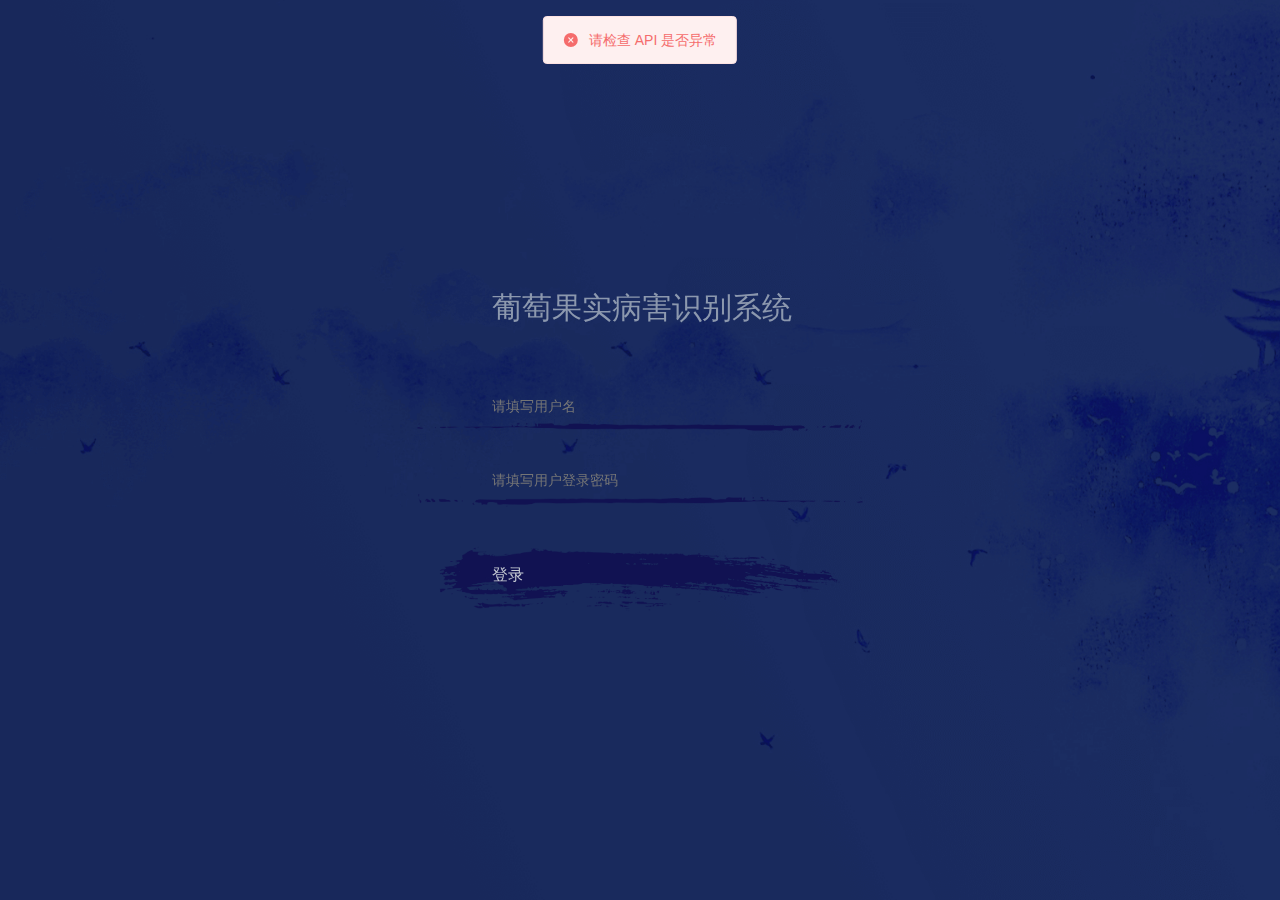
<file: static/index.html>
<!doctype html><html lang="en"><head><meta charset="utf-8"/><meta http-equiv="X-UA-Compatible" content="IE=edge"/><meta name="viewport" content="width=device-width,initial-scale=1"/><link rel="icon" href="favicon.ico"/><link rel="stylesheet" href="./iconfont.css"/><script src="//at.alicdn.com/t/font_1104271_so151lbumpq.js"></script><title>葡萄果实病害识别</title><style>#loader {
        position: fixed;
        left: 0;
        right: 0;
        bottom: 0;
        top: 0;
        background:#fff;
        display: flex;
        justify-content: center;
        align-items: center;
        transition: display 1s ease .5s;
      }
      .loader-logo {
        width: 60px;
        height: 91px;
        position: fixed;
        left: 20%;
        top: 43%;
      }
      .spinner {
        position: relative;
        line-height: 0;
        box-sizing: border-box;
        width: 40px;
        height: 40px;
        color: #3963bc;
      }

      .spinner:before {
        content: '';
        width: 100%;
        height: 20%;
        min-width: 5px;
        background: #000;
        opacity: 0.1;
        position: absolute;
        bottom: 0%;
        left: 0;
        border-radius: 50%;
        animation: rotate-square-2-shadow .5s linear infinite;
      }
      .spinner:after {
        content: '';
        width: 100%;
        height: 100%;
        background: #3963bc;
        animation: rotate-square-2-animate .5s linear infinite;
        position: absolute;
        bottom:40%;
        left: 0;
        border-radius: 3px;
      }
    

    @keyframes rotate-square-2-animate {
      17% {
        border-bottom-right-radius: 3px;
      }
      25% {
        transform: translateY(20%) rotate(22.5deg);
      }
      50% {
        transform: translateY(40%) scale(1, .9) rotate(45deg);
        border-bottom-right-radius: 50%;
      }
      75% {
        transform: translateY(20%) rotate(67.5deg);
      }
      100% {
        transform: translateY(0) rotate(90deg);
      }
    }

    @keyframes rotate-square-2-shadow {
      0%, 100% {
        transform: scale(1, 1);
      }
      50% {
        transform: scale(1.2, 1);
      }
    }</style><script defer="defer" src="js/chunk-vendors.9868246a.js"></script><script defer="defer" src="js/app.a051581d.js"></script><link href="css/chunk-vendors.31470a54.css" rel="stylesheet"><link href="css/app.06ed07b6.css" rel="stylesheet"></head><body><div id="loader"><div class="spinner spinner--rotate-square-2"></div><img src="./static/img/logo.png" alt="" class="loader-logo"></div><div id="app"></div></body></html>
</file>
<file: static/iconfont.css>
@font-face {font-family: "iconfont";
  src: url('iconfont.eot?t=1606461197420'); /* IE9 */
  src: url('iconfont.eot?t=1606461197420#iefix') format('embedded-opentype'), /* IE6-IE8 */
  url('[data-uri]') format('woff2'),
  url('iconfont.woff?t=1606461197420') format('woff'),
  url('iconfont.ttf?t=1606461197420') format('truetype'), /* chrome, firefox, opera, Safari, Android, iOS 4.2+ */
  url('iconfont.svg?t=1606461197420#iconfont') format('svg'); /* iOS 4.1- */
}

.iconfont {
  font-family: "iconfont" !important;
  font-size: 16px;
  font-style: normal;
  -webkit-font-smoothing: antialiased;
  -moz-osx-font-smoothing: grayscale;
}

.icon-multiple_inputs:before {
  content: "\e8b1";
}

.icon-art-gallery-:before {
  content: "\e611";
}

.icon-upload:before {
  content: "\e612";
}

.icon-fuwenbenbianjiqi_gongshi:before {
  content: "\e655";
}

.icon-yunyingguanli_fuwufenzuguanli:before {
  content: "\e633";
}

.icon-jiantou:before {
  content: "\e63a";
}

.icon-weibiaoti--:before {
  content: "\e620";
}

.icon-moshubang:before {
  content: "\ec5b";
}

.icon-icon-yijianguanbi:before {
  content: "\e6fb";
}

.icon-zidingyi:before {
  content: "\e610";
}

.icon-jia:before {
  content: "\e60f";
}

.icon-jian1:before {
  content: "\e60c";
}

.icon-pinglun:before {
  content: "\e60a";
}

.icon-fenxiang:before {
  content: "\e62f";
}

.icon-shoucang:before {
  content: "\e60b";
}

.icon-icon-test:before {
  content: "\e63d";
}

.icon-quxiaoquanping:before {
  content: "\e628";
}

.icon-quanping:before {
  content: "\e60e";
}

.icon-xsaaa:before {
  content: "\e603";
}

.icon-daima1:before {
  content: "\e618";
}

.icon-jiemiansheji:before {
  content: "\e68b";
}

.icon-jiemianicon-:before {
  content: "\e60d";
}

.icon-pifu:before {
  content: "\e619";
}

.icon-chajian:before {
  content: "\e685";
}

.icon-tubiao:before {
  content: "\e646";
}

.icon-tushuguanli:before {
  content: "\e6b2";
}

.icon-shili:before {
  content: "\e6bb";
}

.icon-erjizhibiao:before {
  content: "\e641";
}

.icon-erjituandui:before {
  content: "\e62e";
}

.icon-erji1:before {
  content: "\e798";
}

.icon-erji:before {
  content: "\e640";
}

.icon-table1:before {
  content: "\e820";
}

.icon-huiyuan:before {
  content: "\e609";
}

.icon-clock:before {
  content: "\e6be";
}

.icon-xiangyoujiantou:before {
  content: "\e608";
}

.icon-huiyuan1:before {
  content: "\e601";
}

.icon-kecheng:before {
  content: "\e617";
}

.icon-fold:before {
  content: "\e694";
}

.icon-up:before {
  content: "\eda9";
}

.icon-top:before {
  content: "\ebb1";
}

.icon-fanhui:before {
  content: "\e62d";
}

.icon-iconset0103:before {
  content: "\e602";
}

.icon-shanchu:before {
  content: "\e61e";
}

.icon-quan:before {
  content: "\e741";
}

.icon-demo:before {
  content: "\e606";
}

.icon-tuichu:before {
  content: "\e682";
}

.icon-tianjia:before {
  content: "\e7c4";
}

.icon-shangpinguanli:before {
  content: "\e656";
}

.icon-add:before {
  content: "\e600";
}

.icon-rizhiguanli:before {
  content: "\e65e";
}

.icon-naozhongxiaoxitixing:before {
  content: "\e61d";
}

.icon-gengduo:before {
  content: "\e77c";
}

.icon-weibaoxitongshangchuanlogo-:before {
  content: "\e607";
}

.icon-loading:before {
  content: "\e632";
}

.icon-huiyuanguanli:before {
  content: "\e64c";
}
</file>
<file: static/css/chunk-vendors.31470a54.css>
@charset "UTF-8";:root{--el-color-primary-rgb:64,158,255;--el-color-success-rgb:103,194,58;--el-color-warning-rgb:230,162,60;--el-color-danger-rgb:245,108,108;--el-color-error-rgb:245,108,108;--el-color-info-rgb:144,147,153;--el-font-size-extra-large:20px;--el-font-size-large:18px;--el-font-size-medium:16px;--el-font-size-base:14px;--el-font-size-small:13px;--el-font-size-extra-small:12px;--el-font-family:"Helvetica Neue",Helvetica,"PingFang SC","Hiragino Sans GB","Microsoft YaHei","微软雅黑",Arial,sans-serif;--el-font-weight-primary:500;--el-font-line-height-primary:24px;--el-index-normal:1;--el-index-top:1000;--el-index-popper:2000;--el-border-radius-base:4px;--el-border-radius-small:2px;--el-border-radius-round:20px;--el-border-radius-circle:100%;--el-transition-duration:0.3s;--el-transition-duration-fast:0.2s;--el-transition-function-ease-in-out-bezier:cubic-bezier(0.645,0.045,0.355,1);--el-transition-function-fast-bezier:cubic-bezier(0.23,1,0.32,1);--el-transition-all:all var(--el-transition-duration) var(--el-transition-function-ease-in-out-bezier);--el-transition-fade:opacity var(--el-transition-duration) var(--el-transition-function-fast-bezier);--el-transition-md-fade:transform var(--el-transition-duration) var(--el-transition-function-fast-bezier),opacity var(--el-transition-duration) var(--el-transition-function-fast-bezier);--el-transition-fade-linear:opacity var(--el-transition-duration-fast) linear;--el-transition-border:border-color var(--el-transition-duration-fast) var(--el-transition-function-ease-in-out-bezier);--el-transition-box-shadow:box-shadow var(--el-transition-duration-fast) var(--el-transition-function-ease-in-out-bezier);--el-transition-color:color var(--el-transition-duration-fast) var(--el-transition-function-ease-in-out-bezier);--el-component-size-large:40px;--el-component-size:32px;--el-component-size-small:24px}:root{color-scheme:light;--el-color-white:#fff;--el-color-black:#000;--el-color-primary:#409eff;--el-color-primary-light-3:#79bbff;--el-color-primary-light-5:#a0cfff;--el-color-primary-light-7:#c6e2ff;--el-color-primary-light-8:#d9ecff;--el-color-primary-light-9:#ecf5ff;--el-color-primary-dark-2:#337ecc;--el-color-success:#67c23a;--el-color-success-light-3:#95d475;--el-color-success-light-5:#b3e19d;--el-color-success-light-7:#d1edc4;--el-color-success-light-8:#e1f3d8;--el-color-success-light-9:#f0f9eb;--el-color-success-dark-2:#529b2e;--el-color-warning:#e6a23c;--el-color-warning-light-3:#eebe77;--el-color-warning-light-5:#f3d19e;--el-color-warning-light-7:#f8e3c5;--el-color-warning-light-8:#faecd8;--el-color-warning-light-9:#fdf6ec;--el-color-warning-dark-2:#b88230;--el-color-danger:#f56c6c;--el-color-danger-light-3:#f89898;--el-color-danger-light-5:#fab6b6;--el-color-danger-light-7:#fcd3d3;--el-color-danger-light-8:#fde2e2;--el-color-danger-light-9:#fef0f0;--el-color-danger-dark-2:#c45656;--el-color-error:#f56c6c;--el-color-error-light-3:#f89898;--el-color-error-light-5:#fab6b6;--el-color-error-light-7:#fcd3d3;--el-color-error-light-8:#fde2e2;--el-color-error-light-9:#fef0f0;--el-color-error-dark-2:#c45656;--el-color-info:#909399;--el-color-info-light-3:#b1b3b8;--el-color-info-light-5:#c8c9cc;--el-color-info-light-7:#dedfe0;--el-color-info-light-8:#e9e9eb;--el-color-info-light-9:#f4f4f5;--el-color-info-dark-2:#73767a;--el-bg-color:#fff;--el-bg-color-page:#f2f3f5;--el-bg-color-overlay:#fff;--el-text-color-primary:#303133;--el-text-color-regular:#606266;--el-text-color-secondary:#909399;--el-text-color-placeholder:#a8abb2;--el-text-color-disabled:#c0c4cc;--el-border-color:#dcdfe6;--el-border-color-light:#e4e7ed;--el-border-color-lighter:#ebeef5;--el-border-color-extra-light:#f2f6fc;--el-border-color-dark:#d4d7de;--el-border-color-darker:#cdd0d6;--el-fill-color:#f0f2f5;--el-fill-color-light:#f5f7fa;--el-fill-color-lighter:#fafafa;--el-fill-color-extra-light:#fafcff;--el-fill-color-dark:#ebedf0;--el-fill-color-darker:#e6e8eb;--el-fill-color-blank:#fff;--el-box-shadow:0px 12px 32px 4px rgba(0,0,0,.04),0px 8px 20px rgba(0,0,0,.08);--el-box-shadow-light:0px 0px 12px rgba(0,0,0,.12);--el-box-shadow-lighter:0px 0px 6px rgba(0,0,0,.12);--el-box-shadow-dark:0px 16px 48px 16px rgba(0,0,0,.08),0px 12px 32px rgba(0,0,0,.12),0px 8px 16px -8px rgba(0,0,0,.16);--el-disabled-bg-color:var(--el-fill-color-light);--el-disabled-text-color:var(--el-text-color-placeholder);--el-disabled-border-color:var(--el-border-color-light);--el-overlay-color:rgba(0,0,0,.8);--el-overlay-color-light:rgba(0,0,0,.7);--el-overlay-color-lighter:rgba(0,0,0,.5);--el-mask-color:hsla(0,0%,100%,.9);--el-mask-color-extra-light:hsla(0,0%,100%,.3);--el-border-width:1px;--el-border-style:solid;--el-border-color-hover:var(--el-text-color-disabled);--el-border:var(--el-border-width) var(--el-border-style) var(--el-border-color);--el-svg-monochrome-grey:var(--el-border-color)}.fade-in-linear-enter-active,.fade-in-linear-leave-active{transition:var(--el-transition-fade-linear)}.fade-in-linear-enter-from,.fade-in-linear-leave-to{opacity:0}.el-fade-in-linear-enter-active,.el-fade-in-linear-leave-active{transition:var(--el-transition-fade-linear)}.el-fade-in-linear-enter-from,.el-fade-in-linear-leave-to{opacity:0}.el-fade-in-enter-active,.el-fade-in-leave-active{transition:all var(--el-transition-duration) cubic-bezier(.55,0,.1,1)}.el-fade-in-enter-from,.el-fade-in-leave-active{opacity:0}.el-zoom-in-center-enter-active,.el-zoom-in-center-leave-active{transition:all var(--el-transition-duration) cubic-bezier(.55,0,.1,1)}.el-zoom-in-center-enter-from,.el-zoom-in-center-leave-active{opacity:0;transform:scaleX(0)}.el-zoom-in-top-enter-active,.el-zoom-in-top-leave-active{opacity:1;transform:scaleY(1);transition:var(--el-transition-md-fade);transform-origin:center top}.el-zoom-in-top-enter-active[data-popper-placement^=top],.el-zoom-in-top-leave-active[data-popper-placement^=top]{transform-origin:center bottom}.el-zoom-in-top-enter-from,.el-zoom-in-top-leave-active{opacity:0;transform:scaleY(0)}.el-zoom-in-bottom-enter-active,.el-zoom-in-bottom-leave-active{opacity:1;transform:scaleY(1);transition:var(--el-transition-md-fade);transform-origin:center bottom}.el-zoom-in-bottom-enter-from,.el-zoom-in-bottom-leave-active{opacity:0;transform:scaleY(0)}.el-zoom-in-left-enter-active,.el-zoom-in-left-leave-active{opacity:1;transform:scale(1);transition:var(--el-transition-md-fade);transform-origin:top left}.el-zoom-in-left-enter-from,.el-zoom-in-left-leave-active{opacity:0;transform:scale(.45)}.collapse-transition{transition:var(--el-transition-duration) height ease-in-out,var(--el-transition-duration) padding-top ease-in-out,var(--el-transition-duration) padding-bottom ease-in-out}.el-collapse-transition-enter-active,.el-collapse-transition-leave-active{transition:var(--el-transition-duration) max-height ease-in-out,var(--el-transition-duration) padding-top ease-in-out,var(--el-transition-duration) padding-bottom ease-in-out}.horizontal-collapse-transition{transition:var(--el-transition-duration) width ease-in-out,var(--el-transition-duration) padding-left ease-in-out,var(--el-transition-duration) padding-right ease-in-out}.el-list-enter-active,.el-list-leave-active{transition:all 1s}.el-list-enter-from,.el-list-leave-to{opacity:0;transform:translateY(-30px)}.el-list-leave-active{position:absolute!important}.el-opacity-transition{transition:opacity var(--el-transition-duration) cubic-bezier(.55,0,.1,1)}.el-icon-loading{animation:rotating 2s linear infinite}.el-icon--right{margin-left:5px}.el-icon--left{margin-right:5px}@keyframes rotating{0%{transform:rotate(0)}to{transform:rotate(1turn)}}.el-icon{--color:inherit;height:1em;width:1em;line-height:1em;display:inline-flex;justify-content:center;align-items:center;position:relative;fill:currentColor;color:var(--color);font-size:inherit}.el-icon.is-loading{animation:rotating 2s linear infinite}.el-icon svg{height:1em;width:1em}.el-affix--fixed{position:fixed}.el-alert{--el-alert-padding:8px 16px;--el-alert-border-radius-base:var(--el-border-radius-base);--el-alert-title-font-size:13px;--el-alert-description-font-size:12px;--el-alert-close-font-size:12px;--el-alert-close-customed-font-size:13px;--el-alert-icon-size:16px;--el-alert-icon-large-size:28px;width:100%;padding:var(--el-alert-padding);margin:0;box-sizing:border-box;border-radius:var(--el-alert-border-radius-base);position:relative;background-color:var(--el-color-white);overflow:hidden;opacity:1;display:flex;align-items:center;transition:opacity var(--el-transition-duration-fast)}.el-alert.is-light .el-alert__close-btn{color:var(--el-text-color-placeholder)}.el-alert.is-dark .el-alert__close-btn,.el-alert.is-dark .el-alert__description{color:var(--el-color-white)}.el-alert.is-center{justify-content:center}.el-alert--success{--el-alert-bg-color:var(--el-color-success-light-9)}.el-alert--success.is-light{background-color:var(--el-alert-bg-color)}.el-alert--success.is-light,.el-alert--success.is-light .el-alert__description{color:var(--el-color-success)}.el-alert--success.is-dark{background-color:var(--el-color-success);color:var(--el-color-white)}.el-alert--info{--el-alert-bg-color:var(--el-color-info-light-9)}.el-alert--info.is-light{background-color:var(--el-alert-bg-color)}.el-alert--info.is-light,.el-alert--info.is-light .el-alert__description{color:var(--el-color-info)}.el-alert--info.is-dark{background-color:var(--el-color-info);color:var(--el-color-white)}.el-alert--warning{--el-alert-bg-color:var(--el-color-warning-light-9)}.el-alert--warning.is-light{background-color:var(--el-alert-bg-color)}.el-alert--warning.is-light,.el-alert--warning.is-light .el-alert__description{color:var(--el-color-warning)}.el-alert--warning.is-dark{background-color:var(--el-color-warning);color:var(--el-color-white)}.el-alert--error{--el-alert-bg-color:var(--el-color-error-light-9)}.el-alert--error.is-light{background-color:var(--el-alert-bg-color)}.el-alert--error.is-light,.el-alert--error.is-light .el-alert__description{color:var(--el-color-error)}.el-alert--error.is-dark{background-color:var(--el-color-error);color:var(--el-color-white)}.el-alert__content{display:table-cell;padding:0 8px}.el-alert .el-alert__icon{font-size:var(--el-alert-icon-size);width:var(--el-alert-icon-size)}.el-alert .el-alert__icon.is-big{font-size:var(--el-alert-icon-large-size);width:var(--el-alert-icon-large-size)}.el-alert__title{font-size:var(--el-alert-title-font-size);line-height:18px;vertical-align:text-top}.el-alert__title.is-bold{font-weight:700}.el-alert .el-alert__description{font-size:var(--el-alert-description-font-size);margin:5px 0 0 0}.el-alert .el-alert__close-btn{font-size:var(--el-alert-close-font-size);opacity:1;position:absolute;top:12px;right:15px;cursor:pointer}.el-alert .el-alert__close-btn.is-customed{font-style:normal;font-size:var(--el-alert-close-customed-font-size);top:9px}.el-alert-fade-enter-from,.el-alert-fade-leave-active{opacity:0}.el-aside{overflow:auto;box-sizing:border-box;flex-shrink:0;width:var(--el-aside-width,300px)}.el-autocomplete{position:relative;display:inline-block}.el-autocomplete__popper.el-popper{background:var(--el-bg-color-overlay);border:1px solid var(--el-border-color-light);box-shadow:var(--el-box-shadow-light)}.el-autocomplete__popper.el-popper .el-popper__arrow:before{border:1px solid var(--el-border-color-light)}.el-autocomplete__popper.el-popper[data-popper-placement^=top] .el-popper__arrow:before{border-top-color:transparent;border-left-color:transparent}.el-autocomplete__popper.el-popper[data-popper-placement^=bottom] .el-popper__arrow:before{border-bottom-color:transparent;border-right-color:transparent}.el-autocomplete__popper.el-popper[data-popper-placement^=left] .el-popper__arrow:before{border-left-color:transparent;border-bottom-color:transparent}.el-autocomplete__popper.el-popper[data-popper-placement^=right] .el-popper__arrow:before{border-right-color:transparent;border-top-color:transparent}.el-autocomplete-suggestion{border-radius:var(--el-border-radius-base);box-sizing:border-box}.el-autocomplete-suggestion__wrap{max-height:280px;padding:10px 0;box-sizing:border-box}.el-autocomplete-suggestion__list{margin:0;padding:0}.el-autocomplete-suggestion li{padding:0 20px;margin:0;line-height:34px;cursor:pointer;color:var(--el-text-color-regular);font-size:var(--el-font-size-base);list-style:none;text-align:left;white-space:nowrap;overflow:hidden;text-overflow:ellipsis}.el-autocomplete-suggestion li:hover{background-color:var(--el-fill-color-light)}.el-autocomplete-suggestion li.highlighted{background-color:var(--el-fill-color-light)}.el-autocomplete-suggestion li.divider{margin-top:6px;border-top:1px solid var(--el-color-black)}.el-autocomplete-suggestion li.divider:last-child{margin-bottom:-6px}.el-autocomplete-suggestion.is-loading li{text-align:center;height:100px;line-height:100px;font-size:20px;color:var(--el-text-color-secondary)}.el-autocomplete-suggestion.is-loading li:after{display:inline-block;content:"";height:100%;vertical-align:middle}.el-autocomplete-suggestion.is-loading li:hover{background-color:var(--el-bg-color-overlay)}.el-autocomplete-suggestion.is-loading .el-icon-loading{vertical-align:middle}.el-avatar{--el-avatar-text-color:var(--el-color-white);--el-avatar-bg-color:var(--el-text-color-disabled);--el-avatar-text-size:14px;--el-avatar-icon-size:18px;--el-avatar-border-radius:var(--el-border-radius-base);--el-avatar-size-large:56px;--el-avatar-size-small:24px;--el-avatar-size:40px;display:inline-flex;justify-content:center;align-items:center;box-sizing:border-box;text-align:center;overflow:hidden;color:var(--el-avatar-text-color);background:var(--el-avatar-bg-color);width:var(--el-avatar-size);height:var(--el-avatar-size);font-size:var(--el-avatar-text-size)}.el-avatar>img{display:block;height:100%}.el-avatar--circle{border-radius:50%}.el-avatar--square{border-radius:var(--el-avatar-border-radius)}.el-avatar--icon{font-size:var(--el-avatar-icon-size)}.el-avatar--small{--el-avatar-size:24px}.el-avatar--large{--el-avatar-size:56px}.el-backtop{--el-backtop-bg-color:var(--el-bg-color-overlay);--el-backtop-text-color:var(--el-color-primary);--el-backtop-hover-bg-color:var(--el-border-color-extra-light);position:fixed;background-color:var(--el-backtop-bg-color);width:40px;height:40px;border-radius:50%;color:var(--el-backtop-text-color);display:flex;align-items:center;justify-content:center;font-size:20px;box-shadow:var(--el-box-shadow-lighter);cursor:pointer;z-index:5}.el-backtop:hover{background-color:var(--el-backtop-hover-bg-color)}.el-backtop__icon{font-size:20px}.el-badge{--el-badge-bg-color:var(--el-color-danger);--el-badge-radius:10px;--el-badge-font-size:12px;--el-badge-padding:6px;--el-badge-size:18px;position:relative;vertical-align:middle;display:inline-block;width:-moz-fit-content;width:fit-content}.el-badge__content{background-color:var(--el-badge-bg-color);border-radius:var(--el-badge-radius);color:var(--el-color-white);display:inline-flex;justify-content:center;align-items:center;font-size:var(--el-badge-font-size);height:var(--el-badge-size);padding:0 var(--el-badge-padding);white-space:nowrap;border:1px solid var(--el-bg-color)}.el-badge__content.is-fixed{position:absolute;top:0;right:calc(1px + var(--el-badge-size)/2);transform:translateY(-50%) translateX(100%);z-index:var(--el-index-normal)}.el-badge__content.is-fixed.is-dot{right:5px}.el-badge__content.is-dot{height:8px;width:8px;padding:0;right:0;border-radius:50%}.el-badge__content--primary{background-color:var(--el-color-primary)}.el-badge__content--success{background-color:var(--el-color-success)}.el-badge__content--warning{background-color:var(--el-color-warning)}.el-badge__content--info{background-color:var(--el-color-info)}.el-badge__content--danger{background-color:var(--el-color-danger)}.el-breadcrumb{font-size:14px;line-height:1}.el-breadcrumb:after,.el-breadcrumb:before{display:table;content:""}.el-breadcrumb:after{clear:both}.el-breadcrumb__separator{margin:0 9px;font-weight:700;color:var(--el-text-color-placeholder)}.el-breadcrumb__separator.el-icon{margin:0 6px;font-weight:400}.el-breadcrumb__separator.el-icon svg{vertical-align:middle}.el-breadcrumb__item{float:left;display:inline-flex;align-items:center}.el-breadcrumb__inner{color:var(--el-text-color-regular)}.el-breadcrumb__inner a,.el-breadcrumb__inner.is-link{font-weight:700;text-decoration:none;transition:var(--el-transition-color);color:var(--el-text-color-primary)}.el-breadcrumb__inner a:hover,.el-breadcrumb__inner.is-link:hover{color:var(--el-color-primary);cursor:pointer}.el-breadcrumb__item:last-child .el-breadcrumb__inner,.el-breadcrumb__item:last-child .el-breadcrumb__inner a,.el-breadcrumb__item:last-child .el-breadcrumb__inner a:hover,.el-breadcrumb__item:last-child .el-breadcrumb__inner:hover{font-weight:400;color:var(--el-text-color-regular);cursor:text}.el-breadcrumb__item:last-child .el-breadcrumb__separator{display:none}.el-button-group{display:inline-block;vertical-align:middle}.el-button-group:after,.el-button-group:before{display:table;content:""}.el-button-group:after{clear:both}.el-button-group>.el-button{float:left;position:relative}.el-button-group>.el-button+.el-button{margin-left:0}.el-button-group>.el-button:first-child{border-top-right-radius:0;border-bottom-right-radius:0}.el-button-group>.el-button:last-child{border-top-left-radius:0;border-bottom-left-radius:0}.el-button-group>.el-button:first-child:last-child{border-top-right-radius:var(--el-border-radius-base);border-bottom-right-radius:var(--el-border-radius-base);border-top-left-radius:var(--el-border-radius-base);border-bottom-left-radius:var(--el-border-radius-base)}.el-button-group>.el-button:first-child:last-child.is-round{border-radius:var(--el-border-radius-round)}.el-button-group>.el-button:first-child:last-child.is-circle{border-radius:50%}.el-button-group>.el-button:not(:first-child):not(:last-child){border-radius:0}.el-button-group>.el-button:not(:last-child){margin-right:-1px}.el-button-group>.el-button:active,.el-button-group>.el-button:focus,.el-button-group>.el-button:hover{z-index:1}.el-button-group>.el-button.is-active{z-index:1}.el-button-group>.el-dropdown>.el-button{border-top-left-radius:0;border-bottom-left-radius:0;border-left-color:var(--el-button-divide-border-color)}.el-button-group .el-button--primary:first-child{border-right-color:var(--el-button-divide-border-color)}.el-button-group .el-button--primary:last-child{border-left-color:var(--el-button-divide-border-color)}.el-button-group .el-button--primary:not(:first-child):not(:last-child){border-left-color:var(--el-button-divide-border-color);border-right-color:var(--el-button-divide-border-color)}.el-button-group .el-button--success:first-child{border-right-color:var(--el-button-divide-border-color)}.el-button-group .el-button--success:last-child{border-left-color:var(--el-button-divide-border-color)}.el-button-group .el-button--success:not(:first-child):not(:last-child){border-left-color:var(--el-button-divide-border-color);border-right-color:var(--el-button-divide-border-color)}.el-button-group .el-button--warning:first-child{border-right-color:var(--el-button-divide-border-color)}.el-button-group .el-button--warning:last-child{border-left-color:var(--el-button-divide-border-color)}.el-button-group .el-button--warning:not(:first-child):not(:last-child){border-left-color:var(--el-button-divide-border-color);border-right-color:var(--el-button-divide-border-color)}.el-button-group .el-button--danger:first-child{border-right-color:var(--el-button-divide-border-color)}.el-button-group .el-button--danger:last-child{border-left-color:var(--el-button-divide-border-color)}.el-button-group .el-button--danger:not(:first-child):not(:last-child){border-left-color:var(--el-button-divide-border-color);border-right-color:var(--el-button-divide-border-color)}.el-button-group .el-button--info:first-child{border-right-color:var(--el-button-divide-border-color)}.el-button-group .el-button--info:last-child{border-left-color:var(--el-button-divide-border-color)}.el-button-group .el-button--info:not(:first-child):not(:last-child){border-left-color:var(--el-button-divide-border-color);border-right-color:var(--el-button-divide-border-color)}.el-button{--el-button-font-weight:var(--el-font-weight-primary);--el-button-border-color:var(--el-border-color);--el-button-bg-color:var(--el-fill-color-blank);--el-button-text-color:var(--el-text-color-regular);--el-button-disabled-text-color:var(--el-disabled-text-color);--el-button-disabled-bg-color:var(--el-fill-color-blank);--el-button-disabled-border-color:var(--el-border-color-light);--el-button-divide-border-color:hsla(0,0%,100%,.5);--el-button-hover-text-color:var(--el-color-primary);--el-button-hover-bg-color:var(--el-color-primary-light-9);--el-button-hover-border-color:var(--el-color-primary-light-7);--el-button-active-text-color:var(--el-button-hover-text-color);--el-button-active-border-color:var(--el-color-primary);--el-button-active-bg-color:var(--el-button-hover-bg-color);--el-button-outline-color:var(--el-color-primary-light-5);--el-button-hover-link-text-color:var(--el-color-info);--el-button-active-color:var(--el-text-color-primary);display:inline-flex;justify-content:center;align-items:center;line-height:1;height:32px;white-space:nowrap;cursor:pointer;color:var(--el-button-text-color);text-align:center;box-sizing:border-box;outline:0;transition:.1s;font-weight:var(--el-button-font-weight);-webkit-user-select:none;user-select:none;vertical-align:middle;-webkit-appearance:none;background-color:var(--el-button-bg-color);border:var(--el-border);border-color:var(--el-button-border-color);padding:8px 15px;font-size:var(--el-font-size-base);border-radius:var(--el-border-radius-base)}.el-button:focus,.el-button:hover{color:var(--el-button-hover-text-color);border-color:var(--el-button-hover-border-color);background-color:var(--el-button-hover-bg-color);outline:0}.el-button:active{color:var(--el-button-active-text-color);border-color:var(--el-button-active-border-color);background-color:var(--el-button-active-bg-color);outline:0}.el-button:focus-visible{outline:2px solid var(--el-button-outline-color);outline-offset:1px}.el-button>span{display:inline-flex;align-items:center}.el-button+.el-button{margin-left:12px}.el-button.is-round{padding:8px 15px}.el-button::-moz-focus-inner{border:0}.el-button [class*=el-icon]+span{margin-left:6px}.el-button [class*=el-icon] svg{vertical-align:bottom}.el-button.is-plain{--el-button-hover-text-color:var(--el-color-primary);--el-button-hover-bg-color:var(--el-fill-color-blank);--el-button-hover-border-color:var(--el-color-primary)}.el-button.is-active{color:var(--el-button-active-text-color);border-color:var(--el-button-active-border-color);background-color:var(--el-button-active-bg-color);outline:0}.el-button.is-disabled,.el-button.is-disabled:focus,.el-button.is-disabled:hover{color:var(--el-button-disabled-text-color);cursor:not-allowed;background-image:none;background-color:var(--el-button-disabled-bg-color);border-color:var(--el-button-disabled-border-color)}.el-button.is-loading{position:relative;pointer-events:none}.el-button.is-loading:before{z-index:1;pointer-events:none;content:"";position:absolute;left:-1px;top:-1px;right:-1px;bottom:-1px;border-radius:inherit;background-color:var(--el-mask-color-extra-light)}.el-button.is-round{border-radius:var(--el-border-radius-round)}.el-button.is-circle{border-radius:50%;padding:8px}.el-button.is-text{color:var(--el-button-text-color);border:0 solid transparent;background-color:transparent}.el-button.is-text.is-disabled{color:var(--el-button-disabled-text-color);background-color:transparent!important}.el-button.is-text:not(.is-disabled):focus,.el-button.is-text:not(.is-disabled):hover{background-color:var(--el-fill-color-light)}.el-button.is-text:not(.is-disabled):focus-visible{outline:2px solid var(--el-button-outline-color);outline-offset:1px}.el-button.is-text:not(.is-disabled):active{background-color:var(--el-fill-color)}.el-button.is-text:not(.is-disabled).is-has-bg{background-color:var(--el-fill-color-light)}.el-button.is-text:not(.is-disabled).is-has-bg:focus,.el-button.is-text:not(.is-disabled).is-has-bg:hover{background-color:var(--el-fill-color)}.el-button.is-text:not(.is-disabled).is-has-bg:active{background-color:var(--el-fill-color-dark)}.el-button__text--expand{letter-spacing:.3em;margin-right:-.3em}.el-button.is-link{border-color:transparent;color:var(--el-button-text-color);background:0 0;padding:2px;height:auto}.el-button.is-link:focus,.el-button.is-link:hover{color:var(--el-button-hover-link-text-color)}.el-button.is-link.is-disabled{color:var(--el-button-disabled-text-color);background-color:transparent!important;border-color:transparent!important}.el-button.is-link:not(.is-disabled):focus,.el-button.is-link:not(.is-disabled):hover{border-color:transparent;background-color:transparent}.el-button.is-link:not(.is-disabled):active{color:var(--el-button-active-color);border-color:transparent;background-color:transparent}.el-button--text{border-color:transparent;background:0 0;color:var(--el-color-primary);padding-left:0;padding-right:0}.el-button--text.is-disabled{color:var(--el-button-disabled-text-color);background-color:transparent!important;border-color:transparent!important}.el-button--text:not(.is-disabled):focus,.el-button--text:not(.is-disabled):hover{color:var(--el-color-primary-light-3);border-color:transparent;background-color:transparent}.el-button--text:not(.is-disabled):active{color:var(--el-color-primary-dark-2);border-color:transparent;background-color:transparent}.el-button__link--expand{letter-spacing:.3em;margin-right:-.3em}.el-button--primary{--el-button-text-color:var(--el-color-white);--el-button-bg-color:var(--el-color-primary);--el-button-border-color:var(--el-color-primary);--el-button-outline-color:var(--el-color-primary-light-5);--el-button-active-color:var(--el-color-primary-dark-2);--el-button-hover-text-color:var(--el-color-white);--el-button-hover-link-text-color:var(--el-color-primary-light-5);--el-button-hover-bg-color:var(--el-color-primary-light-3);--el-button-hover-border-color:var(--el-color-primary-light-3);--el-button-active-bg-color:var(--el-color-primary-dark-2);--el-button-active-border-color:var(--el-color-primary-dark-2);--el-button-disabled-text-color:var(--el-color-white);--el-button-disabled-bg-color:var(--el-color-primary-light-5);--el-button-disabled-border-color:var(--el-color-primary-light-5)}.el-button--primary.is-link,.el-button--primary.is-plain,.el-button--primary.is-text{--el-button-text-color:var(--el-color-primary);--el-button-bg-color:var(--el-color-primary-light-9);--el-button-border-color:var(--el-color-primary-light-5);--el-button-hover-text-color:var(--el-color-white);--el-button-hover-bg-color:var(--el-color-primary);--el-button-hover-border-color:var(--el-color-primary);--el-button-active-text-color:var(--el-color-white)}.el-button--primary.is-link.is-disabled,.el-button--primary.is-link.is-disabled:active,.el-button--primary.is-link.is-disabled:focus,.el-button--primary.is-link.is-disabled:hover,.el-button--primary.is-plain.is-disabled,.el-button--primary.is-plain.is-disabled:active,.el-button--primary.is-plain.is-disabled:focus,.el-button--primary.is-plain.is-disabled:hover,.el-button--primary.is-text.is-disabled,.el-button--primary.is-text.is-disabled:active,.el-button--primary.is-text.is-disabled:focus,.el-button--primary.is-text.is-disabled:hover{color:var(--el-color-primary-light-5);background-color:var(--el-color-primary-light-9);border-color:var(--el-color-primary-light-8)}.el-button--success{--el-button-text-color:var(--el-color-white);--el-button-bg-color:var(--el-color-success);--el-button-border-color:var(--el-color-success);--el-button-outline-color:var(--el-color-success-light-5);--el-button-active-color:var(--el-color-success-dark-2);--el-button-hover-text-color:var(--el-color-white);--el-button-hover-link-text-color:var(--el-color-success-light-5);--el-button-hover-bg-color:var(--el-color-success-light-3);--el-button-hover-border-color:var(--el-color-success-light-3);--el-button-active-bg-color:var(--el-color-success-dark-2);--el-button-active-border-color:var(--el-color-success-dark-2);--el-button-disabled-text-color:var(--el-color-white);--el-button-disabled-bg-color:var(--el-color-success-light-5);--el-button-disabled-border-color:var(--el-color-success-light-5)}.el-button--success.is-link,.el-button--success.is-plain,.el-button--success.is-text{--el-button-text-color:var(--el-color-success);--el-button-bg-color:var(--el-color-success-light-9);--el-button-border-color:var(--el-color-success-light-5);--el-button-hover-text-color:var(--el-color-white);--el-button-hover-bg-color:var(--el-color-success);--el-button-hover-border-color:var(--el-color-success);--el-button-active-text-color:var(--el-color-white)}.el-button--success.is-link.is-disabled,.el-button--success.is-link.is-disabled:active,.el-button--success.is-link.is-disabled:focus,.el-button--success.is-link.is-disabled:hover,.el-button--success.is-plain.is-disabled,.el-button--success.is-plain.is-disabled:active,.el-button--success.is-plain.is-disabled:focus,.el-button--success.is-plain.is-disabled:hover,.el-button--success.is-text.is-disabled,.el-button--success.is-text.is-disabled:active,.el-button--success.is-text.is-disabled:focus,.el-button--success.is-text.is-disabled:hover{color:var(--el-color-success-light-5);background-color:var(--el-color-success-light-9);border-color:var(--el-color-success-light-8)}.el-button--warning{--el-button-text-color:var(--el-color-white);--el-button-bg-color:var(--el-color-warning);--el-button-border-color:var(--el-color-warning);--el-button-outline-color:var(--el-color-warning-light-5);--el-button-active-color:var(--el-color-warning-dark-2);--el-button-hover-text-color:var(--el-color-white);--el-button-hover-link-text-color:var(--el-color-warning-light-5);--el-button-hover-bg-color:var(--el-color-warning-light-3);--el-button-hover-border-color:var(--el-color-warning-light-3);--el-button-active-bg-color:var(--el-color-warning-dark-2);--el-button-active-border-color:var(--el-color-warning-dark-2);--el-button-disabled-text-color:var(--el-color-white);--el-button-disabled-bg-color:var(--el-color-warning-light-5);--el-button-disabled-border-color:var(--el-color-warning-light-5)}.el-button--warning.is-link,.el-button--warning.is-plain,.el-button--warning.is-text{--el-button-text-color:var(--el-color-warning);--el-button-bg-color:var(--el-color-warning-light-9);--el-button-border-color:var(--el-color-warning-light-5);--el-button-hover-text-color:var(--el-color-white);--el-button-hover-bg-color:var(--el-color-warning);--el-button-hover-border-color:var(--el-color-warning);--el-button-active-text-color:var(--el-color-white)}.el-button--warning.is-link.is-disabled,.el-button--warning.is-link.is-disabled:active,.el-button--warning.is-link.is-disabled:focus,.el-button--warning.is-link.is-disabled:hover,.el-button--warning.is-plain.is-disabled,.el-button--warning.is-plain.is-disabled:active,.el-button--warning.is-plain.is-disabled:focus,.el-button--warning.is-plain.is-disabled:hover,.el-button--warning.is-text.is-disabled,.el-button--warning.is-text.is-disabled:active,.el-button--warning.is-text.is-disabled:focus,.el-button--warning.is-text.is-disabled:hover{color:var(--el-color-warning-light-5);background-color:var(--el-color-warning-light-9);border-color:var(--el-color-warning-light-8)}.el-button--danger{--el-button-text-color:var(--el-color-white);--el-button-bg-color:var(--el-color-danger);--el-button-border-color:var(--el-color-danger);--el-button-outline-color:var(--el-color-danger-light-5);--el-button-active-color:var(--el-color-danger-dark-2);--el-button-hover-text-color:var(--el-color-white);--el-button-hover-link-text-color:var(--el-color-danger-light-5);--el-button-hover-bg-color:var(--el-color-danger-light-3);--el-button-hover-border-color:var(--el-color-danger-light-3);--el-button-active-bg-color:var(--el-color-danger-dark-2);--el-button-active-border-color:var(--el-color-danger-dark-2);--el-button-disabled-text-color:var(--el-color-white);--el-button-disabled-bg-color:var(--el-color-danger-light-5);--el-button-disabled-border-color:var(--el-color-danger-light-5)}.el-button--danger.is-link,.el-button--danger.is-plain,.el-button--danger.is-text{--el-button-text-color:var(--el-color-danger);--el-button-bg-color:var(--el-color-danger-light-9);--el-button-border-color:var(--el-color-danger-light-5);--el-button-hover-text-color:var(--el-color-white);--el-button-hover-bg-color:var(--el-color-danger);--el-button-hover-border-color:var(--el-color-danger);--el-button-active-text-color:var(--el-color-white)}.el-button--danger.is-link.is-disabled,.el-button--danger.is-link.is-disabled:active,.el-button--danger.is-link.is-disabled:focus,.el-button--danger.is-link.is-disabled:hover,.el-button--danger.is-plain.is-disabled,.el-button--danger.is-plain.is-disabled:active,.el-button--danger.is-plain.is-disabled:focus,.el-button--danger.is-plain.is-disabled:hover,.el-button--danger.is-text.is-disabled,.el-button--danger.is-text.is-disabled:active,.el-button--danger.is-text.is-disabled:focus,.el-button--danger.is-text.is-disabled:hover{color:var(--el-color-danger-light-5);background-color:var(--el-color-danger-light-9);border-color:var(--el-color-danger-light-8)}.el-button--info{--el-button-text-color:var(--el-color-white);--el-button-bg-color:var(--el-color-info);--el-button-border-color:var(--el-color-info);--el-button-outline-color:var(--el-color-info-light-5);--el-button-active-color:var(--el-color-info-dark-2);--el-button-hover-text-color:var(--el-color-white);--el-button-hover-link-text-color:var(--el-color-info-light-5);--el-button-hover-bg-color:var(--el-color-info-light-3);--el-button-hover-border-color:var(--el-color-info-light-3);--el-button-active-bg-color:var(--el-color-info-dark-2);--el-button-active-border-color:var(--el-color-info-dark-2);--el-button-disabled-text-color:var(--el-color-white);--el-button-disabled-bg-color:var(--el-color-info-light-5);--el-button-disabled-border-color:var(--el-color-info-light-5)}.el-button--info.is-link,.el-button--info.is-plain,.el-button--info.is-text{--el-button-text-color:var(--el-color-info);--el-button-bg-color:var(--el-color-info-light-9);--el-button-border-color:var(--el-color-info-light-5);--el-button-hover-text-color:var(--el-color-white);--el-button-hover-bg-color:var(--el-color-info);--el-button-hover-border-color:var(--el-color-info);--el-button-active-text-color:var(--el-color-white)}.el-button--info.is-link.is-disabled,.el-button--info.is-link.is-disabled:active,.el-button--info.is-link.is-disabled:focus,.el-button--info.is-link.is-disabled:hover,.el-button--info.is-plain.is-disabled,.el-button--info.is-plain.is-disabled:active,.el-button--info.is-plain.is-disabled:focus,.el-button--info.is-plain.is-disabled:hover,.el-button--info.is-text.is-disabled,.el-button--info.is-text.is-disabled:active,.el-button--info.is-text.is-disabled:focus,.el-button--info.is-text.is-disabled:hover{color:var(--el-color-info-light-5);background-color:var(--el-color-info-light-9);border-color:var(--el-color-info-light-8)}.el-button--large{--el-button-size:40px;height:var(--el-button-size);padding:12px 19px;font-size:var(--el-font-size-base);border-radius:var(--el-border-radius-base)}.el-button--large [class*=el-icon]+span{margin-left:8px}.el-button--large.is-round{padding:12px 19px}.el-button--large.is-circle{width:var(--el-button-size);padding:12px}.el-button--small{--el-button-size:24px;height:var(--el-button-size);padding:5px 11px;font-size:12px;border-radius:calc(var(--el-border-radius-base) - 1px)}.el-button--small [class*=el-icon]+span{margin-left:4px}.el-button--small.is-round{padding:5px 11px}.el-button--small.is-circle{width:var(--el-button-size);padding:5px}.el-calendar{--el-calendar-border:var(--el-table-border,1px solid var(--el-border-color-lighter));--el-calendar-header-border-bottom:var(--el-calendar-border);--el-calendar-selected-bg-color:var(--el-color-primary-light-9);--el-calendar-cell-width:85px;background-color:var(--el-fill-color-blank)}.el-calendar__header{display:flex;justify-content:space-between;padding:12px 20px;border-bottom:var(--el-calendar-header-border-bottom)}.el-calendar__title{color:var(--el-text-color);align-self:center}.el-calendar__body{padding:12px 20px 35px}.el-calendar-table{table-layout:fixed;width:100%}.el-calendar-table thead th{padding:12px 0;color:var(--el-text-color-regular);font-weight:400}.el-calendar-table:not(.is-range) td.next,.el-calendar-table:not(.is-range) td.prev{color:var(--el-text-color-placeholder)}.el-calendar-table td{border-bottom:var(--el-calendar-border);border-right:var(--el-calendar-border);vertical-align:top;transition:background-color var(--el-transition-duration-fast) ease}.el-calendar-table td.is-selected{background-color:var(--el-calendar-selected-bg-color)}.el-calendar-table td.is-today{color:var(--el-color-primary)}.el-calendar-table tr:first-child td{border-top:var(--el-calendar-border)}.el-calendar-table tr td:first-child{border-left:var(--el-calendar-border)}.el-calendar-table tr.el-calendar-table__row--hide-border td{border-top:none}.el-calendar-table .el-calendar-day{box-sizing:border-box;padding:8px;height:var(--el-calendar-cell-width)}.el-calendar-table .el-calendar-day:hover{cursor:pointer;background-color:var(--el-calendar-selected-bg-color)}.el-card{--el-card-border-color:var(--el-border-color-light);--el-card-border-radius:4px;--el-card-padding:20px;--el-card-bg-color:var(--el-fill-color-blank);border-radius:var(--el-card-border-radius);border:1px solid var(--el-card-border-color);background-color:var(--el-card-bg-color);overflow:hidden;color:var(--el-text-color-primary);transition:var(--el-transition-duration)}.el-card.is-always-shadow{box-shadow:var(--el-box-shadow-light)}.el-card.is-hover-shadow:focus,.el-card.is-hover-shadow:hover{box-shadow:var(--el-box-shadow-light)}.el-card__header{padding:calc(var(--el-card-padding) - 2px) var(--el-card-padding);border-bottom:1px solid var(--el-card-border-color);box-sizing:border-box}.el-card__body{padding:var(--el-card-padding)}.el-carousel__item{position:absolute;top:0;left:0;width:100%;height:100%;display:inline-block;overflow:hidden}.el-carousel__item,.el-carousel__item.is-active{z-index:calc(var(--el-index-normal) - 1)}.el-carousel__item--card,.el-carousel__item.is-animating{transition:transform .4s ease-in-out}.el-carousel__item--card{width:50%}.el-carousel__item--card.is-in-stage{cursor:pointer;z-index:var(--el-index-normal)}.el-carousel__item--card.is-in-stage.is-hover .el-carousel__mask,.el-carousel__item--card.is-in-stage:hover .el-carousel__mask{opacity:.12}.el-carousel__item--card.is-active{z-index:calc(var(--el-index-normal) + 1)}.el-carousel__item--card-vertical{width:100%;height:50%}.el-carousel__mask{position:absolute;width:100%;height:100%;top:0;left:0;background-color:var(--el-color-white);opacity:.24;transition:var(--el-transition-duration-fast)}.el-carousel{--el-carousel-arrow-font-size:12px;--el-carousel-arrow-size:36px;--el-carousel-arrow-background:rgba(31,45,61,.11);--el-carousel-arrow-hover-background:rgba(31,45,61,.23);--el-carousel-indicator-width:30px;--el-carousel-indicator-height:2px;--el-carousel-indicator-padding-horizontal:4px;--el-carousel-indicator-padding-vertical:12px;--el-carousel-indicator-out-color:var(--el-border-color-hover);position:relative}.el-carousel--horizontal,.el-carousel--vertical{overflow:hidden}.el-carousel__container{position:relative;height:300px}.el-carousel__arrow{border:none;outline:0;padding:0;margin:0;height:var(--el-carousel-arrow-size);width:var(--el-carousel-arrow-size);cursor:pointer;transition:var(--el-transition-duration);border-radius:50%;background-color:var(--el-carousel-arrow-background);color:#fff;position:absolute;top:50%;z-index:10;transform:translateY(-50%);text-align:center;font-size:var(--el-carousel-arrow-font-size);display:inline-flex;justify-content:center;align-items:center}.el-carousel__arrow--left{left:16px}.el-carousel__arrow--right{right:16px}.el-carousel__arrow:hover{background-color:var(--el-carousel-arrow-hover-background)}.el-carousel__arrow i{cursor:pointer}.el-carousel__indicators{position:absolute;list-style:none;margin:0;padding:0;z-index:calc(var(--el-index-normal) + 1)}.el-carousel__indicators--horizontal{bottom:0;left:50%;transform:translateX(-50%)}.el-carousel__indicators--vertical{right:0;top:50%;transform:translateY(-50%)}.el-carousel__indicators--outside{bottom:calc(var(--el-carousel-indicator-height) + var(--el-carousel-indicator-padding-vertical)*2);text-align:center;position:static;transform:none}.el-carousel__indicators--outside .el-carousel__indicator:hover button{opacity:.64}.el-carousel__indicators--outside button{background-color:var(--el-carousel-indicator-out-color);opacity:.24}.el-carousel__indicators--right{right:0}.el-carousel__indicators--labels{left:0;right:0;transform:none;text-align:center}.el-carousel__indicators--labels .el-carousel__button{height:auto;width:auto;padding:2px 18px;font-size:12px;color:#000}.el-carousel__indicators--labels .el-carousel__indicator{padding:6px 4px}.el-carousel__indicator{background-color:transparent;cursor:pointer}.el-carousel__indicator:hover button{opacity:.72}.el-carousel__indicator--horizontal{display:inline-block;padding:var(--el-carousel-indicator-padding-vertical) var(--el-carousel-indicator-padding-horizontal)}.el-carousel__indicator--vertical{padding:var(--el-carousel-indicator-padding-horizontal) var(--el-carousel-indicator-padding-vertical)}.el-carousel__indicator--vertical .el-carousel__button{width:var(--el-carousel-indicator-height);height:calc(var(--el-carousel-indicator-width)/2)}.el-carousel__indicator.is-active button{opacity:1}.el-carousel__button{display:block;opacity:.48;width:var(--el-carousel-indicator-width);height:var(--el-carousel-indicator-height);background-color:#fff;border:none;outline:0;padding:0;margin:0;cursor:pointer;transition:var(--el-transition-duration)}.carousel-arrow-left-enter-from,.carousel-arrow-left-leave-active{transform:translateY(-50%) translateX(-10px);opacity:0}.carousel-arrow-right-enter-from,.carousel-arrow-right-leave-active{transform:translateY(-50%) translateX(10px);opacity:0}.el-cascader-panel{--el-cascader-menu-text-color:var(--el-text-color-regular);--el-cascader-menu-selected-text-color:var(--el-color-primary);--el-cascader-menu-fill:var(--el-bg-color-overlay);--el-cascader-menu-font-size:var(--el-font-size-base);--el-cascader-menu-radius:var(--el-border-radius-base);--el-cascader-menu-border:solid 1px var(--el-border-color-light);--el-cascader-menu-shadow:var(--el-box-shadow-light);--el-cascader-node-background-hover:var(--el-fill-color-light);--el-cascader-node-color-disabled:var(--el-text-color-placeholder);--el-cascader-color-empty:var(--el-text-color-placeholder);--el-cascader-tag-background:var(--el-fill-color);display:flex;border-radius:var(--el-cascader-menu-radius);font-size:var(--el-cascader-menu-font-size)}.el-cascader-panel.is-bordered{border:var(--el-cascader-menu-border);border-radius:var(--el-cascader-menu-radius)}.el-cascader-menu{min-width:180px;box-sizing:border-box;color:var(--el-cascader-menu-text-color);border-right:var(--el-cascader-menu-border)}.el-cascader-menu:last-child{border-right:none}.el-cascader-menu:last-child .el-cascader-node{padding-right:20px}.el-cascader-menu__wrap.el-scrollbar__wrap{height:204px}.el-cascader-menu__list{position:relative;min-height:100%;margin:0;padding:6px 0;list-style:none;box-sizing:border-box}.el-cascader-menu__hover-zone{position:absolute;top:0;left:0;width:100%;height:100%;pointer-events:none}.el-cascader-menu__empty-text{position:absolute;top:50%;left:50%;transform:translate(-50%,-50%);display:flex;align-items:center;color:var(--el-cascader-color-empty)}.el-cascader-menu__empty-text .is-loading{margin-right:2px}.el-cascader-node{position:relative;display:flex;align-items:center;padding:0 30px 0 20px;height:34px;line-height:34px;outline:0}.el-cascader-node.is-selectable.in-active-path{color:var(--el-cascader-menu-text-color)}.el-cascader-node.in-active-path,.el-cascader-node.is-active,.el-cascader-node.is-selectable.in-checked-path{color:var(--el-cascader-menu-selected-text-color);font-weight:700}.el-cascader-node:not(.is-disabled){cursor:pointer}.el-cascader-node:not(.is-disabled):focus,.el-cascader-node:not(.is-disabled):hover{background:var(--el-cascader-node-background-hover)}.el-cascader-node.is-disabled{color:var(--el-cascader-node-color-disabled);cursor:not-allowed}.el-cascader-node__prefix{position:absolute;left:10px}.el-cascader-node__postfix{position:absolute;right:10px}.el-cascader-node__label{flex:1;text-align:left;padding:0 8px;white-space:nowrap;overflow:hidden;text-overflow:ellipsis}.el-cascader-node>.el-checkbox{margin-right:0}.el-cascader-node>.el-radio{margin-right:0}.el-cascader-node>.el-radio .el-radio__label{padding-left:0}.el-cascader{--el-cascader-menu-text-color:var(--el-text-color-regular);--el-cascader-menu-selected-text-color:var(--el-color-primary);--el-cascader-menu-fill:var(--el-bg-color-overlay);--el-cascader-menu-font-size:var(--el-font-size-base);--el-cascader-menu-radius:var(--el-border-radius-base);--el-cascader-menu-border:solid 1px var(--el-border-color-light);--el-cascader-menu-shadow:var(--el-box-shadow-light);--el-cascader-node-background-hover:var(--el-fill-color-light);--el-cascader-node-color-disabled:var(--el-text-color-placeholder);--el-cascader-color-empty:var(--el-text-color-placeholder);--el-cascader-tag-background:var(--el-fill-color);display:inline-block;vertical-align:middle;position:relative;font-size:var(--el-font-size-base);line-height:32px;outline:0}.el-cascader:not(.is-disabled):hover .el-input__wrapper{cursor:pointer;box-shadow:0 0 0 1px var(--el-input-hover-border-color) inset}.el-cascader .el-input{display:flex;cursor:pointer}.el-cascader .el-input .el-input__inner{text-overflow:ellipsis;cursor:pointer}.el-cascader .el-input .el-input__suffix-inner .el-icon{height:calc(100% - 2px)}.el-cascader .el-input .el-input__suffix-inner .el-icon svg{vertical-align:middle}.el-cascader .el-input .icon-arrow-down{transition:transform var(--el-transition-duration);font-size:14px}.el-cascader .el-input .icon-arrow-down.is-reverse{transform:rotate(180deg)}.el-cascader .el-input .icon-circle-close:hover{color:var(--el-input-clear-hover-color,var(--el-text-color-secondary))}.el-cascader .el-input.is-focus .el-input__wrapper{box-shadow:0 0 0 1px var(--el-input-focus-border-color,var(--el-color-primary)) inset}.el-cascader--large{font-size:14px;line-height:40px}.el-cascader--small{font-size:12px;line-height:24px}.el-cascader.is-disabled .el-cascader__label{z-index:calc(var(--el-index-normal) + 1);color:var(--el-disabled-text-color)}.el-cascader__dropdown{--el-cascader-menu-text-color:var(--el-text-color-regular);--el-cascader-menu-selected-text-color:var(--el-color-primary);--el-cascader-menu-fill:var(--el-bg-color-overlay);--el-cascader-menu-font-size:var(--el-font-size-base);--el-cascader-menu-radius:var(--el-border-radius-base);--el-cascader-menu-border:solid 1px var(--el-border-color-light);--el-cascader-menu-shadow:var(--el-box-shadow-light);--el-cascader-node-background-hover:var(--el-fill-color-light);--el-cascader-node-color-disabled:var(--el-text-color-placeholder);--el-cascader-color-empty:var(--el-text-color-placeholder);--el-cascader-tag-background:var(--el-fill-color);font-size:var(--el-cascader-menu-font-size);border-radius:var(--el-cascader-menu-radius)}.el-cascader__dropdown.el-popper{background:var(--el-cascader-menu-fill);border:var(--el-cascader-menu-border)}.el-cascader__dropdown.el-popper .el-popper__arrow:before{border:var(--el-cascader-menu-border)}.el-cascader__dropdown.el-popper[data-popper-placement^=top] .el-popper__arrow:before{border-top-color:transparent;border-left-color:transparent}.el-cascader__dropdown.el-popper[data-popper-placement^=bottom] .el-popper__arrow:before{border-bottom-color:transparent;border-right-color:transparent}.el-cascader__dropdown.el-popper[data-popper-placement^=left] .el-popper__arrow:before{border-left-color:transparent;border-bottom-color:transparent}.el-cascader__dropdown.el-popper[data-popper-placement^=right] .el-popper__arrow:before{border-right-color:transparent;border-top-color:transparent}.el-cascader__dropdown.el-popper{box-shadow:var(--el-cascader-menu-shadow)}.el-cascader__tags{position:absolute;left:0;right:30px;top:50%;transform:translateY(-50%);display:flex;flex-wrap:wrap;line-height:normal;text-align:left;box-sizing:border-box}.el-cascader__tags .el-tag{display:inline-flex;align-items:center;max-width:100%;margin:2px 0 2px 6px;text-overflow:ellipsis;background:var(--el-cascader-tag-background)}.el-cascader__tags .el-tag:not(.is-hit){border-color:transparent}.el-cascader__tags .el-tag>span{flex:1;overflow:hidden;text-overflow:ellipsis}.el-cascader__tags .el-tag .el-icon-close{flex:none;background-color:var(--el-text-color-placeholder);color:var(--el-color-white)}.el-cascader__tags .el-tag .el-icon-close:hover{background-color:var(--el-text-color-secondary)}.el-cascader__collapse-tags{white-space:normal;z-index:var(--el-index-normal)}.el-cascader__collapse-tags .el-tag{display:inline-flex;align-items:center;max-width:100%;margin:2px 0 2px 6px;text-overflow:ellipsis;background:var(--el-fill-color)}.el-cascader__collapse-tags .el-tag:not(.is-hit){border-color:transparent}.el-cascader__collapse-tags .el-tag>span{flex:1;overflow:hidden;text-overflow:ellipsis}.el-cascader__collapse-tags .el-tag .el-icon-close{flex:none;background-color:var(--el-text-color-placeholder);color:var(--el-color-white)}.el-cascader__collapse-tags .el-tag .el-icon-close:hover{background-color:var(--el-text-color-secondary)}.el-cascader__suggestion-panel{border-radius:var(--el-cascader-menu-radius)}.el-cascader__suggestion-list{max-height:204px;margin:0;padding:6px 0;font-size:var(--el-font-size-base);color:var(--el-cascader-menu-text-color);text-align:center}.el-cascader__suggestion-item{display:flex;justify-content:space-between;align-items:center;height:34px;padding:0 15px;text-align:left;outline:0;cursor:pointer}.el-cascader__suggestion-item:focus,.el-cascader__suggestion-item:hover{background:var(--el-cascader-node-background-hover)}.el-cascader__suggestion-item.is-checked{color:var(--el-cascader-menu-selected-text-color);font-weight:700}.el-cascader__suggestion-item>span{margin-right:10px}.el-cascader__empty-text{margin:10px 0;color:var(--el-cascader-color-empty)}.el-cascader__search-input{flex:1;height:24px;min-width:60px;margin:2px 0 2px 11px;padding:0;color:var(--el-cascader-menu-text-color);border:none;outline:0;box-sizing:border-box;background:0 0}.el-cascader__search-input::placeholder{color:transparent}.el-check-tag{background-color:var(--el-color-info-light-9);border-radius:var(--el-border-radius-base);color:var(--el-color-info);cursor:pointer;display:inline-block;font-size:var(--el-font-size-base);line-height:var(--el-font-size-base);padding:7px 15px;transition:var(--el-transition-all);font-weight:700}.el-check-tag:hover{background-color:var(--el-color-info-light-7)}.el-check-tag.is-checked{background-color:var(--el-color-primary-light-8);color:var(--el-color-primary)}.el-check-tag.is-checked:hover{background-color:var(--el-color-primary-light-7)}.el-checkbox-button{--el-checkbox-button-checked-bg-color:var(--el-color-primary);--el-checkbox-button-checked-text-color:var(--el-color-white);--el-checkbox-button-checked-border-color:var(--el-color-primary);position:relative;display:inline-block}.el-checkbox-button__inner{display:inline-block;line-height:1;font-weight:var(--el-checkbox-font-weight);white-space:nowrap;vertical-align:middle;cursor:pointer;background:var(--el-button-bg-color,var(--el-fill-color-blank));border:var(--el-border);border-left-color:transparent;color:var(--el-button-text-color,var(--el-text-color-regular));-webkit-appearance:none;text-align:center;box-sizing:border-box;outline:0;margin:0;position:relative;transition:var(--el-transition-all);-webkit-user-select:none;user-select:none;padding:8px 15px;font-size:var(--el-font-size-base);border-radius:0}.el-checkbox-button__inner.is-round{padding:8px 15px}.el-checkbox-button__inner:hover{color:var(--el-color-primary)}.el-checkbox-button__inner [class*=el-icon-]{line-height:.9}.el-checkbox-button__inner [class*=el-icon-]+span{margin-left:5px}.el-checkbox-button__original{opacity:0;outline:0;position:absolute;margin:0;z-index:-1}.el-checkbox-button.is-checked .el-checkbox-button__inner{color:var(--el-checkbox-button-checked-text-color);background-color:var(--el-checkbox-button-checked-bg-color);border-color:var(--el-checkbox-button-checked-border-color);box-shadow:-1px 0 0 0 var(--el-color-primary-light-7)}.el-checkbox-button.is-checked:first-child .el-checkbox-button__inner{border-left-color:var(--el-checkbox-button-checked-border-color)}.el-checkbox-button.is-disabled .el-checkbox-button__inner{color:var(--el-disabled-text-color);cursor:not-allowed;background-image:none;background-color:var(--el-button-disabled-bg-color,var(--el-fill-color-blank));border-color:var(--el-button-disabled-border-color,var(--el-border-color-light));box-shadow:none}.el-checkbox-button.is-disabled:first-child .el-checkbox-button__inner{border-left-color:var(--el-button-disabled-border-color,var(--el-border-color-light))}.el-checkbox-button:first-child .el-checkbox-button__inner{border-left:var(--el-border);border-top-left-radius:var(--el-border-radius-base);border-bottom-left-radius:var(--el-border-radius-base);box-shadow:none!important}.el-checkbox-button.is-focus .el-checkbox-button__inner{border-color:var(--el-checkbox-button-checked-border-color)}.el-checkbox-button:last-child .el-checkbox-button__inner{border-top-right-radius:var(--el-border-radius-base);border-bottom-right-radius:var(--el-border-radius-base)}.el-checkbox-button--large .el-checkbox-button__inner{padding:12px 19px;font-size:var(--el-font-size-base);border-radius:0}.el-checkbox-button--large .el-checkbox-button__inner.is-round{padding:12px 19px}.el-checkbox-button--small .el-checkbox-button__inner{padding:5px 11px;font-size:12px;border-radius:0}.el-checkbox-button--small .el-checkbox-button__inner.is-round{padding:5px 11px}.el-checkbox-group{font-size:0;line-height:0}.el-checkbox{--el-checkbox-font-size:14px;--el-checkbox-font-weight:var(--el-font-weight-primary);--el-checkbox-text-color:var(--el-text-color-regular);--el-checkbox-input-height:14px;--el-checkbox-input-width:14px;--el-checkbox-border-radius:var(--el-border-radius-small);--el-checkbox-bg-color:var(--el-fill-color-blank);--el-checkbox-input-border:var(--el-border);--el-checkbox-disabled-border-color:var(--el-border-color);--el-checkbox-disabled-input-fill:var(--el-fill-color-light);--el-checkbox-disabled-icon-color:var(--el-text-color-placeholder);--el-checkbox-disabled-checked-input-fill:var(--el-border-color-extra-light);--el-checkbox-disabled-checked-input-border-color:var(--el-border-color);--el-checkbox-disabled-checked-icon-color:var(--el-text-color-placeholder);--el-checkbox-checked-text-color:var(--el-color-primary);--el-checkbox-checked-input-border-color:var(--el-color-primary);--el-checkbox-checked-bg-color:var(--el-color-primary);--el-checkbox-checked-icon-color:var(--el-color-white);--el-checkbox-input-border-color-hover:var(--el-color-primary);color:var(--el-checkbox-text-color);font-weight:var(--el-checkbox-font-weight);font-size:var(--el-font-size-base);position:relative;cursor:pointer;display:inline-flex;align-items:center;white-space:nowrap;-webkit-user-select:none;user-select:none;margin-right:30px;height:var(--el-checkbox-height,32px)}.el-checkbox.is-disabled{cursor:not-allowed}.el-checkbox.is-bordered{padding:0 15px 0 9px;border-radius:var(--el-border-radius-base);border:var(--el-border);box-sizing:border-box}.el-checkbox.is-bordered.is-checked{border-color:var(--el-color-primary)}.el-checkbox.is-bordered.is-disabled{border-color:var(--el-border-color-lighter)}.el-checkbox.is-bordered.el-checkbox--large{padding:0 19px 0 11px;border-radius:var(--el-border-radius-base)}.el-checkbox.is-bordered.el-checkbox--large .el-checkbox__label{font-size:var(--el-font-size-base)}.el-checkbox.is-bordered.el-checkbox--large .el-checkbox__inner{height:14px;width:14px}.el-checkbox.is-bordered.el-checkbox--small{padding:0 11px 0 7px;border-radius:calc(var(--el-border-radius-base) - 1px)}.el-checkbox.is-bordered.el-checkbox--small .el-checkbox__label{font-size:12px}.el-checkbox.is-bordered.el-checkbox--small .el-checkbox__inner{height:12px;width:12px}.el-checkbox.is-bordered.el-checkbox--small .el-checkbox__inner:after{height:6px;width:2px}.el-checkbox input:focus-visible+.el-checkbox__inner{outline:2px solid var(--el-checkbox-input-border-color-hover);outline-offset:1px;border-radius:var(--el-checkbox-border-radius)}.el-checkbox__input{white-space:nowrap;cursor:pointer;outline:0;display:inline-flex;position:relative}.el-checkbox__input.is-disabled .el-checkbox__inner{background-color:var(--el-checkbox-disabled-input-fill);border-color:var(--el-checkbox-disabled-border-color);cursor:not-allowed}.el-checkbox__input.is-disabled .el-checkbox__inner:after{cursor:not-allowed;border-color:var(--el-checkbox-disabled-icon-color)}.el-checkbox__input.is-disabled.is-checked .el-checkbox__inner{background-color:var(--el-checkbox-disabled-checked-input-fill);border-color:var(--el-checkbox-disabled-checked-input-border-color)}.el-checkbox__input.is-disabled.is-checked .el-checkbox__inner:after{border-color:var(--el-checkbox-disabled-checked-icon-color)}.el-checkbox__input.is-disabled.is-indeterminate .el-checkbox__inner{background-color:var(--el-checkbox-disabled-checked-input-fill);border-color:var(--el-checkbox-disabled-checked-input-border-color)}.el-checkbox__input.is-disabled.is-indeterminate .el-checkbox__inner:before{background-color:var(--el-checkbox-disabled-checked-icon-color);border-color:var(--el-checkbox-disabled-checked-icon-color)}.el-checkbox__input.is-disabled+span.el-checkbox__label{color:var(--el-disabled-text-color);cursor:not-allowed}.el-checkbox__input.is-checked .el-checkbox__inner{background-color:var(--el-checkbox-checked-bg-color);border-color:var(--el-checkbox-checked-input-border-color)}.el-checkbox__input.is-checked .el-checkbox__inner:after{transform:rotate(45deg) scaleY(1);border-color:var(--el-checkbox-checked-icon-color)}.el-checkbox__input.is-checked+.el-checkbox__label{color:var(--el-checkbox-checked-text-color)}.el-checkbox__input.is-focus:not(.is-checked) .el-checkbox__original:not(:focus-visible){border-color:var(--el-checkbox-input-border-color-hover)}.el-checkbox__input.is-indeterminate .el-checkbox__inner{background-color:var(--el-checkbox-checked-bg-color);border-color:var(--el-checkbox-checked-input-border-color)}.el-checkbox__input.is-indeterminate .el-checkbox__inner:before{content:"";position:absolute;display:block;background-color:var(--el-checkbox-checked-icon-color);height:2px;transform:scale(.5);left:0;right:0;top:5px}.el-checkbox__input.is-indeterminate .el-checkbox__inner:after{display:none}.el-checkbox__inner{display:inline-block;position:relative;border:var(--el-checkbox-input-border);border-radius:var(--el-checkbox-border-radius);box-sizing:border-box;width:var(--el-checkbox-input-width);height:var(--el-checkbox-input-height);background-color:var(--el-checkbox-bg-color);z-index:var(--el-index-normal);transition:border-color .25s cubic-bezier(.71,-.46,.29,1.46),background-color .25s cubic-bezier(.71,-.46,.29,1.46),outline .25s cubic-bezier(.71,-.46,.29,1.46)}.el-checkbox__inner:hover{border-color:var(--el-checkbox-input-border-color-hover)}.el-checkbox__inner:after{box-sizing:content-box;content:"";border:1px solid transparent;border-left:0;border-top:0;height:7px;left:4px;position:absolute;top:1px;transform:rotate(45deg) scaleY(0);width:3px;transition:transform .15s ease-in 50ms;transform-origin:center}.el-checkbox__original{opacity:0;outline:0;position:absolute;margin:0;width:0;height:0;z-index:-1}.el-checkbox__label{display:inline-block;padding-left:8px;line-height:1;font-size:var(--el-checkbox-font-size)}.el-checkbox.el-checkbox--large{height:40px}.el-checkbox.el-checkbox--large .el-checkbox__label{font-size:14px}.el-checkbox.el-checkbox--large .el-checkbox__inner{width:14px;height:14px}.el-checkbox.el-checkbox--small{height:24px}.el-checkbox.el-checkbox--small .el-checkbox__label{font-size:12px}.el-checkbox.el-checkbox--small .el-checkbox__inner{width:12px;height:12px}.el-checkbox.el-checkbox--small .el-checkbox__input.is-indeterminate .el-checkbox__inner:before{top:4px}.el-checkbox.el-checkbox--small .el-checkbox__inner:after{width:2px;height:6px}.el-checkbox:last-of-type{margin-right:0}[class*=el-col-]{box-sizing:border-box}[class*=el-col-].is-guttered{display:block;min-height:1px}.el-col-0,.el-col-0.is-guttered{display:none}.el-col-0{max-width:0;flex:0 0 0%}.el-col-offset-0{margin-left:0}.el-col-pull-0{position:relative;right:0}.el-col-push-0{position:relative;left:0}.el-col-1{max-width:4.1666666667%;flex:0 0 4.1666666667%}.el-col-offset-1{margin-left:4.1666666667%}.el-col-pull-1{position:relative;right:4.1666666667%}.el-col-push-1{position:relative;left:4.1666666667%}.el-col-2{max-width:8.3333333333%;flex:0 0 8.3333333333%}.el-col-offset-2{margin-left:8.3333333333%}.el-col-pull-2{position:relative;right:8.3333333333%}.el-col-push-2{position:relative;left:8.3333333333%}.el-col-3{max-width:12.5%;flex:0 0 12.5%}.el-col-offset-3{margin-left:12.5%}.el-col-pull-3{position:relative;right:12.5%}.el-col-push-3{position:relative;left:12.5%}.el-col-4{max-width:16.6666666667%;flex:0 0 16.6666666667%}.el-col-offset-4{margin-left:16.6666666667%}.el-col-pull-4{position:relative;right:16.6666666667%}.el-col-push-4{position:relative;left:16.6666666667%}.el-col-5{max-width:20.8333333333%;flex:0 0 20.8333333333%}.el-col-offset-5{margin-left:20.8333333333%}.el-col-pull-5{position:relative;right:20.8333333333%}.el-col-push-5{position:relative;left:20.8333333333%}.el-col-6{max-width:25%;flex:0 0 25%}.el-col-offset-6{margin-left:25%}.el-col-pull-6{position:relative;right:25%}.el-col-push-6{position:relative;left:25%}.el-col-7{max-width:29.1666666667%;flex:0 0 29.1666666667%}.el-col-offset-7{margin-left:29.1666666667%}.el-col-pull-7{position:relative;right:29.1666666667%}.el-col-push-7{position:relative;left:29.1666666667%}.el-col-8{max-width:33.3333333333%;flex:0 0 33.3333333333%}.el-col-offset-8{margin-left:33.3333333333%}.el-col-pull-8{position:relative;right:33.3333333333%}.el-col-push-8{position:relative;left:33.3333333333%}.el-col-9{max-width:37.5%;flex:0 0 37.5%}.el-col-offset-9{margin-left:37.5%}.el-col-pull-9{position:relative;right:37.5%}.el-col-push-9{position:relative;left:37.5%}.el-col-10{max-width:41.6666666667%;flex:0 0 41.6666666667%}.el-col-offset-10{margin-left:41.6666666667%}.el-col-pull-10{position:relative;right:41.6666666667%}.el-col-push-10{position:relative;left:41.6666666667%}.el-col-11{max-width:45.8333333333%;flex:0 0 45.8333333333%}.el-col-offset-11{margin-left:45.8333333333%}.el-col-pull-11{position:relative;right:45.8333333333%}.el-col-push-11{position:relative;left:45.8333333333%}.el-col-12{max-width:50%;flex:0 0 50%}.el-col-offset-12{margin-left:50%}.el-col-pull-12{position:relative;right:50%}.el-col-push-12{position:relative;left:50%}.el-col-13{max-width:54.1666666667%;flex:0 0 54.1666666667%}.el-col-offset-13{margin-left:54.1666666667%}.el-col-pull-13{position:relative;right:54.1666666667%}.el-col-push-13{position:relative;left:54.1666666667%}.el-col-14{max-width:58.3333333333%;flex:0 0 58.3333333333%}.el-col-offset-14{margin-left:58.3333333333%}.el-col-pull-14{position:relative;right:58.3333333333%}.el-col-push-14{position:relative;left:58.3333333333%}.el-col-15{max-width:62.5%;flex:0 0 62.5%}.el-col-offset-15{margin-left:62.5%}.el-col-pull-15{position:relative;right:62.5%}.el-col-push-15{position:relative;left:62.5%}.el-col-16{max-width:66.6666666667%;flex:0 0 66.6666666667%}.el-col-offset-16{margin-left:66.6666666667%}.el-col-pull-16{position:relative;right:66.6666666667%}.el-col-push-16{position:relative;left:66.6666666667%}.el-col-17{max-width:70.8333333333%;flex:0 0 70.8333333333%}.el-col-offset-17{margin-left:70.8333333333%}.el-col-pull-17{position:relative;right:70.8333333333%}.el-col-push-17{position:relative;left:70.8333333333%}.el-col-18{max-width:75%;flex:0 0 75%}.el-col-offset-18{margin-left:75%}.el-col-pull-18{position:relative;right:75%}.el-col-push-18{position:relative;left:75%}.el-col-19{max-width:79.1666666667%;flex:0 0 79.1666666667%}.el-col-offset-19{margin-left:79.1666666667%}.el-col-pull-19{position:relative;right:79.1666666667%}.el-col-push-19{position:relative;left:79.1666666667%}.el-col-20{max-width:83.3333333333%;flex:0 0 83.3333333333%}.el-col-offset-20{margin-left:83.3333333333%}.el-col-pull-20{position:relative;right:83.3333333333%}.el-col-push-20{position:relative;left:83.3333333333%}.el-col-21{max-width:87.5%;flex:0 0 87.5%}.el-col-offset-21{margin-left:87.5%}.el-col-pull-21{position:relative;right:87.5%}.el-col-push-21{position:relative;left:87.5%}.el-col-22{max-width:91.6666666667%;flex:0 0 91.6666666667%}.el-col-offset-22{margin-left:91.6666666667%}.el-col-pull-22{position:relative;right:91.6666666667%}.el-col-push-22{position:relative;left:91.6666666667%}.el-col-23{max-width:95.8333333333%;flex:0 0 95.8333333333%}.el-col-offset-23{margin-left:95.8333333333%}.el-col-pull-23{position:relative;right:95.8333333333%}.el-col-push-23{position:relative;left:95.8333333333%}.el-col-24{max-width:100%;flex:0 0 100%}.el-col-offset-24{margin-left:100%}.el-col-pull-24{position:relative;right:100%}.el-col-push-24{position:relative;left:100%}@media only screen and (max-width:768px){.el-col-xs-0,.el-col-xs-0.is-guttered{display:none}.el-col-xs-0{max-width:0;flex:0 0 0%}.el-col-xs-offset-0{margin-left:0}.el-col-xs-pull-0{position:relative;right:0}.el-col-xs-push-0{position:relative;left:0}.el-col-xs-1{display:block;max-width:4.1666666667%;flex:0 0 4.1666666667%}.el-col-xs-offset-1{margin-left:4.1666666667%}.el-col-xs-pull-1{position:relative;right:4.1666666667%}.el-col-xs-push-1{position:relative;left:4.1666666667%}.el-col-xs-2{display:block;max-width:8.3333333333%;flex:0 0 8.3333333333%}.el-col-xs-offset-2{margin-left:8.3333333333%}.el-col-xs-pull-2{position:relative;right:8.3333333333%}.el-col-xs-push-2{position:relative;left:8.3333333333%}.el-col-xs-3{display:block;max-width:12.5%;flex:0 0 12.5%}.el-col-xs-offset-3{margin-left:12.5%}.el-col-xs-pull-3{position:relative;right:12.5%}.el-col-xs-push-3{position:relative;left:12.5%}.el-col-xs-4{display:block;max-width:16.6666666667%;flex:0 0 16.6666666667%}.el-col-xs-offset-4{margin-left:16.6666666667%}.el-col-xs-pull-4{position:relative;right:16.6666666667%}.el-col-xs-push-4{position:relative;left:16.6666666667%}.el-col-xs-5{display:block;max-width:20.8333333333%;flex:0 0 20.8333333333%}.el-col-xs-offset-5{margin-left:20.8333333333%}.el-col-xs-pull-5{position:relative;right:20.8333333333%}.el-col-xs-push-5{position:relative;left:20.8333333333%}.el-col-xs-6{display:block;max-width:25%;flex:0 0 25%}.el-col-xs-offset-6{margin-left:25%}.el-col-xs-pull-6{position:relative;right:25%}.el-col-xs-push-6{position:relative;left:25%}.el-col-xs-7{display:block;max-width:29.1666666667%;flex:0 0 29.1666666667%}.el-col-xs-offset-7{margin-left:29.1666666667%}.el-col-xs-pull-7{position:relative;right:29.1666666667%}.el-col-xs-push-7{position:relative;left:29.1666666667%}.el-col-xs-8{display:block;max-width:33.3333333333%;flex:0 0 33.3333333333%}.el-col-xs-offset-8{margin-left:33.3333333333%}.el-col-xs-pull-8{position:relative;right:33.3333333333%}.el-col-xs-push-8{position:relative;left:33.3333333333%}.el-col-xs-9{display:block;max-width:37.5%;flex:0 0 37.5%}.el-col-xs-offset-9{margin-left:37.5%}.el-col-xs-pull-9{position:relative;right:37.5%}.el-col-xs-push-9{position:relative;left:37.5%}.el-col-xs-10{display:block;max-width:41.6666666667%;flex:0 0 41.6666666667%}.el-col-xs-offset-10{margin-left:41.6666666667%}.el-col-xs-pull-10{position:relative;right:41.6666666667%}.el-col-xs-push-10{position:relative;left:41.6666666667%}.el-col-xs-11{display:block;max-width:45.8333333333%;flex:0 0 45.8333333333%}.el-col-xs-offset-11{margin-left:45.8333333333%}.el-col-xs-pull-11{position:relative;right:45.8333333333%}.el-col-xs-push-11{position:relative;left:45.8333333333%}.el-col-xs-12{display:block;max-width:50%;flex:0 0 50%}.el-col-xs-offset-12{margin-left:50%}.el-col-xs-pull-12{position:relative;right:50%}.el-col-xs-push-12{position:relative;left:50%}.el-col-xs-13{display:block;max-width:54.1666666667%;flex:0 0 54.1666666667%}.el-col-xs-offset-13{margin-left:54.1666666667%}.el-col-xs-pull-13{position:relative;right:54.1666666667%}.el-col-xs-push-13{position:relative;left:54.1666666667%}.el-col-xs-14{display:block;max-width:58.3333333333%;flex:0 0 58.3333333333%}.el-col-xs-offset-14{margin-left:58.3333333333%}.el-col-xs-pull-14{position:relative;right:58.3333333333%}.el-col-xs-push-14{position:relative;left:58.3333333333%}.el-col-xs-15{display:block;max-width:62.5%;flex:0 0 62.5%}.el-col-xs-offset-15{margin-left:62.5%}.el-col-xs-pull-15{position:relative;right:62.5%}.el-col-xs-push-15{position:relative;left:62.5%}.el-col-xs-16{display:block;max-width:66.6666666667%;flex:0 0 66.6666666667%}.el-col-xs-offset-16{margin-left:66.6666666667%}.el-col-xs-pull-16{position:relative;right:66.6666666667%}.el-col-xs-push-16{position:relative;left:66.6666666667%}.el-col-xs-17{display:block;max-width:70.8333333333%;flex:0 0 70.8333333333%}.el-col-xs-offset-17{margin-left:70.8333333333%}.el-col-xs-pull-17{position:relative;right:70.8333333333%}.el-col-xs-push-17{position:relative;left:70.8333333333%}.el-col-xs-18{display:block;max-width:75%;flex:0 0 75%}.el-col-xs-offset-18{margin-left:75%}.el-col-xs-pull-18{position:relative;right:75%}.el-col-xs-push-18{position:relative;left:75%}.el-col-xs-19{display:block;max-width:79.1666666667%;flex:0 0 79.1666666667%}.el-col-xs-offset-19{margin-left:79.1666666667%}.el-col-xs-pull-19{position:relative;right:79.1666666667%}.el-col-xs-push-19{position:relative;left:79.1666666667%}.el-col-xs-20{display:block;max-width:83.3333333333%;flex:0 0 83.3333333333%}.el-col-xs-offset-20{margin-left:83.3333333333%}.el-col-xs-pull-20{position:relative;right:83.3333333333%}.el-col-xs-push-20{position:relative;left:83.3333333333%}.el-col-xs-21{display:block;max-width:87.5%;flex:0 0 87.5%}.el-col-xs-offset-21{margin-left:87.5%}.el-col-xs-pull-21{position:relative;right:87.5%}.el-col-xs-push-21{position:relative;left:87.5%}.el-col-xs-22{display:block;max-width:91.6666666667%;flex:0 0 91.6666666667%}.el-col-xs-offset-22{margin-left:91.6666666667%}.el-col-xs-pull-22{position:relative;right:91.6666666667%}.el-col-xs-push-22{position:relative;left:91.6666666667%}.el-col-xs-23{display:block;max-width:95.8333333333%;flex:0 0 95.8333333333%}.el-col-xs-offset-23{margin-left:95.8333333333%}.el-col-xs-pull-23{position:relative;right:95.8333333333%}.el-col-xs-push-23{position:relative;left:95.8333333333%}.el-col-xs-24{display:block;max-width:100%;flex:0 0 100%}.el-col-xs-offset-24{margin-left:100%}.el-col-xs-pull-24{position:relative;right:100%}.el-col-xs-push-24{position:relative;left:100%}}@media only screen and (min-width:768px){.el-col-sm-0,.el-col-sm-0.is-guttered{display:none}.el-col-sm-0{max-width:0;flex:0 0 0%}.el-col-sm-offset-0{margin-left:0}.el-col-sm-pull-0{position:relative;right:0}.el-col-sm-push-0{position:relative;left:0}.el-col-sm-1{display:block;max-width:4.1666666667%;flex:0 0 4.1666666667%}.el-col-sm-offset-1{margin-left:4.1666666667%}.el-col-sm-pull-1{position:relative;right:4.1666666667%}.el-col-sm-push-1{position:relative;left:4.1666666667%}.el-col-sm-2{display:block;max-width:8.3333333333%;flex:0 0 8.3333333333%}.el-col-sm-offset-2{margin-left:8.3333333333%}.el-col-sm-pull-2{position:relative;right:8.3333333333%}.el-col-sm-push-2{position:relative;left:8.3333333333%}.el-col-sm-3{display:block;max-width:12.5%;flex:0 0 12.5%}.el-col-sm-offset-3{margin-left:12.5%}.el-col-sm-pull-3{position:relative;right:12.5%}.el-col-sm-push-3{position:relative;left:12.5%}.el-col-sm-4{display:block;max-width:16.6666666667%;flex:0 0 16.6666666667%}.el-col-sm-offset-4{margin-left:16.6666666667%}.el-col-sm-pull-4{position:relative;right:16.6666666667%}.el-col-sm-push-4{position:relative;left:16.6666666667%}.el-col-sm-5{display:block;max-width:20.8333333333%;flex:0 0 20.8333333333%}.el-col-sm-offset-5{margin-left:20.8333333333%}.el-col-sm-pull-5{position:relative;right:20.8333333333%}.el-col-sm-push-5{position:relative;left:20.8333333333%}.el-col-sm-6{display:block;max-width:25%;flex:0 0 25%}.el-col-sm-offset-6{margin-left:25%}.el-col-sm-pull-6{position:relative;right:25%}.el-col-sm-push-6{position:relative;left:25%}.el-col-sm-7{display:block;max-width:29.1666666667%;flex:0 0 29.1666666667%}.el-col-sm-offset-7{margin-left:29.1666666667%}.el-col-sm-pull-7{position:relative;right:29.1666666667%}.el-col-sm-push-7{position:relative;left:29.1666666667%}.el-col-sm-8{display:block;max-width:33.3333333333%;flex:0 0 33.3333333333%}.el-col-sm-offset-8{margin-left:33.3333333333%}.el-col-sm-pull-8{position:relative;right:33.3333333333%}.el-col-sm-push-8{position:relative;left:33.3333333333%}.el-col-sm-9{display:block;max-width:37.5%;flex:0 0 37.5%}.el-col-sm-offset-9{margin-left:37.5%}.el-col-sm-pull-9{position:relative;right:37.5%}.el-col-sm-push-9{position:relative;left:37.5%}.el-col-sm-10{display:block;max-width:41.6666666667%;flex:0 0 41.6666666667%}.el-col-sm-offset-10{margin-left:41.6666666667%}.el-col-sm-pull-10{position:relative;right:41.6666666667%}.el-col-sm-push-10{position:relative;left:41.6666666667%}.el-col-sm-11{display:block;max-width:45.8333333333%;flex:0 0 45.8333333333%}.el-col-sm-offset-11{margin-left:45.8333333333%}.el-col-sm-pull-11{position:relative;right:45.8333333333%}.el-col-sm-push-11{position:relative;left:45.8333333333%}.el-col-sm-12{display:block;max-width:50%;flex:0 0 50%}.el-col-sm-offset-12{margin-left:50%}.el-col-sm-pull-12{position:relative;right:50%}.el-col-sm-push-12{position:relative;left:50%}.el-col-sm-13{display:block;max-width:54.1666666667%;flex:0 0 54.1666666667%}.el-col-sm-offset-13{margin-left:54.1666666667%}.el-col-sm-pull-13{position:relative;right:54.1666666667%}.el-col-sm-push-13{position:relative;left:54.1666666667%}.el-col-sm-14{display:block;max-width:58.3333333333%;flex:0 0 58.3333333333%}.el-col-sm-offset-14{margin-left:58.3333333333%}.el-col-sm-pull-14{position:relative;right:58.3333333333%}.el-col-sm-push-14{position:relative;left:58.3333333333%}.el-col-sm-15{display:block;max-width:62.5%;flex:0 0 62.5%}.el-col-sm-offset-15{margin-left:62.5%}.el-col-sm-pull-15{position:relative;right:62.5%}.el-col-sm-push-15{position:relative;left:62.5%}.el-col-sm-16{display:block;max-width:66.6666666667%;flex:0 0 66.6666666667%}.el-col-sm-offset-16{margin-left:66.6666666667%}.el-col-sm-pull-16{position:relative;right:66.6666666667%}.el-col-sm-push-16{position:relative;left:66.6666666667%}.el-col-sm-17{display:block;max-width:70.8333333333%;flex:0 0 70.8333333333%}.el-col-sm-offset-17{margin-left:70.8333333333%}.el-col-sm-pull-17{position:relative;right:70.8333333333%}.el-col-sm-push-17{position:relative;left:70.8333333333%}.el-col-sm-18{display:block;max-width:75%;flex:0 0 75%}.el-col-sm-offset-18{margin-left:75%}.el-col-sm-pull-18{position:relative;right:75%}.el-col-sm-push-18{position:relative;left:75%}.el-col-sm-19{display:block;max-width:79.1666666667%;flex:0 0 79.1666666667%}.el-col-sm-offset-19{margin-left:79.1666666667%}.el-col-sm-pull-19{position:relative;right:79.1666666667%}.el-col-sm-push-19{position:relative;left:79.1666666667%}.el-col-sm-20{display:block;max-width:83.3333333333%;flex:0 0 83.3333333333%}.el-col-sm-offset-20{margin-left:83.3333333333%}.el-col-sm-pull-20{position:relative;right:83.3333333333%}.el-col-sm-push-20{position:relative;left:83.3333333333%}.el-col-sm-21{display:block;max-width:87.5%;flex:0 0 87.5%}.el-col-sm-offset-21{margin-left:87.5%}.el-col-sm-pull-21{position:relative;right:87.5%}.el-col-sm-push-21{position:relative;left:87.5%}.el-col-sm-22{display:block;max-width:91.6666666667%;flex:0 0 91.6666666667%}.el-col-sm-offset-22{margin-left:91.6666666667%}.el-col-sm-pull-22{position:relative;right:91.6666666667%}.el-col-sm-push-22{position:relative;left:91.6666666667%}.el-col-sm-23{display:block;max-width:95.8333333333%;flex:0 0 95.8333333333%}.el-col-sm-offset-23{margin-left:95.8333333333%}.el-col-sm-pull-23{position:relative;right:95.8333333333%}.el-col-sm-push-23{position:relative;left:95.8333333333%}.el-col-sm-24{display:block;max-width:100%;flex:0 0 100%}.el-col-sm-offset-24{margin-left:100%}.el-col-sm-pull-24{position:relative;right:100%}.el-col-sm-push-24{position:relative;left:100%}}@media only screen and (min-width:992px){.el-col-md-0,.el-col-md-0.is-guttered{display:none}.el-col-md-0{max-width:0;flex:0 0 0%}.el-col-md-offset-0{margin-left:0}.el-col-md-pull-0{position:relative;right:0}.el-col-md-push-0{position:relative;left:0}.el-col-md-1{display:block;max-width:4.1666666667%;flex:0 0 4.1666666667%}.el-col-md-offset-1{margin-left:4.1666666667%}.el-col-md-pull-1{position:relative;right:4.1666666667%}.el-col-md-push-1{position:relative;left:4.1666666667%}.el-col-md-2{display:block;max-width:8.3333333333%;flex:0 0 8.3333333333%}.el-col-md-offset-2{margin-left:8.3333333333%}.el-col-md-pull-2{position:relative;right:8.3333333333%}.el-col-md-push-2{position:relative;left:8.3333333333%}.el-col-md-3{display:block;max-width:12.5%;flex:0 0 12.5%}.el-col-md-offset-3{margin-left:12.5%}.el-col-md-pull-3{position:relative;right:12.5%}.el-col-md-push-3{position:relative;left:12.5%}.el-col-md-4{display:block;max-width:16.6666666667%;flex:0 0 16.6666666667%}.el-col-md-offset-4{margin-left:16.6666666667%}.el-col-md-pull-4{position:relative;right:16.6666666667%}.el-col-md-push-4{position:relative;left:16.6666666667%}.el-col-md-5{display:block;max-width:20.8333333333%;flex:0 0 20.8333333333%}.el-col-md-offset-5{margin-left:20.8333333333%}.el-col-md-pull-5{position:relative;right:20.8333333333%}.el-col-md-push-5{position:relative;left:20.8333333333%}.el-col-md-6{display:block;max-width:25%;flex:0 0 25%}.el-col-md-offset-6{margin-left:25%}.el-col-md-pull-6{position:relative;right:25%}.el-col-md-push-6{position:relative;left:25%}.el-col-md-7{display:block;max-width:29.1666666667%;flex:0 0 29.1666666667%}.el-col-md-offset-7{margin-left:29.1666666667%}.el-col-md-pull-7{position:relative;right:29.1666666667%}.el-col-md-push-7{position:relative;left:29.1666666667%}.el-col-md-8{display:block;max-width:33.3333333333%;flex:0 0 33.3333333333%}.el-col-md-offset-8{margin-left:33.3333333333%}.el-col-md-pull-8{position:relative;right:33.3333333333%}.el-col-md-push-8{position:relative;left:33.3333333333%}.el-col-md-9{display:block;max-width:37.5%;flex:0 0 37.5%}.el-col-md-offset-9{margin-left:37.5%}.el-col-md-pull-9{position:relative;right:37.5%}.el-col-md-push-9{position:relative;left:37.5%}.el-col-md-10{display:block;max-width:41.6666666667%;flex:0 0 41.6666666667%}.el-col-md-offset-10{margin-left:41.6666666667%}.el-col-md-pull-10{position:relative;right:41.6666666667%}.el-col-md-push-10{position:relative;left:41.6666666667%}.el-col-md-11{display:block;max-width:45.8333333333%;flex:0 0 45.8333333333%}.el-col-md-offset-11{margin-left:45.8333333333%}.el-col-md-pull-11{position:relative;right:45.8333333333%}.el-col-md-push-11{position:relative;left:45.8333333333%}.el-col-md-12{display:block;max-width:50%;flex:0 0 50%}.el-col-md-offset-12{margin-left:50%}.el-col-md-pull-12{position:relative;right:50%}.el-col-md-push-12{position:relative;left:50%}.el-col-md-13{display:block;max-width:54.1666666667%;flex:0 0 54.1666666667%}.el-col-md-offset-13{margin-left:54.1666666667%}.el-col-md-pull-13{position:relative;right:54.1666666667%}.el-col-md-push-13{position:relative;left:54.1666666667%}.el-col-md-14{display:block;max-width:58.3333333333%;flex:0 0 58.3333333333%}.el-col-md-offset-14{margin-left:58.3333333333%}.el-col-md-pull-14{position:relative;right:58.3333333333%}.el-col-md-push-14{position:relative;left:58.3333333333%}.el-col-md-15{display:block;max-width:62.5%;flex:0 0 62.5%}.el-col-md-offset-15{margin-left:62.5%}.el-col-md-pull-15{position:relative;right:62.5%}.el-col-md-push-15{position:relative;left:62.5%}.el-col-md-16{display:block;max-width:66.6666666667%;flex:0 0 66.6666666667%}.el-col-md-offset-16{margin-left:66.6666666667%}.el-col-md-pull-16{position:relative;right:66.6666666667%}.el-col-md-push-16{position:relative;left:66.6666666667%}.el-col-md-17{display:block;max-width:70.8333333333%;flex:0 0 70.8333333333%}.el-col-md-offset-17{margin-left:70.8333333333%}.el-col-md-pull-17{position:relative;right:70.8333333333%}.el-col-md-push-17{position:relative;left:70.8333333333%}.el-col-md-18{display:block;max-width:75%;flex:0 0 75%}.el-col-md-offset-18{margin-left:75%}.el-col-md-pull-18{position:relative;right:75%}.el-col-md-push-18{position:relative;left:75%}.el-col-md-19{display:block;max-width:79.1666666667%;flex:0 0 79.1666666667%}.el-col-md-offset-19{margin-left:79.1666666667%}.el-col-md-pull-19{position:relative;right:79.1666666667%}.el-col-md-push-19{position:relative;left:79.1666666667%}.el-col-md-20{display:block;max-width:83.3333333333%;flex:0 0 83.3333333333%}.el-col-md-offset-20{margin-left:83.3333333333%}.el-col-md-pull-20{position:relative;right:83.3333333333%}.el-col-md-push-20{position:relative;left:83.3333333333%}.el-col-md-21{display:block;max-width:87.5%;flex:0 0 87.5%}.el-col-md-offset-21{margin-left:87.5%}.el-col-md-pull-21{position:relative;right:87.5%}.el-col-md-push-21{position:relative;left:87.5%}.el-col-md-22{display:block;max-width:91.6666666667%;flex:0 0 91.6666666667%}.el-col-md-offset-22{margin-left:91.6666666667%}.el-col-md-pull-22{position:relative;right:91.6666666667%}.el-col-md-push-22{position:relative;left:91.6666666667%}.el-col-md-23{display:block;max-width:95.8333333333%;flex:0 0 95.8333333333%}.el-col-md-offset-23{margin-left:95.8333333333%}.el-col-md-pull-23{position:relative;right:95.8333333333%}.el-col-md-push-23{position:relative;left:95.8333333333%}.el-col-md-24{display:block;max-width:100%;flex:0 0 100%}.el-col-md-offset-24{margin-left:100%}.el-col-md-pull-24{position:relative;right:100%}.el-col-md-push-24{position:relative;left:100%}}@media only screen and (min-width:1200px){.el-col-lg-0,.el-col-lg-0.is-guttered{display:none}.el-col-lg-0{max-width:0;flex:0 0 0%}.el-col-lg-offset-0{margin-left:0}.el-col-lg-pull-0{position:relative;right:0}.el-col-lg-push-0{position:relative;left:0}.el-col-lg-1{display:block;max-width:4.1666666667%;flex:0 0 4.1666666667%}.el-col-lg-offset-1{margin-left:4.1666666667%}.el-col-lg-pull-1{position:relative;right:4.1666666667%}.el-col-lg-push-1{position:relative;left:4.1666666667%}.el-col-lg-2{display:block;max-width:8.3333333333%;flex:0 0 8.3333333333%}.el-col-lg-offset-2{margin-left:8.3333333333%}.el-col-lg-pull-2{position:relative;right:8.3333333333%}.el-col-lg-push-2{position:relative;left:8.3333333333%}.el-col-lg-3{display:block;max-width:12.5%;flex:0 0 12.5%}.el-col-lg-offset-3{margin-left:12.5%}.el-col-lg-pull-3{position:relative;right:12.5%}.el-col-lg-push-3{position:relative;left:12.5%}.el-col-lg-4{display:block;max-width:16.6666666667%;flex:0 0 16.6666666667%}.el-col-lg-offset-4{margin-left:16.6666666667%}.el-col-lg-pull-4{position:relative;right:16.6666666667%}.el-col-lg-push-4{position:relative;left:16.6666666667%}.el-col-lg-5{display:block;max-width:20.8333333333%;flex:0 0 20.8333333333%}.el-col-lg-offset-5{margin-left:20.8333333333%}.el-col-lg-pull-5{position:relative;right:20.8333333333%}.el-col-lg-push-5{position:relative;left:20.8333333333%}.el-col-lg-6{display:block;max-width:25%;flex:0 0 25%}.el-col-lg-offset-6{margin-left:25%}.el-col-lg-pull-6{position:relative;right:25%}.el-col-lg-push-6{position:relative;left:25%}.el-col-lg-7{display:block;max-width:29.1666666667%;flex:0 0 29.1666666667%}.el-col-lg-offset-7{margin-left:29.1666666667%}.el-col-lg-pull-7{position:relative;right:29.1666666667%}.el-col-lg-push-7{position:relative;left:29.1666666667%}.el-col-lg-8{display:block;max-width:33.3333333333%;flex:0 0 33.3333333333%}.el-col-lg-offset-8{margin-left:33.3333333333%}.el-col-lg-pull-8{position:relative;right:33.3333333333%}.el-col-lg-push-8{position:relative;left:33.3333333333%}.el-col-lg-9{display:block;max-width:37.5%;flex:0 0 37.5%}.el-col-lg-offset-9{margin-left:37.5%}.el-col-lg-pull-9{position:relative;right:37.5%}.el-col-lg-push-9{position:relative;left:37.5%}.el-col-lg-10{display:block;max-width:41.6666666667%;flex:0 0 41.6666666667%}.el-col-lg-offset-10{margin-left:41.6666666667%}.el-col-lg-pull-10{position:relative;right:41.6666666667%}.el-col-lg-push-10{position:relative;left:41.6666666667%}.el-col-lg-11{display:block;max-width:45.8333333333%;flex:0 0 45.8333333333%}.el-col-lg-offset-11{margin-left:45.8333333333%}.el-col-lg-pull-11{position:relative;right:45.8333333333%}.el-col-lg-push-11{position:relative;left:45.8333333333%}.el-col-lg-12{display:block;max-width:50%;flex:0 0 50%}.el-col-lg-offset-12{margin-left:50%}.el-col-lg-pull-12{position:relative;right:50%}.el-col-lg-push-12{position:relative;left:50%}.el-col-lg-13{display:block;max-width:54.1666666667%;flex:0 0 54.1666666667%}.el-col-lg-offset-13{margin-left:54.1666666667%}.el-col-lg-pull-13{position:relative;right:54.1666666667%}.el-col-lg-push-13{position:relative;left:54.1666666667%}.el-col-lg-14{display:block;max-width:58.3333333333%;flex:0 0 58.3333333333%}.el-col-lg-offset-14{margin-left:58.3333333333%}.el-col-lg-pull-14{position:relative;right:58.3333333333%}.el-col-lg-push-14{position:relative;left:58.3333333333%}.el-col-lg-15{display:block;max-width:62.5%;flex:0 0 62.5%}.el-col-lg-offset-15{margin-left:62.5%}.el-col-lg-pull-15{position:relative;right:62.5%}.el-col-lg-push-15{position:relative;left:62.5%}.el-col-lg-16{display:block;max-width:66.6666666667%;flex:0 0 66.6666666667%}.el-col-lg-offset-16{margin-left:66.6666666667%}.el-col-lg-pull-16{position:relative;right:66.6666666667%}.el-col-lg-push-16{position:relative;left:66.6666666667%}.el-col-lg-17{display:block;max-width:70.8333333333%;flex:0 0 70.8333333333%}.el-col-lg-offset-17{margin-left:70.8333333333%}.el-col-lg-pull-17{position:relative;right:70.8333333333%}.el-col-lg-push-17{position:relative;left:70.8333333333%}.el-col-lg-18{display:block;max-width:75%;flex:0 0 75%}.el-col-lg-offset-18{margin-left:75%}.el-col-lg-pull-18{position:relative;right:75%}.el-col-lg-push-18{position:relative;left:75%}.el-col-lg-19{display:block;max-width:79.1666666667%;flex:0 0 79.1666666667%}.el-col-lg-offset-19{margin-left:79.1666666667%}.el-col-lg-pull-19{position:relative;right:79.1666666667%}.el-col-lg-push-19{position:relative;left:79.1666666667%}.el-col-lg-20{display:block;max-width:83.3333333333%;flex:0 0 83.3333333333%}.el-col-lg-offset-20{margin-left:83.3333333333%}.el-col-lg-pull-20{position:relative;right:83.3333333333%}.el-col-lg-push-20{position:relative;left:83.3333333333%}.el-col-lg-21{display:block;max-width:87.5%;flex:0 0 87.5%}.el-col-lg-offset-21{margin-left:87.5%}.el-col-lg-pull-21{position:relative;right:87.5%}.el-col-lg-push-21{position:relative;left:87.5%}.el-col-lg-22{display:block;max-width:91.6666666667%;flex:0 0 91.6666666667%}.el-col-lg-offset-22{margin-left:91.6666666667%}.el-col-lg-pull-22{position:relative;right:91.6666666667%}.el-col-lg-push-22{position:relative;left:91.6666666667%}.el-col-lg-23{display:block;max-width:95.8333333333%;flex:0 0 95.8333333333%}.el-col-lg-offset-23{margin-left:95.8333333333%}.el-col-lg-pull-23{position:relative;right:95.8333333333%}.el-col-lg-push-23{position:relative;left:95.8333333333%}.el-col-lg-24{display:block;max-width:100%;flex:0 0 100%}.el-col-lg-offset-24{margin-left:100%}.el-col-lg-pull-24{position:relative;right:100%}.el-col-lg-push-24{position:relative;left:100%}}@media only screen and (min-width:1920px){.el-col-xl-0,.el-col-xl-0.is-guttered{display:none}.el-col-xl-0{max-width:0;flex:0 0 0%}.el-col-xl-offset-0{margin-left:0}.el-col-xl-pull-0{position:relative;right:0}.el-col-xl-push-0{position:relative;left:0}.el-col-xl-1{display:block;max-width:4.1666666667%;flex:0 0 4.1666666667%}.el-col-xl-offset-1{margin-left:4.1666666667%}.el-col-xl-pull-1{position:relative;right:4.1666666667%}.el-col-xl-push-1{position:relative;left:4.1666666667%}.el-col-xl-2{display:block;max-width:8.3333333333%;flex:0 0 8.3333333333%}.el-col-xl-offset-2{margin-left:8.3333333333%}.el-col-xl-pull-2{position:relative;right:8.3333333333%}.el-col-xl-push-2{position:relative;left:8.3333333333%}.el-col-xl-3{display:block;max-width:12.5%;flex:0 0 12.5%}.el-col-xl-offset-3{margin-left:12.5%}.el-col-xl-pull-3{position:relative;right:12.5%}.el-col-xl-push-3{position:relative;left:12.5%}.el-col-xl-4{display:block;max-width:16.6666666667%;flex:0 0 16.6666666667%}.el-col-xl-offset-4{margin-left:16.6666666667%}.el-col-xl-pull-4{position:relative;right:16.6666666667%}.el-col-xl-push-4{position:relative;left:16.6666666667%}.el-col-xl-5{display:block;max-width:20.8333333333%;flex:0 0 20.8333333333%}.el-col-xl-offset-5{margin-left:20.8333333333%}.el-col-xl-pull-5{position:relative;right:20.8333333333%}.el-col-xl-push-5{position:relative;left:20.8333333333%}.el-col-xl-6{display:block;max-width:25%;flex:0 0 25%}.el-col-xl-offset-6{margin-left:25%}.el-col-xl-pull-6{position:relative;right:25%}.el-col-xl-push-6{position:relative;left:25%}.el-col-xl-7{display:block;max-width:29.1666666667%;flex:0 0 29.1666666667%}.el-col-xl-offset-7{margin-left:29.1666666667%}.el-col-xl-pull-7{position:relative;right:29.1666666667%}.el-col-xl-push-7{position:relative;left:29.1666666667%}.el-col-xl-8{display:block;max-width:33.3333333333%;flex:0 0 33.3333333333%}.el-col-xl-offset-8{margin-left:33.3333333333%}.el-col-xl-pull-8{position:relative;right:33.3333333333%}.el-col-xl-push-8{position:relative;left:33.3333333333%}.el-col-xl-9{display:block;max-width:37.5%;flex:0 0 37.5%}.el-col-xl-offset-9{margin-left:37.5%}.el-col-xl-pull-9{position:relative;right:37.5%}.el-col-xl-push-9{position:relative;left:37.5%}.el-col-xl-10{display:block;max-width:41.6666666667%;flex:0 0 41.6666666667%}.el-col-xl-offset-10{margin-left:41.6666666667%}.el-col-xl-pull-10{position:relative;right:41.6666666667%}.el-col-xl-push-10{position:relative;left:41.6666666667%}.el-col-xl-11{display:block;max-width:45.8333333333%;flex:0 0 45.8333333333%}.el-col-xl-offset-11{margin-left:45.8333333333%}.el-col-xl-pull-11{position:relative;right:45.8333333333%}.el-col-xl-push-11{position:relative;left:45.8333333333%}.el-col-xl-12{display:block;max-width:50%;flex:0 0 50%}.el-col-xl-offset-12{margin-left:50%}.el-col-xl-pull-12{position:relative;right:50%}.el-col-xl-push-12{position:relative;left:50%}.el-col-xl-13{display:block;max-width:54.1666666667%;flex:0 0 54.1666666667%}.el-col-xl-offset-13{margin-left:54.1666666667%}.el-col-xl-pull-13{position:relative;right:54.1666666667%}.el-col-xl-push-13{position:relative;left:54.1666666667%}.el-col-xl-14{display:block;max-width:58.3333333333%;flex:0 0 58.3333333333%}.el-col-xl-offset-14{margin-left:58.3333333333%}.el-col-xl-pull-14{position:relative;right:58.3333333333%}.el-col-xl-push-14{position:relative;left:58.3333333333%}.el-col-xl-15{display:block;max-width:62.5%;flex:0 0 62.5%}.el-col-xl-offset-15{margin-left:62.5%}.el-col-xl-pull-15{position:relative;right:62.5%}.el-col-xl-push-15{position:relative;left:62.5%}.el-col-xl-16{display:block;max-width:66.6666666667%;flex:0 0 66.6666666667%}.el-col-xl-offset-16{margin-left:66.6666666667%}.el-col-xl-pull-16{position:relative;right:66.6666666667%}.el-col-xl-push-16{position:relative;left:66.6666666667%}.el-col-xl-17{display:block;max-width:70.8333333333%;flex:0 0 70.8333333333%}.el-col-xl-offset-17{margin-left:70.8333333333%}.el-col-xl-pull-17{position:relative;right:70.8333333333%}.el-col-xl-push-17{position:relative;left:70.8333333333%}.el-col-xl-18{display:block;max-width:75%;flex:0 0 75%}.el-col-xl-offset-18{margin-left:75%}.el-col-xl-pull-18{position:relative;right:75%}.el-col-xl-push-18{position:relative;left:75%}.el-col-xl-19{display:block;max-width:79.1666666667%;flex:0 0 79.1666666667%}.el-col-xl-offset-19{margin-left:79.1666666667%}.el-col-xl-pull-19{position:relative;right:79.1666666667%}.el-col-xl-push-19{position:relative;left:79.1666666667%}.el-col-xl-20{display:block;max-width:83.3333333333%;flex:0 0 83.3333333333%}.el-col-xl-offset-20{margin-left:83.3333333333%}.el-col-xl-pull-20{position:relative;right:83.3333333333%}.el-col-xl-push-20{position:relative;left:83.3333333333%}.el-col-xl-21{display:block;max-width:87.5%;flex:0 0 87.5%}.el-col-xl-offset-21{margin-left:87.5%}.el-col-xl-pull-21{position:relative;right:87.5%}.el-col-xl-push-21{position:relative;left:87.5%}.el-col-xl-22{display:block;max-width:91.6666666667%;flex:0 0 91.6666666667%}.el-col-xl-offset-22{margin-left:91.6666666667%}.el-col-xl-pull-22{position:relative;right:91.6666666667%}.el-col-xl-push-22{position:relative;left:91.6666666667%}.el-col-xl-23{display:block;max-width:95.8333333333%;flex:0 0 95.8333333333%}.el-col-xl-offset-23{margin-left:95.8333333333%}.el-col-xl-pull-23{position:relative;right:95.8333333333%}.el-col-xl-push-23{position:relative;left:95.8333333333%}.el-col-xl-24{display:block;max-width:100%;flex:0 0 100%}.el-col-xl-offset-24{margin-left:100%}.el-col-xl-pull-24{position:relative;right:100%}.el-col-xl-push-24{position:relative;left:100%}}.el-collapse{--el-collapse-border-color:var(--el-border-color-lighter);--el-collapse-header-height:48px;--el-collapse-header-bg-color:var(--el-fill-color-blank);--el-collapse-header-text-color:var(--el-text-color-primary);--el-collapse-header-font-size:13px;--el-collapse-content-bg-color:var(--el-fill-color-blank);--el-collapse-content-font-size:13px;--el-collapse-content-text-color:var(--el-text-color-primary);border-top:1px solid var(--el-collapse-border-color);border-bottom:1px solid var(--el-collapse-border-color)}.el-collapse-item.is-disabled .el-collapse-item__header{color:var(--el-text-color-disabled);cursor:not-allowed}.el-collapse-item__header{display:flex;align-items:center;height:var(--el-collapse-header-height);line-height:var(--el-collapse-header-height);background-color:var(--el-collapse-header-bg-color);color:var(--el-collapse-header-text-color);cursor:pointer;border-bottom:1px solid var(--el-collapse-border-color);font-size:var(--el-collapse-header-font-size);font-weight:500;transition:border-bottom-color var(--el-transition-duration);outline:0}.el-collapse-item__arrow{margin:0 8px 0 auto;transition:transform var(--el-transition-duration);font-weight:300}.el-collapse-item__arrow.is-active{transform:rotate(90deg)}.el-collapse-item__header.focusing:focus:not(:hover){color:var(--el-color-primary)}.el-collapse-item__header.is-active{border-bottom-color:transparent}.el-collapse-item__wrap{will-change:height;background-color:var(--el-collapse-content-bg-color);overflow:hidden;box-sizing:border-box;border-bottom:1px solid var(--el-collapse-border-color)}.el-collapse-item__content{padding-bottom:25px;font-size:var(--el-collapse-content-font-size);color:var(--el-collapse-content-text-color);line-height:1.7692307692}.el-collapse-item:last-child{margin-bottom:-1px}.el-color-predefine{display:flex;font-size:12px;margin-top:8px;width:280px}.el-color-predefine__colors{display:flex;flex:1;flex-wrap:wrap}.el-color-predefine__color-selector{margin:0 0 8px 8px;width:20px;height:20px;border-radius:4px;cursor:pointer}.el-color-predefine__color-selector:nth-child(10n+1){margin-left:0}.el-color-predefine__color-selector.selected{box-shadow:0 0 3px 2px var(--el-color-primary)}.el-color-predefine__color-selector>div{display:flex;height:100%;border-radius:3px}.el-color-predefine__color-selector.is-alpha{background-image:url([data-uri])}.el-color-hue-slider{position:relative;box-sizing:border-box;width:280px;height:12px;background-color:red;padding:0 2px;float:right}.el-color-hue-slider__bar{position:relative;background:linear-gradient(90deg,red 0,#ff0 17%,#0f0 33%,#0ff 50%,#00f 67%,#f0f 83%,red);height:100%}.el-color-hue-slider__thumb{position:absolute;cursor:pointer;box-sizing:border-box;left:0;top:0;width:4px;height:100%;border-radius:1px;background:#fff;border:1px solid var(--el-border-color-lighter);box-shadow:0 0 2px rgba(0,0,0,.6);z-index:1}.el-color-hue-slider.is-vertical{width:12px;height:180px;padding:2px 0}.el-color-hue-slider.is-vertical .el-color-hue-slider__bar{background:linear-gradient(180deg,red 0,#ff0 17%,#0f0 33%,#0ff 50%,#00f 67%,#f0f 83%,red)}.el-color-hue-slider.is-vertical .el-color-hue-slider__thumb{left:0;top:0;width:100%;height:4px}.el-color-svpanel{position:relative;width:280px;height:180px}.el-color-svpanel__black,.el-color-svpanel__white{position:absolute;top:0;left:0;right:0;bottom:0}.el-color-svpanel__white{background:linear-gradient(90deg,#fff,hsla(0,0%,100%,0))}.el-color-svpanel__black{background:linear-gradient(0deg,#000,transparent)}.el-color-svpanel__cursor{position:absolute}.el-color-svpanel__cursor>div{cursor:head;width:4px;height:4px;box-shadow:0 0 0 1.5px #fff,inset 0 0 1px 1px rgba(0,0,0,.3),0 0 1px 2px rgba(0,0,0,.4);border-radius:50%;transform:translate(-2px,-2px)}.el-color-alpha-slider{position:relative;box-sizing:border-box;width:280px;height:12px;background-image:linear-gradient(45deg,var(--el-color-picker-alpha-bg-a) 25%,var(--el-color-picker-alpha-bg-b) 25%),linear-gradient(135deg,var(--el-color-picker-alpha-bg-a) 25%,var(--el-color-picker-alpha-bg-b) 25%),linear-gradient(45deg,var(--el-color-picker-alpha-bg-b) 75%,var(--el-color-picker-alpha-bg-a) 75%),linear-gradient(135deg,var(--el-color-picker-alpha-bg-b) 75%,var(--el-color-picker-alpha-bg-a) 75%);background-size:12px 12px;background-position:0 0,6px 0,6px -6px,0 6px}.el-color-alpha-slider__bar{position:relative;background:linear-gradient(to right,hsla(0,0%,100%,0) 0,var(--el-bg-color) 100%);height:100%}.el-color-alpha-slider__thumb{position:absolute;cursor:pointer;box-sizing:border-box;left:0;top:0;width:4px;height:100%;border-radius:1px;background:#fff;border:1px solid var(--el-border-color-lighter);box-shadow:0 0 2px rgba(0,0,0,.6);z-index:1}.el-color-alpha-slider.is-vertical{width:20px;height:180px}.el-color-alpha-slider.is-vertical .el-color-alpha-slider__bar{background:linear-gradient(180deg,hsla(0,0%,100%,0) 0,#fff)}.el-color-alpha-slider.is-vertical .el-color-alpha-slider__thumb{left:0;top:0;width:100%;height:4px}.el-color-dropdown{width:300px}.el-color-dropdown__main-wrapper{margin-bottom:6px}.el-color-dropdown__main-wrapper:after{content:"";display:table;clear:both}.el-color-dropdown__btns{margin-top:12px;text-align:right}.el-color-dropdown__value{float:left;line-height:26px;font-size:12px;color:#000;width:160px}.el-color-picker{display:inline-block;position:relative;line-height:normal;outline:0}.el-color-picker:hover:not(.is-disabled) .el-color-picker__trigger{border:1px solid var(--el-border-color-hover)}.el-color-picker:focus-visible:not(.is-disabled) .el-color-picker__trigger{outline:2px solid var(--el-color-primary);outline-offset:1px}.el-color-picker.is-disabled .el-color-picker__trigger{cursor:not-allowed}.el-color-picker--large{height:40px}.el-color-picker--large .el-color-picker__trigger{height:40px;width:40px}.el-color-picker--large .el-color-picker__mask{height:38px;width:38px}.el-color-picker--small{height:24px}.el-color-picker--small .el-color-picker__trigger{height:24px;width:24px}.el-color-picker--small .el-color-picker__mask{height:22px;width:22px}.el-color-picker--small .el-color-picker__empty,.el-color-picker--small .el-color-picker__icon{transform:scale(.8)}.el-color-picker__mask{height:30px;width:30px;border-radius:4px;position:absolute;top:1px;left:1px;z-index:1;cursor:not-allowed;background-color:hsla(0,0%,100%,.7)}.el-color-picker__trigger{display:inline-flex;justify-content:center;align-items:center;box-sizing:border-box;height:32px;width:32px;padding:4px;border:1px solid var(--el-border-color);border-radius:4px;font-size:0;position:relative;cursor:pointer}.el-color-picker__color{position:relative;display:block;box-sizing:border-box;border:1px solid var(--el-text-color-secondary);border-radius:var(--el-border-radius-small);width:100%;height:100%;text-align:center}.el-color-picker__color.is-alpha{background-image:linear-gradient(45deg,var(--el-color-picker-alpha-bg-a) 25%,var(--el-color-picker-alpha-bg-b) 25%),linear-gradient(135deg,var(--el-color-picker-alpha-bg-a) 25%,var(--el-color-picker-alpha-bg-b) 25%),linear-gradient(45deg,var(--el-color-picker-alpha-bg-b) 75%,var(--el-color-picker-alpha-bg-a) 75%),linear-gradient(135deg,var(--el-color-picker-alpha-bg-b) 75%,var(--el-color-picker-alpha-bg-a) 75%);background-size:12px 12px;background-position:0 0,6px 0,6px -6px,0 6px}.el-color-picker__color-inner{display:inline-flex;justify-content:center;align-items:center;width:100%;height:100%}.el-color-picker .el-color-picker__empty{font-size:12px;color:var(--el-text-color-secondary)}.el-color-picker .el-color-picker__icon{display:inline-flex;justify-content:center;align-items:center;color:#fff;font-size:12px}.el-color-picker__panel{position:absolute;z-index:10;padding:6px;box-sizing:content-box;background-color:#fff;border-radius:var(--el-border-radius-base);box-shadow:var(--el-box-shadow-light)}.el-color-picker__panel.el-popper{border:1px solid var(--el-border-color-lighter)}.el-color-picker,.el-color-picker__panel{--el-color-picker-alpha-bg-a:#ccc;--el-color-picker-alpha-bg-b:transparent}.dark .el-color-picker,.dark .el-color-picker__panel{--el-color-picker-alpha-bg-a:#333}.el-container{display:flex;flex-direction:row;flex:1;flex-basis:auto;box-sizing:border-box;min-width:0}.el-container.is-vertical{flex-direction:column}.el-date-table{font-size:12px;-webkit-user-select:none;user-select:none}.el-date-table.is-week-mode .el-date-table__row:hover .el-date-table-cell{background-color:var(--el-datepicker-inrange-bg-color)}.el-date-table.is-week-mode .el-date-table__row:hover td.available:hover{color:var(--el-datepicker-text-color)}.el-date-table.is-week-mode .el-date-table__row:hover td:first-child .el-date-table-cell{margin-left:5px;border-top-left-radius:15px;border-bottom-left-radius:15px}.el-date-table.is-week-mode .el-date-table__row:hover td:last-child .el-date-table-cell{margin-right:5px;border-top-right-radius:15px;border-bottom-right-radius:15px}.el-date-table.is-week-mode .el-date-table__row.current .el-date-table-cell{background-color:var(--el-datepicker-inrange-bg-color)}.el-date-table td{width:32px;height:30px;padding:4px 0;box-sizing:border-box;text-align:center;cursor:pointer;position:relative}.el-date-table td .el-date-table-cell{height:30px;padding:3px 0;box-sizing:border-box}.el-date-table td .el-date-table-cell .el-date-table-cell__text{width:24px;height:24px;display:block;margin:0 auto;line-height:24px;position:absolute;left:50%;transform:translateX(-50%);border-radius:50%}.el-date-table td.next-month,.el-date-table td.prev-month{color:var(--el-datepicker-off-text-color)}.el-date-table td.today{position:relative}.el-date-table td.today .el-date-table-cell__text{color:var(--el-color-primary);font-weight:700}.el-date-table td.today.end-date .el-date-table-cell__text,.el-date-table td.today.start-date .el-date-table-cell__text{color:#fff}.el-date-table td.available:hover{color:var(--el-datepicker-hover-text-color)}.el-date-table td.in-range .el-date-table-cell{background-color:var(--el-datepicker-inrange-bg-color)}.el-date-table td.in-range .el-date-table-cell:hover{background-color:var(--el-datepicker-inrange-hover-bg-color)}.el-date-table td.current:not(.disabled) .el-date-table-cell__text{color:#fff;background-color:var(--el-datepicker-active-color)}.el-date-table td.current:not(.disabled):focus-visible .el-date-table-cell__text{outline:2px solid var(--el-datepicker-active-color);outline-offset:1px}.el-date-table td.end-date .el-date-table-cell,.el-date-table td.start-date .el-date-table-cell{color:#fff}.el-date-table td.end-date .el-date-table-cell__text,.el-date-table td.start-date .el-date-table-cell__text{background-color:var(--el-datepicker-active-color)}.el-date-table td.start-date .el-date-table-cell{margin-left:5px;border-top-left-radius:15px;border-bottom-left-radius:15px}.el-date-table td.end-date .el-date-table-cell{margin-right:5px;border-top-right-radius:15px;border-bottom-right-radius:15px}.el-date-table td.disabled .el-date-table-cell{background-color:var(--el-fill-color-light);opacity:1;cursor:not-allowed;color:var(--el-text-color-placeholder)}.el-date-table td.selected .el-date-table-cell{margin-left:5px;margin-right:5px;background-color:var(--el-datepicker-inrange-bg-color);border-radius:15px}.el-date-table td.selected .el-date-table-cell:hover{background-color:var(--el-datepicker-inrange-hover-bg-color)}.el-date-table td.selected .el-date-table-cell__text{background-color:var(--el-datepicker-active-color);color:#fff;border-radius:15px}.el-date-table td.week{font-size:80%;color:var(--el-datepicker-header-text-color)}.el-date-table td:focus{outline:0}.el-date-table th{padding:5px;color:var(--el-datepicker-header-text-color);font-weight:400;border-bottom:solid 1px var(--el-border-color-lighter)}.el-month-table{font-size:12px;margin:-1px;border-collapse:collapse}.el-month-table td{text-align:center;padding:8px 0;cursor:pointer}.el-month-table td div{height:48px;padding:6px 0;box-sizing:border-box}.el-month-table td.today .cell{color:var(--el-color-primary);font-weight:700}.el-month-table td.today.end-date .cell,.el-month-table td.today.start-date .cell{color:#fff}.el-month-table td.disabled .cell{background-color:var(--el-fill-color-light);cursor:not-allowed;color:var(--el-text-color-placeholder)}.el-month-table td.disabled .cell:hover{color:var(--el-text-color-placeholder)}.el-month-table td .cell{width:60px;height:36px;display:block;line-height:36px;color:var(--el-datepicker-text-color);margin:0 auto;border-radius:18px}.el-month-table td .cell:hover{color:var(--el-datepicker-hover-text-color)}.el-month-table td.in-range div{background-color:var(--el-datepicker-inrange-bg-color)}.el-month-table td.in-range div:hover{background-color:var(--el-datepicker-inrange-hover-bg-color)}.el-month-table td.end-date div,.el-month-table td.start-date div{color:#fff}.el-month-table td.end-date .cell,.el-month-table td.start-date .cell{color:#fff;background-color:var(--el-datepicker-active-color)}.el-month-table td.start-date div{border-top-left-radius:24px;border-bottom-left-radius:24px}.el-month-table td.end-date div{border-top-right-radius:24px;border-bottom-right-radius:24px}.el-month-table td.current:not(.disabled) .cell{color:var(--el-datepicker-active-color)}.el-month-table td:focus-visible{outline:0}.el-month-table td:focus-visible .cell{outline:2px solid var(--el-datepicker-active-color)}.el-year-table{font-size:12px;margin:-1px;border-collapse:collapse}.el-year-table .el-icon{color:var(--el-datepicker-icon-color)}.el-year-table td{text-align:center;padding:20px 3px;cursor:pointer}.el-year-table td.today .cell{color:var(--el-color-primary);font-weight:700}.el-year-table td.disabled .cell{background-color:var(--el-fill-color-light);cursor:not-allowed;color:var(--el-text-color-placeholder)}.el-year-table td.disabled .cell:hover{color:var(--el-text-color-placeholder)}.el-year-table td .cell{width:48px;height:36px;display:block;line-height:36px;color:var(--el-datepicker-text-color);border-radius:18px;margin:0 auto}.el-year-table td .cell:hover{color:var(--el-datepicker-hover-text-color)}.el-year-table td.current:not(.disabled) .cell{color:var(--el-datepicker-active-color)}.el-year-table td:focus-visible{outline:0}.el-year-table td:focus-visible .cell{outline:2px solid var(--el-datepicker-active-color)}.el-time-spinner.has-seconds .el-time-spinner__wrapper{width:33.3%}.el-time-spinner__wrapper{max-height:192px;overflow:auto;display:inline-block;width:50%;vertical-align:top;position:relative}.el-time-spinner__wrapper.el-scrollbar__wrap:not(.el-scrollbar__wrap--hidden-default){padding-bottom:15px}.el-time-spinner__wrapper.is-arrow{box-sizing:border-box;text-align:center;overflow:hidden}.el-time-spinner__wrapper.is-arrow .el-time-spinner__list{transform:translateY(-32px)}.el-time-spinner__wrapper.is-arrow .el-time-spinner__item:hover:not(.is-disabled):not(.is-active){background:var(--el-fill-color-light);cursor:default}.el-time-spinner__arrow{font-size:12px;color:var(--el-text-color-secondary);position:absolute;left:0;width:100%;z-index:var(--el-index-normal);text-align:center;height:30px;line-height:30px;cursor:pointer}.el-time-spinner__arrow:hover{color:var(--el-color-primary)}.el-time-spinner__arrow.arrow-up{top:10px}.el-time-spinner__arrow.arrow-down{bottom:10px}.el-time-spinner__input.el-input{width:70%}.el-time-spinner__input.el-input .el-input__inner,.el-time-spinner__list{padding:0;text-align:center}.el-time-spinner__list{margin:0;list-style:none}.el-time-spinner__list:after,.el-time-spinner__list:before{content:"";display:block;width:100%;height:80px}.el-time-spinner__item{height:32px;line-height:32px;font-size:12px;color:var(--el-text-color-regular)}.el-time-spinner__item:hover:not(.is-disabled):not(.is-active){background:var(--el-fill-color-light);cursor:pointer}.el-time-spinner__item.is-active:not(.is-disabled){color:var(--el-text-color-primary);font-weight:700}.el-time-spinner__item.is-disabled{color:var(--el-text-color-placeholder);cursor:not-allowed}.el-picker__popper{--el-datepicker-border-color:var(--el-disabled-border-color)}.el-picker__popper.el-popper{background:var(--el-bg-color-overlay);border:1px solid var(--el-datepicker-border-color);box-shadow:var(--el-box-shadow-light)}.el-picker__popper.el-popper .el-popper__arrow:before{border:1px solid var(--el-datepicker-border-color)}.el-picker__popper.el-popper[data-popper-placement^=top] .el-popper__arrow:before{border-top-color:transparent;border-left-color:transparent}.el-picker__popper.el-popper[data-popper-placement^=bottom] .el-popper__arrow:before{border-bottom-color:transparent;border-right-color:transparent}.el-picker__popper.el-popper[data-popper-placement^=left] .el-popper__arrow:before{border-left-color:transparent;border-bottom-color:transparent}.el-picker__popper.el-popper[data-popper-placement^=right] .el-popper__arrow:before{border-right-color:transparent;border-top-color:transparent}.el-date-editor{--el-date-editor-width:220px;--el-date-editor-monthrange-width:300px;--el-date-editor-daterange-width:350px;--el-date-editor-datetimerange-width:400px;--el-input-text-color:var(--el-text-color-regular);--el-input-border:var(--el-border);--el-input-hover-border:var(--el-border-color-hover);--el-input-focus-border:var(--el-color-primary);--el-input-transparent-border:0 0 0 1px transparent inset;--el-input-border-color:var(--el-border-color);--el-input-border-radius:var(--el-border-radius-base);--el-input-bg-color:var(--el-fill-color-blank);--el-input-icon-color:var(--el-text-color-placeholder);--el-input-placeholder-color:var(--el-text-color-placeholder);--el-input-hover-border-color:var(--el-border-color-hover);--el-input-clear-hover-color:var(--el-text-color-secondary);--el-input-focus-border-color:var(--el-color-primary);--el-input-width:100%;position:relative;text-align:left}.el-date-editor.el-input__wrapper{box-shadow:0 0 0 1px var(--el-input-border-color,var(--el-border-color)) inset}.el-date-editor.el-input__wrapper:hover{box-shadow:0 0 0 1px var(--el-input-hover-border-color) inset}.el-date-editor.el-input,.el-date-editor.el-input__wrapper{width:var(--el-date-editor-width);height:var(--el-input-height,var(--el-component-size))}.el-date-editor--monthrange{--el-date-editor-width:var(--el-date-editor-monthrange-width)}.el-date-editor--daterange,.el-date-editor--timerange{--el-date-editor-width:var(--el-date-editor-daterange-width)}.el-date-editor--datetimerange{--el-date-editor-width:var(--el-date-editor-datetimerange-width)}.el-date-editor--dates .el-input__wrapper{text-overflow:ellipsis;white-space:nowrap}.el-date-editor .clear-icon,.el-date-editor .close-icon{cursor:pointer}.el-date-editor .clear-icon:hover{color:var(--el-text-color-secondary)}.el-date-editor .el-range__icon{height:inherit;font-size:14px;color:var(--el-text-color-placeholder);float:left}.el-date-editor .el-range__icon svg{vertical-align:middle}.el-date-editor .el-range-input{-webkit-appearance:none;appearance:none;border:none;outline:0;display:inline-block;height:30px;line-height:30px;margin:0;padding:0;width:39%;text-align:center;font-size:var(--el-font-size-base);color:var(--el-text-color-regular);background-color:transparent}.el-date-editor .el-range-input::placeholder{color:var(--el-text-color-placeholder)}.el-date-editor .el-range-separator{flex:1;display:inline-flex;justify-content:center;align-items:center;height:100%;padding:0 5px;margin:0;font-size:14px;word-break:keep-all;color:var(--el-text-color-primary)}.el-date-editor .el-range__close-icon{font-size:14px;color:var(--el-text-color-placeholder);height:inherit;width:unset;cursor:pointer}.el-date-editor .el-range__close-icon:hover{color:var(--el-text-color-secondary)}.el-date-editor .el-range__close-icon svg{vertical-align:middle}.el-date-editor .el-range__close-icon--hidden{opacity:0;visibility:hidden}.el-range-editor.el-input__wrapper{display:inline-flex;align-items:center;padding:0 10px}.el-range-editor.is-active{box-shadow:0 0 0 1px var(--el-input-focus-border-color) inset}.el-range-editor.is-active:hover{box-shadow:0 0 0 1px var(--el-input-focus-border-color) inset}.el-range-editor--large{line-height:var(--el-component-size-large)}.el-range-editor--large.el-input__wrapper{height:var(--el-component-size-large)}.el-range-editor--large .el-range-separator{line-height:40px;font-size:14px}.el-range-editor--large .el-range-input{height:38px;line-height:38px;font-size:14px}.el-range-editor--small{line-height:var(--el-component-size-small)}.el-range-editor--small.el-input__wrapper{height:var(--el-component-size-small)}.el-range-editor--small .el-range-separator{line-height:24px;font-size:12px}.el-range-editor--small .el-range-input{height:22px;line-height:22px;font-size:12px}.el-range-editor.is-disabled{background-color:var(--el-disabled-bg-color);border-color:var(--el-disabled-border-color);color:var(--el-disabled-text-color);cursor:not-allowed}.el-range-editor.is-disabled:focus,.el-range-editor.is-disabled:hover{border-color:var(--el-disabled-border-color)}.el-range-editor.is-disabled input{background-color:var(--el-disabled-bg-color);color:var(--el-disabled-text-color);cursor:not-allowed}.el-range-editor.is-disabled input::placeholder{color:var(--el-text-color-placeholder)}.el-range-editor.is-disabled .el-range-separator{color:var(--el-disabled-text-color)}.el-picker-panel{color:var(--el-text-color-regular);background:var(--el-bg-color-overlay);border-radius:var(--el-border-radius-base);line-height:30px}.el-picker-panel .el-time-panel{margin:5px 0;border:solid 1px var(--el-datepicker-border-color);background-color:var(--el-bg-color-overlay);box-shadow:var(--el-box-shadow-light)}.el-picker-panel__body-wrapper:after,.el-picker-panel__body:after{content:"";display:table;clear:both}.el-picker-panel__content{position:relative;margin:15px}.el-picker-panel__footer{border-top:1px solid var(--el-datepicker-inner-border-color);padding:4px 12px;text-align:right;background-color:var(--el-bg-color-overlay);position:relative;font-size:0}.el-picker-panel__shortcut{display:block;width:100%;border:0;background-color:transparent;line-height:28px;font-size:14px;color:var(--el-datepicker-text-color);padding-left:12px;text-align:left;outline:0;cursor:pointer}.el-picker-panel__shortcut:hover{color:var(--el-datepicker-hover-text-color)}.el-picker-panel__shortcut.active{background-color:#e6f1fe;color:var(--el-datepicker-active-color)}.el-picker-panel__btn{border:1px solid var(--el-fill-color-darker);color:var(--el-text-color-primary);line-height:24px;border-radius:2px;padding:0 20px;cursor:pointer;background-color:transparent;outline:0;font-size:12px}.el-picker-panel__btn[disabled]{color:var(--el-text-color-disabled);cursor:not-allowed}.el-picker-panel__icon-btn{font-size:12px;color:var(--el-datepicker-icon-color);border:0;background:0 0;cursor:pointer;outline:0;margin-top:8px}.el-picker-panel__icon-btn:hover{color:var(--el-datepicker-hover-text-color)}.el-picker-panel__icon-btn:focus-visible{color:var(--el-datepicker-hover-text-color)}.el-picker-panel__icon-btn.is-disabled{color:var(--el-text-color-disabled)}.el-picker-panel__icon-btn.is-disabled:hover{cursor:not-allowed}.el-picker-panel__icon-btn .el-icon{cursor:pointer;font-size:inherit}.el-picker-panel__link-btn{vertical-align:middle}.el-picker-panel [slot=sidebar],.el-picker-panel__sidebar{position:absolute;top:0;bottom:0;width:110px;border-right:1px solid var(--el-datepicker-inner-border-color);box-sizing:border-box;padding-top:6px;background-color:var(--el-bg-color-overlay);overflow:auto}.el-picker-panel [slot=sidebar]+.el-picker-panel__body,.el-picker-panel__sidebar+.el-picker-panel__body{margin-left:110px}.el-date-picker{--el-datepicker-text-color:var(--el-text-color-regular);--el-datepicker-off-text-color:var(--el-text-color-placeholder);--el-datepicker-header-text-color:var(--el-text-color-regular);--el-datepicker-icon-color:var(--el-text-color-primary);--el-datepicker-border-color:var(--el-disabled-border-color);--el-datepicker-inner-border-color:var(--el-border-color-light);--el-datepicker-inrange-bg-color:var(--el-border-color-extra-light);--el-datepicker-inrange-hover-bg-color:var(--el-border-color-extra-light);--el-datepicker-active-color:var(--el-color-primary);--el-datepicker-hover-text-color:var(--el-color-primary);width:322px}.el-date-picker.has-sidebar.has-time{width:434px}.el-date-picker.has-sidebar{width:438px}.el-date-picker.has-time .el-picker-panel__body-wrapper{position:relative}.el-date-picker .el-picker-panel__content{width:292px}.el-date-picker table{table-layout:fixed;width:100%}.el-date-picker__editor-wrap{position:relative;display:table-cell;padding:0 5px}.el-date-picker__time-header{position:relative;border-bottom:1px solid var(--el-datepicker-inner-border-color);font-size:12px;padding:8px 5px 5px;display:table;width:100%;box-sizing:border-box}.el-date-picker__header{margin:12px;text-align:center}.el-date-picker__header--bordered{margin-bottom:0;padding-bottom:12px;border-bottom:solid 1px var(--el-border-color-lighter)}.el-date-picker__header--bordered+.el-picker-panel__content{margin-top:0}.el-date-picker__header-label{font-size:16px;font-weight:500;padding:0 5px;line-height:22px;text-align:center;cursor:pointer;color:var(--el-text-color-regular)}.el-date-picker__header-label:hover{color:var(--el-datepicker-hover-text-color)}.el-date-picker__header-label:focus-visible{outline:0;color:var(--el-datepicker-hover-text-color)}.el-date-picker__header-label.active{color:var(--el-datepicker-active-color)}.el-date-picker__prev-btn{float:left}.el-date-picker__next-btn{float:right}.el-date-picker__time-wrap{padding:10px;text-align:center}.el-date-picker__time-label{float:left;cursor:pointer;line-height:30px;margin-left:10px}.el-date-picker .el-time-panel{position:absolute}.el-date-range-picker{--el-datepicker-text-color:var(--el-text-color-regular);--el-datepicker-off-text-color:var(--el-text-color-placeholder);--el-datepicker-header-text-color:var(--el-text-color-regular);--el-datepicker-icon-color:var(--el-text-color-primary);--el-datepicker-border-color:var(--el-disabled-border-color);--el-datepicker-inner-border-color:var(--el-border-color-light);--el-datepicker-inrange-bg-color:var(--el-border-color-extra-light);--el-datepicker-inrange-hover-bg-color:var(--el-border-color-extra-light);--el-datepicker-active-color:var(--el-color-primary);--el-datepicker-hover-text-color:var(--el-color-primary);width:646px}.el-date-range-picker.has-sidebar{width:756px}.el-date-range-picker.has-time .el-picker-panel__body-wrapper{position:relative}.el-date-range-picker table{table-layout:fixed;width:100%}.el-date-range-picker .el-picker-panel__body{min-width:513px}.el-date-range-picker .el-picker-panel__content{margin:0}.el-date-range-picker__header{position:relative;text-align:center;height:28px}.el-date-range-picker__header [class*=arrow-left]{float:left}.el-date-range-picker__header [class*=arrow-right]{float:right}.el-date-range-picker__header div{font-size:16px;font-weight:500;margin-right:50px}.el-date-range-picker__content{float:left;width:50%;box-sizing:border-box;margin:0;padding:16px}.el-date-range-picker__content.is-left{border-right:1px solid var(--el-datepicker-inner-border-color)}.el-date-range-picker__content .el-date-range-picker__header div{margin-left:50px;margin-right:50px}.el-date-range-picker__editors-wrap{box-sizing:border-box;display:table-cell}.el-date-range-picker__editors-wrap.is-right{text-align:right}.el-date-range-picker__time-header{position:relative;border-bottom:1px solid var(--el-datepicker-inner-border-color);font-size:12px;padding:8px 5px 5px 5px;display:table;width:100%;box-sizing:border-box}.el-date-range-picker__time-header>.el-icon-arrow-right{font-size:20px;vertical-align:middle;display:table-cell;color:var(--el-datepicker-icon-color)}.el-date-range-picker__time-picker-wrap{position:relative;display:table-cell;padding:0 5px}.el-date-range-picker__time-picker-wrap .el-picker-panel{position:absolute;top:13px;right:0;z-index:1;background:#fff}.el-date-range-picker__time-picker-wrap .el-time-panel{position:absolute}.el-time-range-picker{width:354px;overflow:visible}.el-time-range-picker__content{position:relative;text-align:center;padding:10px;z-index:1}.el-time-range-picker__cell{box-sizing:border-box;margin:0;padding:4px 7px 7px;width:50%;display:inline-block}.el-time-range-picker__header{margin-bottom:5px;text-align:center;font-size:14px}.el-time-range-picker__body{border-radius:2px;border:1px solid var(--el-datepicker-border-color)}.el-time-panel{border-radius:2px;position:relative;width:180px;left:0;z-index:var(--el-index-top);-webkit-user-select:none;user-select:none;box-sizing:content-box}.el-time-panel__content{font-size:0;position:relative;overflow:hidden}.el-time-panel__content:after,.el-time-panel__content:before{content:"";top:50%;position:absolute;margin-top:-16px;height:32px;z-index:-1;left:0;right:0;box-sizing:border-box;padding-top:6px;text-align:left}.el-time-panel__content:after{left:50%;margin-left:12%;margin-right:12%}.el-time-panel__content:before{padding-left:50%;margin-right:12%;margin-left:12%;border-top:1px solid var(--el-border-color-light);border-bottom:1px solid var(--el-border-color-light)}.el-time-panel__content.has-seconds:after{left:66.6666666667%}.el-time-panel__content.has-seconds:before{padding-left:33.3333333333%}.el-time-panel__footer{border-top:1px solid var(--el-timepicker-inner-border-color,var(--el-border-color-light));padding:4px;height:36px;line-height:25px;text-align:right;box-sizing:border-box}.el-time-panel__btn{border:none;line-height:28px;padding:0 5px;margin:0 5px;cursor:pointer;background-color:transparent;outline:0;font-size:12px;color:var(--el-text-color-primary)}.el-time-panel__btn.confirm{font-weight:800;color:var(--el-timepicker-active-color,var(--el-color-primary))}.el-descriptions{--el-descriptions-table-border:1px solid var(--el-border-color-lighter);--el-descriptions-item-bordered-label-background:var(--el-fill-color-light);box-sizing:border-box;font-size:var(--el-font-size-base);color:var(--el-text-color-primary)}.el-descriptions__header{display:flex;justify-content:space-between;align-items:center;margin-bottom:16px}.el-descriptions__title{color:var(--el-text-color-primary);font-size:16px;font-weight:700}.el-descriptions__body{background-color:var(--el-fill-color-blank)}.el-descriptions__body .el-descriptions__table{border-collapse:collapse;width:100%}.el-descriptions__body .el-descriptions__table .el-descriptions__cell{box-sizing:border-box;text-align:left;font-weight:400;line-height:23px;font-size:14px}.el-descriptions__body .el-descriptions__table .el-descriptions__cell.is-left{text-align:left}.el-descriptions__body .el-descriptions__table .el-descriptions__cell.is-center{text-align:center}.el-descriptions__body .el-descriptions__table .el-descriptions__cell.is-right{text-align:right}.el-descriptions__body .el-descriptions__table.is-bordered .el-descriptions__cell{border:var(--el-descriptions-table-border);padding:8px 11px}.el-descriptions__body .el-descriptions__table:not(.is-bordered) .el-descriptions__cell{padding-bottom:12px}.el-descriptions--large{font-size:14px}.el-descriptions--large .el-descriptions__header{margin-bottom:20px}.el-descriptions--large .el-descriptions__header .el-descriptions__title{font-size:16px}.el-descriptions--large .el-descriptions__body .el-descriptions__table .el-descriptions__cell{font-size:14px}.el-descriptions--large .el-descriptions__body .el-descriptions__table.is-bordered .el-descriptions__cell{padding:12px 15px}.el-descriptions--large .el-descriptions__body .el-descriptions__table:not(.is-bordered) .el-descriptions__cell{padding-bottom:16px}.el-descriptions--small{font-size:12px}.el-descriptions--small .el-descriptions__header{margin-bottom:12px}.el-descriptions--small .el-descriptions__header .el-descriptions__title{font-size:14px}.el-descriptions--small .el-descriptions__body .el-descriptions__table .el-descriptions__cell{font-size:12px}.el-descriptions--small .el-descriptions__body .el-descriptions__table.is-bordered .el-descriptions__cell{padding:4px 7px}.el-descriptions--small .el-descriptions__body .el-descriptions__table:not(.is-bordered) .el-descriptions__cell{padding-bottom:8px}.el-descriptions__label.el-descriptions__cell.is-bordered-label{font-weight:700;color:var(--el-text-color-regular);background:var(--el-descriptions-item-bordered-label-background)}.el-descriptions__label:not(.is-bordered-label){color:var(--el-text-color-primary);margin-right:16px}.el-descriptions__label.el-descriptions__cell:not(.is-bordered-label).is-vertical-label{padding-bottom:6px}.el-descriptions__content.el-descriptions__cell.is-bordered-content{color:var(--el-text-color-primary)}.el-descriptions__content:not(.is-bordered-label){color:var(--el-text-color-regular)}.el-descriptions--large .el-descriptions__label:not(.is-bordered-label){margin-right:16px}.el-descriptions--large .el-descriptions__label.el-descriptions__cell:not(.is-bordered-label).is-vertical-label{padding-bottom:8px}.el-descriptions--small .el-descriptions__label:not(.is-bordered-label){margin-right:12px}.el-descriptions--small .el-descriptions__label.el-descriptions__cell:not(.is-bordered-label).is-vertical-label{padding-bottom:4px}:root{--el-popup-modal-bg-color:var(--el-color-black);--el-popup-modal-opacity:0.5}.v-modal-enter{animation:v-modal-in var(--el-transition-duration-fast) ease}.v-modal-leave{animation:v-modal-out var(--el-transition-duration-fast) ease forwards}@keyframes v-modal-in{0%{opacity:0}}@keyframes v-modal-out{to{opacity:0}}.v-modal{position:fixed;left:0;top:0;width:100%;height:100%;opacity:var(--el-popup-modal-opacity);background:var(--el-popup-modal-bg-color)}.el-popup-parent--hidden{overflow:hidden}.el-dialog{--el-dialog-width:50%;--el-dialog-margin-top:15vh;--el-dialog-bg-color:var(--el-bg-color);--el-dialog-box-shadow:var(--el-box-shadow);--el-dialog-title-font-size:var(--el-font-size-large);--el-dialog-content-font-size:14px;--el-dialog-font-line-height:var(--el-font-line-height-primary);--el-dialog-padding-primary:20px;--el-dialog-border-radius:var(--el-border-radius-small);position:relative;margin:var(--el-dialog-margin-top,15vh) auto 50px;background:var(--el-dialog-bg-color);border-radius:var(--el-dialog-border-radius);box-shadow:var(--el-dialog-box-shadow);box-sizing:border-box;width:var(--el-dialog-width,50%)}.el-dialog:focus{outline:0!important}.el-dialog.is-align-center{margin:auto}.el-dialog.is-fullscreen{--el-dialog-width:100%;--el-dialog-margin-top:0;margin-bottom:0;height:100%;overflow:auto}.el-dialog__wrapper{position:fixed;top:0;right:0;bottom:0;left:0;overflow:auto;margin:0}.el-dialog.is-draggable .el-dialog__header{cursor:move;-webkit-user-select:none;user-select:none}.el-dialog__header{padding:var(--el-dialog-padding-primary);padding-bottom:10px;margin-right:16px}.el-dialog__headerbtn{position:absolute;top:6px;right:0;padding:0;width:54px;height:54px;background:0 0;border:none;outline:0;cursor:pointer;font-size:var(--el-message-close-size,16px)}.el-dialog__headerbtn .el-dialog__close{color:var(--el-color-info);font-size:inherit}.el-dialog__headerbtn:focus .el-dialog__close,.el-dialog__headerbtn:hover .el-dialog__close{color:var(--el-color-primary)}.el-dialog__title{line-height:var(--el-dialog-font-line-height);font-size:var(--el-dialog-title-font-size);color:var(--el-text-color-primary)}.el-dialog__body{padding:calc(var(--el-dialog-padding-primary) + 10px) var(--el-dialog-padding-primary);color:var(--el-text-color-regular);font-size:var(--el-dialog-content-font-size)}.el-dialog__footer{padding:var(--el-dialog-padding-primary);padding-top:10px;text-align:right;box-sizing:border-box}.el-dialog--center{text-align:center}.el-dialog--center .el-dialog__body{text-align:initial;padding:25px calc(var(--el-dialog-padding-primary) + 5px) 30px}.el-dialog--center .el-dialog__footer{text-align:inherit}.el-overlay-dialog{position:fixed;top:0;right:0;bottom:0;left:0;overflow:auto}.dialog-fade-enter-active{animation:modal-fade-in var(--el-transition-duration)}.dialog-fade-enter-active .el-overlay-dialog{animation:dialog-fade-in var(--el-transition-duration)}.dialog-fade-leave-active{animation:modal-fade-out var(--el-transition-duration)}.dialog-fade-leave-active .el-overlay-dialog{animation:dialog-fade-out var(--el-transition-duration)}@keyframes dialog-fade-in{0%{transform:translate3d(0,-20px,0);opacity:0}to{transform:translateZ(0);opacity:1}}@keyframes dialog-fade-out{0%{transform:translateZ(0);opacity:1}to{transform:translate3d(0,-20px,0);opacity:0}}@keyframes modal-fade-in{0%{opacity:0}to{opacity:1}}@keyframes modal-fade-out{0%{opacity:1}to{opacity:0}}.el-divider{position:relative}.el-divider--horizontal{display:block;height:1px;width:100%;margin:24px 0;border-top:1px var(--el-border-color) var(--el-border-style)}.el-divider--vertical{display:inline-block;width:1px;height:1em;margin:0 8px;vertical-align:middle;position:relative;border-left:1px var(--el-border-color) var(--el-border-style)}.el-divider__text{position:absolute;background-color:var(--el-bg-color);padding:0 20px;font-weight:500;color:var(--el-text-color-primary);font-size:14px}.el-divider__text.is-left{left:20px;transform:translateY(-50%)}.el-divider__text.is-center{left:50%;transform:translateX(-50%) translateY(-50%)}.el-divider__text.is-right{right:20px;transform:translateY(-50%)}.el-drawer{--el-drawer-bg-color:var(--el-dialog-bg-color,var(--el-bg-color));--el-drawer-padding-primary:var(--el-dialog-padding-primary,20px);position:absolute;box-sizing:border-box;background-color:var(--el-drawer-bg-color);display:flex;flex-direction:column;box-shadow:var(--el-box-shadow-dark);overflow:hidden;transition:all var(--el-transition-duration)}.el-drawer .btt,.el-drawer .ltr,.el-drawer .rtl,.el-drawer .ttb{transform:translate(0)}.el-drawer__sr-focus:focus{outline:0!important}.el-drawer__header{align-items:center;color:#72767b;display:flex;margin-bottom:32px;padding:var(--el-drawer-padding-primary);padding-bottom:0}.el-drawer__header>:first-child{flex:1}.el-drawer__title{margin:0;flex:1;line-height:inherit;font-size:1rem}.el-drawer__footer{padding:var(--el-drawer-padding-primary);padding-top:10px;text-align:right}.el-drawer__close-btn{display:inline-flex;border:none;cursor:pointer;font-size:var(--el-font-size-extra-large);color:inherit;background-color:transparent;outline:0}.el-drawer__close-btn:focus i,.el-drawer__close-btn:hover i{color:var(--el-color-primary)}.el-drawer__body{flex:1;padding:var(--el-drawer-padding-primary);overflow:auto}.el-drawer__body>*{box-sizing:border-box}.el-drawer.ltr,.el-drawer.rtl{height:100%;top:0;bottom:0}.el-drawer.btt,.el-drawer.ttb{width:100%;left:0;right:0}.el-drawer.ltr{left:0}.el-drawer.rtl{right:0}.el-drawer.ttb{top:0}.el-drawer.btt{bottom:0}.el-drawer-fade-enter-active,.el-drawer-fade-leave-active{transition:all var(--el-transition-duration)}.el-drawer-fade-enter-active,.el-drawer-fade-enter-from,.el-drawer-fade-enter-to,.el-drawer-fade-leave-active,.el-drawer-fade-leave-from,.el-drawer-fade-leave-to{overflow:hidden!important}.el-drawer-fade-enter-from,.el-drawer-fade-leave-to{opacity:0}.el-drawer-fade-enter-to,.el-drawer-fade-leave-from{opacity:1}.el-drawer-fade-enter-from .rtl,.el-drawer-fade-leave-to .rtl{transform:translateX(100%)}.el-drawer-fade-enter-from .ltr,.el-drawer-fade-leave-to .ltr{transform:translateX(-100%)}.el-drawer-fade-enter-from .ttb,.el-drawer-fade-leave-to .ttb{transform:translateY(-100%)}.el-drawer-fade-enter-from .btt,.el-drawer-fade-leave-to .btt{transform:translateY(100%)}.el-dropdown{--el-dropdown-menu-box-shadow:var(--el-box-shadow-light);--el-dropdown-menuItem-hover-fill:var(--el-color-primary-light-9);--el-dropdown-menuItem-hover-color:var(--el-color-primary);--el-dropdown-menu-index:10;display:inline-flex;position:relative;color:var(--el-text-color-regular);font-size:var(--el-font-size-base);line-height:1;vertical-align:top}.el-dropdown.is-disabled{color:var(--el-text-color-placeholder);cursor:not-allowed}.el-dropdown__popper{--el-dropdown-menu-box-shadow:var(--el-box-shadow-light);--el-dropdown-menuItem-hover-fill:var(--el-color-primary-light-9);--el-dropdown-menuItem-hover-color:var(--el-color-primary);--el-dropdown-menu-index:10}.el-dropdown__popper.el-popper{background:var(--el-bg-color-overlay);border:1px solid var(--el-border-color-light);box-shadow:var(--el-dropdown-menu-box-shadow)}.el-dropdown__popper.el-popper .el-popper__arrow:before{border:1px solid var(--el-border-color-light)}.el-dropdown__popper.el-popper[data-popper-placement^=top] .el-popper__arrow:before{border-top-color:transparent;border-left-color:transparent}.el-dropdown__popper.el-popper[data-popper-placement^=bottom] .el-popper__arrow:before{border-bottom-color:transparent;border-right-color:transparent}.el-dropdown__popper.el-popper[data-popper-placement^=left] .el-popper__arrow:before{border-left-color:transparent;border-bottom-color:transparent}.el-dropdown__popper.el-popper[data-popper-placement^=right] .el-popper__arrow:before{border-right-color:transparent;border-top-color:transparent}.el-dropdown__popper .el-dropdown-menu{border:none}.el-dropdown__popper .el-dropdown__popper-selfdefine{outline:0}.el-dropdown__popper .el-scrollbar__bar{z-index:calc(var(--el-dropdown-menu-index) + 1)}.el-dropdown__popper .el-dropdown__list{list-style:none;padding:0;margin:0;box-sizing:border-box}.el-dropdown .el-dropdown__caret-button{padding-left:0;padding-right:0;display:inline-flex;justify-content:center;align-items:center;width:32px;border-left:none}.el-dropdown .el-dropdown__caret-button>span{display:inline-flex}.el-dropdown .el-dropdown__caret-button:before{content:"";position:absolute;display:block;width:1px;top:-1px;bottom:-1px;left:0;background:var(--el-overlay-color-lighter)}.el-dropdown .el-dropdown__caret-button.el-button:before{background:var(--el-border-color);opacity:.5}.el-dropdown .el-dropdown__caret-button .el-dropdown__icon{font-size:inherit;padding-left:0}.el-dropdown .el-dropdown-selfdefine{outline:0}.el-dropdown--large .el-dropdown__caret-button{width:40px}.el-dropdown--small .el-dropdown__caret-button{width:24px}.el-dropdown-menu{position:relative;top:0;left:0;z-index:var(--el-dropdown-menu-index);padding:5px 0;margin:0;background-color:var(--el-bg-color-overlay);border:none;border-radius:var(--el-border-radius-base);box-shadow:none;list-style:none}.el-dropdown-menu__item{display:flex;align-items:center;white-space:nowrap;list-style:none;line-height:22px;padding:5px 16px;margin:0;font-size:var(--el-font-size-base);color:var(--el-text-color-regular);cursor:pointer;outline:0}.el-dropdown-menu__item:not(.is-disabled):focus{background-color:var(--el-dropdown-menuItem-hover-fill);color:var(--el-dropdown-menuItem-hover-color)}.el-dropdown-menu__item i{margin-right:5px}.el-dropdown-menu__item--divided{margin:6px 0;border-top:1px solid var(--el-border-color-lighter)}.el-dropdown-menu__item.is-disabled{cursor:not-allowed;color:var(--el-text-color-disabled)}.el-dropdown-menu--large{padding:7px 0}.el-dropdown-menu--large .el-dropdown-menu__item{padding:7px 20px;line-height:22px;font-size:14px}.el-dropdown-menu--large .el-dropdown-menu__item--divided{margin:8px 0}.el-dropdown-menu--small{padding:3px 0}.el-dropdown-menu--small .el-dropdown-menu__item{padding:2px 12px;line-height:20px;font-size:12px}.el-dropdown-menu--small .el-dropdown-menu__item--divided{margin:4px 0}.el-empty{--el-empty-padding:40px 0;--el-empty-image-width:160px;--el-empty-description-margin-top:20px;--el-empty-bottom-margin-top:20px;--el-empty-fill-color-0:var(--el-color-white);--el-empty-fill-color-1:#fcfcfd;--el-empty-fill-color-2:#f8f9fb;--el-empty-fill-color-3:#f7f8fc;--el-empty-fill-color-4:#eeeff3;--el-empty-fill-color-5:#edeef2;--el-empty-fill-color-6:#e9ebef;--el-empty-fill-color-7:#e5e7e9;--el-empty-fill-color-8:#e0e3e9;--el-empty-fill-color-9:#d5d7de;display:flex;justify-content:center;align-items:center;flex-direction:column;text-align:center;box-sizing:border-box;padding:var(--el-empty-padding)}.el-empty__image{width:var(--el-empty-image-width)}.el-empty__image img{-webkit-user-select:none;user-select:none;width:100%;height:100%;vertical-align:top;object-fit:contain}.el-empty__image svg{color:var(--el-svg-monochrome-grey);fill:currentColor;width:100%;height:100%;vertical-align:top}.el-empty__description{margin-top:var(--el-empty-description-margin-top)}.el-empty__description p{margin:0;font-size:var(--el-font-size-base);color:var(--el-text-color-secondary)}.el-empty__bottom{margin-top:var(--el-empty-bottom-margin-top)}.el-footer{--el-footer-padding:0 20px;--el-footer-height:60px;padding:var(--el-footer-padding);box-sizing:border-box;flex-shrink:0;height:var(--el-footer-height)}.el-form{--el-form-label-font-size:var(--el-font-size-base);--el-form-inline-content-width:220px}.el-form--label-left .el-form-item__label{justify-content:flex-start}.el-form--label-top .el-form-item{display:block}.el-form--label-top .el-form-item .el-form-item__label{display:block;height:auto;text-align:left;margin-bottom:8px;line-height:22px}.el-form--inline .el-form-item{display:inline-flex;vertical-align:middle;margin-right:32px}.el-form--inline.el-form--label-top{display:flex;flex-wrap:wrap}.el-form--inline.el-form--label-top .el-form-item{display:block}.el-form--large.el-form--label-top .el-form-item .el-form-item__label{margin-bottom:12px;line-height:22px}.el-form--default.el-form--label-top .el-form-item .el-form-item__label{margin-bottom:8px;line-height:22px}.el-form--small.el-form--label-top .el-form-item .el-form-item__label{margin-bottom:4px;line-height:20px}.el-form-item{display:flex;--font-size:14px;margin-bottom:18px}.el-form-item .el-form-item{margin-bottom:0}.el-form-item .el-input__validateIcon{display:none}.el-form-item--large{--font-size:14px;--el-form-label-font-size:var(--font-size);margin-bottom:22px}.el-form-item--large .el-form-item__label{height:40px;line-height:40px}.el-form-item--large .el-form-item__content{line-height:40px}.el-form-item--large .el-form-item__error{padding-top:4px}.el-form-item--default{--font-size:14px;--el-form-label-font-size:var(--font-size);margin-bottom:18px}.el-form-item--default .el-form-item__label{height:32px;line-height:32px}.el-form-item--default .el-form-item__content{line-height:32px}.el-form-item--default .el-form-item__error{padding-top:2px}.el-form-item--small{--font-size:12px;--el-form-label-font-size:var(--font-size);margin-bottom:18px}.el-form-item--small .el-form-item__label{height:24px;line-height:24px}.el-form-item--small .el-form-item__content{line-height:24px}.el-form-item--small .el-form-item__error{padding-top:2px}.el-form-item__label-wrap{display:flex}.el-form-item__label{display:inline-flex;justify-content:flex-end;align-items:flex-start;flex:0 0 auto;font-size:var(--el-form-label-font-size);color:var(--el-text-color-regular);height:32px;line-height:32px;padding:0 12px 0 0;box-sizing:border-box}.el-form-item__content{display:flex;flex-wrap:wrap;align-items:center;flex:1;line-height:32px;position:relative;font-size:var(--font-size);min-width:0}.el-form-item__content .el-input-group{vertical-align:top}.el-form-item__error{color:var(--el-color-danger);font-size:12px;line-height:1;padding-top:2px;position:absolute;top:100%;left:0}.el-form-item__error--inline{position:relative;top:auto;left:auto;display:inline-block;margin-left:10px}.el-form-item.is-required:not(.is-no-asterisk).asterisk-left>.el-form-item__label-wrap>.el-form-item__label:before,.el-form-item.is-required:not(.is-no-asterisk).asterisk-left>.el-form-item__label:before{content:"*";color:var(--el-color-danger);margin-right:4px}.el-form-item.is-required:not(.is-no-asterisk).asterisk-right>.el-form-item__label-wrap>.el-form-item__label:after,.el-form-item.is-required:not(.is-no-asterisk).asterisk-right>.el-form-item__label:after{content:"*";color:var(--el-color-danger);margin-left:4px}.el-form-item.is-error .el-select-v2__wrapper.is-focused{border-color:transparent}.el-form-item.is-error .el-select-v2__wrapper,.el-form-item.is-error .el-select-v2__wrapper:focus,.el-form-item.is-error .el-textarea__inner,.el-form-item.is-error .el-textarea__inner:focus{box-shadow:0 0 0 1px var(--el-color-danger) inset}.el-form-item.is-error .el-input__wrapper{box-shadow:0 0 0 1px var(--el-color-danger) inset}.el-form-item.is-error .el-input-group__append .el-input__wrapper,.el-form-item.is-error .el-input-group__prepend .el-input__wrapper{box-shadow:inset 0 0 0 1px transparent}.el-form-item.is-error .el-input__validateIcon{color:var(--el-color-danger)}.el-form-item--feedback .el-input__validateIcon{display:inline-flex}.el-header{--el-header-padding:0 20px;--el-header-height:60px;padding:var(--el-header-padding);box-sizing:border-box;flex-shrink:0;height:var(--el-header-height)}.el-image-viewer__wrapper{position:fixed;top:0;right:0;bottom:0;left:0}.el-image-viewer__btn{position:absolute;z-index:1;display:flex;align-items:center;justify-content:center;border-radius:50%;opacity:.8;cursor:pointer;box-sizing:border-box;-webkit-user-select:none;user-select:none}.el-image-viewer__btn .el-icon{font-size:inherit;cursor:pointer}.el-image-viewer__close{top:40px;right:40px;width:40px;height:40px;font-size:40px}.el-image-viewer__canvas{position:static;width:100%;height:100%;display:flex;justify-content:center;align-items:center;-webkit-user-select:none;user-select:none}.el-image-viewer__actions{left:50%;bottom:30px;transform:translateX(-50%);width:282px;height:44px;padding:0 23px;background-color:var(--el-text-color-regular);border-color:#fff;border-radius:22px}.el-image-viewer__actions__inner{width:100%;height:100%;text-align:justify;cursor:default;font-size:23px;color:#fff;display:flex;align-items:center;justify-content:space-around}.el-image-viewer__prev{left:40px}.el-image-viewer__next,.el-image-viewer__prev{top:50%;transform:translateY(-50%);width:44px;height:44px;font-size:24px;color:#fff;background-color:var(--el-text-color-regular);border-color:#fff}.el-image-viewer__next{right:40px;text-indent:2px}.el-image-viewer__close{width:44px;height:44px;font-size:24px;color:#fff;background-color:var(--el-text-color-regular);border-color:#fff}.el-image-viewer__mask{position:absolute;width:100%;height:100%;top:0;left:0;opacity:.5;background:#000}.viewer-fade-enter-active{animation:viewer-fade-in var(--el-transition-duration)}.viewer-fade-leave-active{animation:viewer-fade-out var(--el-transition-duration)}@keyframes viewer-fade-in{0%{transform:translate3d(0,-20px,0);opacity:0}to{transform:translateZ(0);opacity:1}}@keyframes viewer-fade-out{0%{transform:translateZ(0);opacity:1}to{transform:translate3d(0,-20px,0);opacity:0}}.el-image__error,.el-image__inner,.el-image__placeholder,.el-image__wrapper{width:100%;height:100%}.el-image{position:relative;display:inline-block;overflow:hidden}.el-image__inner{vertical-align:top;opacity:1}.el-image__inner.is-loading{opacity:0}.el-image__wrapper{position:absolute;top:0;left:0}.el-image__error,.el-image__placeholder{background:var(--el-fill-color-light)}.el-image__error{display:flex;justify-content:center;align-items:center;font-size:14px;color:var(--el-text-color-placeholder);vertical-align:middle}.el-image__preview{cursor:pointer}.el-input-number{position:relative;display:inline-flex;width:150px;line-height:30px}.el-input-number .el-input__wrapper{padding-left:42px;padding-right:42px}.el-input-number .el-input__inner{-webkit-appearance:none;-moz-appearance:textfield;text-align:center;line-height:1}.el-input-number .el-input__inner::-webkit-inner-spin-button,.el-input-number .el-input__inner::-webkit-outer-spin-button{margin:0;-webkit-appearance:none}.el-input-number__decrease,.el-input-number__increase{display:flex;justify-content:center;align-items:center;height:auto;position:absolute;z-index:1;top:1px;bottom:1px;width:32px;background:var(--el-fill-color-light);color:var(--el-text-color-regular);cursor:pointer;font-size:13px;-webkit-user-select:none;user-select:none}.el-input-number__decrease:hover,.el-input-number__increase:hover{color:var(--el-color-primary)}.el-input-number__decrease:hover~.el-input:not(.is-disabled) .el-input__wrapper,.el-input-number__increase:hover~.el-input:not(.is-disabled) .el-input__wrapper{box-shadow:0 0 0 1px var(--el-input-focus-border-color,var(--el-color-primary)) inset}.el-input-number__decrease.is-disabled,.el-input-number__increase.is-disabled{color:var(--el-disabled-text-color);cursor:not-allowed}.el-input-number__increase{right:1px;border-radius:0 var(--el-border-radius-base) var(--el-border-radius-base) 0;border-left:var(--el-border)}.el-input-number__decrease{left:1px;border-radius:var(--el-border-radius-base) 0 0 var(--el-border-radius-base);border-right:var(--el-border)}.el-input-number.is-disabled .el-input-number__decrease,.el-input-number.is-disabled .el-input-number__increase{border-color:var(--el-disabled-border-color);color:var(--el-disabled-border-color)}.el-input-number.is-disabled .el-input-number__decrease:hover,.el-input-number.is-disabled .el-input-number__increase:hover{color:var(--el-disabled-border-color);cursor:not-allowed}.el-input-number--large{width:180px;line-height:38px}.el-input-number--large .el-input-number__decrease,.el-input-number--large .el-input-number__increase{width:40px;font-size:14px}.el-input-number--large .el-input__wrapper{padding-left:47px;padding-right:47px}.el-input-number--small{width:120px;line-height:22px}.el-input-number--small .el-input-number__decrease,.el-input-number--small .el-input-number__increase{width:24px;font-size:12px}.el-input-number--small .el-input__wrapper{padding-left:31px;padding-right:31px}.el-input-number--small .el-input-number__decrease [class*=el-icon],.el-input-number--small .el-input-number__increase [class*=el-icon]{transform:scale(.9)}.el-input-number.is-without-controls .el-input__wrapper{padding-left:15px;padding-right:15px}.el-input-number.is-controls-right .el-input__wrapper{padding-left:15px;padding-right:42px}.el-input-number.is-controls-right .el-input-number__decrease,.el-input-number.is-controls-right .el-input-number__increase{--el-input-number-controls-height:15px;height:var(--el-input-number-controls-height);line-height:var(--el-input-number-controls-height)}.el-input-number.is-controls-right .el-input-number__decrease [class*=el-icon],.el-input-number.is-controls-right .el-input-number__increase [class*=el-icon]{transform:scale(.8)}.el-input-number.is-controls-right .el-input-number__increase{bottom:auto;left:auto;border-radius:0 var(--el-border-radius-base) 0 0;border-bottom:var(--el-border)}.el-input-number.is-controls-right .el-input-number__decrease{right:1px;top:auto;left:auto;border-right:none;border-left:var(--el-border);border-radius:0 0 var(--el-border-radius-base) 0}.el-input-number.is-controls-right[class*=large] [class*=decrease],.el-input-number.is-controls-right[class*=large] [class*=increase]{--el-input-number-controls-height:19px}.el-input-number.is-controls-right[class*=small] [class*=decrease],.el-input-number.is-controls-right[class*=small] [class*=increase]{--el-input-number-controls-height:11px}.el-textarea{--el-input-text-color:var(--el-text-color-regular);--el-input-border:var(--el-border);--el-input-hover-border:var(--el-border-color-hover);--el-input-focus-border:var(--el-color-primary);--el-input-transparent-border:0 0 0 1px transparent inset;--el-input-border-color:var(--el-border-color);--el-input-border-radius:var(--el-border-radius-base);--el-input-bg-color:var(--el-fill-color-blank);--el-input-icon-color:var(--el-text-color-placeholder);--el-input-placeholder-color:var(--el-text-color-placeholder);--el-input-hover-border-color:var(--el-border-color-hover);--el-input-clear-hover-color:var(--el-text-color-secondary);--el-input-focus-border-color:var(--el-color-primary);--el-input-width:100%;position:relative;display:inline-block;width:100%;vertical-align:bottom;font-size:var(--el-font-size-base)}.el-textarea__inner{position:relative;display:block;resize:vertical;padding:5px 11px;line-height:1.5;box-sizing:border-box;width:100%;font-size:inherit;font-family:inherit;color:var(--el-input-text-color,var(--el-text-color-regular));background-color:var(--el-input-bg-color,var(--el-fill-color-blank));background-image:none;-webkit-appearance:none;box-shadow:0 0 0 1px var(--el-input-border-color,var(--el-border-color)) inset;border-radius:var(--el-input-border-radius,var(--el-border-radius-base));transition:var(--el-transition-box-shadow);border:none}.el-textarea__inner::placeholder{color:var(--el-input-placeholder-color,var(--el-text-color-placeholder))}.el-textarea__inner:hover{box-shadow:0 0 0 1px var(--el-input-hover-border-color) inset}.el-textarea__inner:focus{outline:0;box-shadow:0 0 0 1px var(--el-input-focus-border-color) inset}.el-textarea .el-input__count{color:var(--el-color-info);background:var(--el-fill-color-blank);position:absolute;font-size:12px;line-height:14px;bottom:5px;right:10px}.el-textarea.is-disabled .el-textarea__inner{background-color:var(--el-disabled-bg-color);border-color:var(--el-disabled-border-color);color:var(--el-disabled-text-color);cursor:not-allowed}.el-textarea.is-disabled .el-textarea__inner::placeholder{color:var(--el-text-color-placeholder)}.el-textarea.is-exceed .el-textarea__inner{box-shadow:0 0 0 1px var(--el-color-danger) inset}.el-textarea.is-exceed .el-input__count{color:var(--el-color-danger)}.el-input{--el-input-text-color:var(--el-text-color-regular);--el-input-border:var(--el-border);--el-input-hover-border:var(--el-border-color-hover);--el-input-focus-border:var(--el-color-primary);--el-input-transparent-border:0 0 0 1px transparent inset;--el-input-border-color:var(--el-border-color);--el-input-border-radius:var(--el-border-radius-base);--el-input-bg-color:var(--el-fill-color-blank);--el-input-icon-color:var(--el-text-color-placeholder);--el-input-placeholder-color:var(--el-text-color-placeholder);--el-input-hover-border-color:var(--el-border-color-hover);--el-input-clear-hover-color:var(--el-text-color-secondary);--el-input-focus-border-color:var(--el-color-primary);--el-input-width:100%;--el-input-height:var(--el-component-size);position:relative;font-size:var(--el-font-size-base);display:inline-flex;width:var(--el-input-width);line-height:var(--el-input-height);box-sizing:border-box;vertical-align:middle}.el-input::-webkit-scrollbar{z-index:11;width:6px}.el-input::-webkit-scrollbar:horizontal{height:6px}.el-input::-webkit-scrollbar-thumb{border-radius:5px;width:6px;background:var(--el-text-color-disabled)}.el-input::-webkit-scrollbar-corner,.el-input::-webkit-scrollbar-track{background:var(--el-fill-color-blank)}.el-input::-webkit-scrollbar-track-piece{background:var(--el-fill-color-blank);width:6px}.el-input .el-input__clear,.el-input .el-input__password{color:var(--el-input-icon-color);font-size:14px;cursor:pointer}.el-input .el-input__clear:hover,.el-input .el-input__password:hover{color:var(--el-input-clear-hover-color)}.el-input .el-input__count{height:100%;display:inline-flex;align-items:center;color:var(--el-color-info);font-size:12px}.el-input .el-input__count .el-input__count-inner{background:var(--el-fill-color-blank);line-height:normal;display:inline-block;padding-left:8px}.el-input__wrapper{display:inline-flex;flex-grow:1;align-items:center;justify-content:center;padding:1px 11px;background-color:var(--el-input-bg-color,var(--el-fill-color-blank));background-image:none;border-radius:var(--el-input-border-radius,var(--el-border-radius-base));cursor:text;transition:var(--el-transition-box-shadow);transform:translateZ(0);box-shadow:0 0 0 1px var(--el-input-border-color,var(--el-border-color)) inset}.el-input__wrapper:hover{box-shadow:0 0 0 1px var(--el-input-hover-border-color) inset}.el-input__wrapper.is-focus{box-shadow:0 0 0 1px var(--el-input-focus-border-color) inset}.el-input__inner{--el-input-inner-height:calc(var(--el-input-height, 32px) - 2px);width:100%;flex-grow:1;-webkit-appearance:none;color:var(--el-input-text-color,var(--el-text-color-regular));font-size:inherit;height:var(--el-input-inner-height);line-height:var(--el-input-inner-height);padding:0;outline:0;border:none;background:0 0;box-sizing:border-box}.el-input__inner:focus{outline:0}.el-input__inner::placeholder{color:var(--el-input-placeholder-color,var(--el-text-color-placeholder))}.el-input__inner[type=password]::-ms-reveal{display:none}.el-input__prefix{display:inline-flex;white-space:nowrap;flex-shrink:0;flex-wrap:nowrap;height:100%;text-align:center;color:var(--el-input-icon-color,var(--el-text-color-placeholder));transition:all var(--el-transition-duration);pointer-events:none}.el-input__prefix-inner{pointer-events:all;display:inline-flex;align-items:center;justify-content:center}.el-input__prefix-inner>:last-child{margin-right:8px}.el-input__prefix-inner>:first-child,.el-input__prefix-inner>:first-child.el-input__icon{margin-left:0}.el-input__suffix{display:inline-flex;white-space:nowrap;flex-shrink:0;flex-wrap:nowrap;height:100%;text-align:center;color:var(--el-input-icon-color,var(--el-text-color-placeholder));transition:all var(--el-transition-duration);pointer-events:none}.el-input__suffix-inner{pointer-events:all;display:inline-flex;align-items:center;justify-content:center}.el-input__suffix-inner>:first-child{margin-left:8px}.el-input .el-input__icon{height:inherit;line-height:inherit;display:flex;justify-content:center;align-items:center;transition:all var(--el-transition-duration);margin-left:8px}.el-input__validateIcon{pointer-events:none}.el-input.is-active .el-input__wrapper{box-shadow:0 0 0 1px var(--el-input-focus-color,) inset}.el-input.is-disabled{cursor:not-allowed}.el-input.is-disabled .el-input__wrapper{background-color:var(--el-disabled-bg-color);box-shadow:0 0 0 1px var(--el-disabled-border-color) inset}.el-input.is-disabled .el-input__inner{color:var(--el-disabled-text-color);-webkit-text-fill-color:var(--el-disabled-text-color);cursor:not-allowed}.el-input.is-disabled .el-input__inner::placeholder{color:var(--el-text-color-placeholder)}.el-input.is-disabled .el-input__icon{cursor:not-allowed}.el-input.is-exceed .el-input__wrapper{box-shadow:0 0 0 1px var(--el-color-danger) inset}.el-input.is-exceed .el-input__suffix .el-input__count{color:var(--el-color-danger)}.el-input--large{--el-input-height:var(--el-component-size-large);font-size:14px}.el-input--large .el-input__wrapper{padding:1px 15px}.el-input--large .el-input__inner{--el-input-inner-height:calc(var(--el-input-height, 40px) - 2px)}.el-input--small{--el-input-height:var(--el-component-size-small);font-size:12px}.el-input--small .el-input__wrapper{padding:1px 7px}.el-input--small .el-input__inner{--el-input-inner-height:calc(var(--el-input-height, 24px) - 2px)}.el-input-group{display:inline-flex;width:100%;align-items:stretch}.el-input-group__append,.el-input-group__prepend{background-color:var(--el-fill-color-light);color:var(--el-color-info);position:relative;display:inline-flex;align-items:center;justify-content:center;min-height:100%;border-radius:var(--el-input-border-radius);padding:0 20px;white-space:nowrap}.el-input-group__append:focus,.el-input-group__prepend:focus{outline:0}.el-input-group__append .el-button,.el-input-group__append .el-select,.el-input-group__prepend .el-button,.el-input-group__prepend .el-select{display:inline-block;margin:0 -20px}.el-input-group__append button.el-button,.el-input-group__append button.el-button:hover,.el-input-group__append div.el-select .el-input__wrapper,.el-input-group__append div.el-select:hover .el-input__wrapper,.el-input-group__prepend button.el-button,.el-input-group__prepend button.el-button:hover,.el-input-group__prepend div.el-select .el-input__wrapper,.el-input-group__prepend div.el-select:hover .el-input__wrapper{border-color:transparent;background-color:transparent;color:inherit}.el-input-group__append .el-button,.el-input-group__append .el-input,.el-input-group__prepend .el-button,.el-input-group__prepend .el-input{font-size:inherit}.el-input-group__prepend{border-right:0;border-top-right-radius:0;border-bottom-right-radius:0;box-shadow:1px 0 0 0 var(--el-input-border-color) inset,0 1px 0 0 var(--el-input-border-color) inset,0 -1px 0 0 var(--el-input-border-color) inset}.el-input-group__append{border-left:0;border-top-left-radius:0;border-bottom-left-radius:0;box-shadow:0 1px 0 0 var(--el-input-border-color) inset,0 -1px 0 0 var(--el-input-border-color) inset,-1px 0 0 0 var(--el-input-border-color) inset}.el-input-group--prepend>.el-input__wrapper{border-top-left-radius:0;border-bottom-left-radius:0}.el-input-group--prepend .el-input-group__prepend .el-select .el-input .el-input__inner{box-shadow:none!important}.el-input-group--prepend .el-input-group__prepend .el-select .el-input .el-input__wrapper{border-top-right-radius:0;border-bottom-right-radius:0;box-shadow:1px 0 0 0 var(--el-input-border-color) inset,0 1px 0 0 var(--el-input-border-color) inset,0 -1px 0 0 var(--el-input-border-color) inset}.el-input-group--prepend .el-input-group__prepend .el-select .el-input.is-focus .el-input__inner{box-shadow:none!important}.el-input-group--prepend .el-input-group__prepend .el-select .el-input.is-focus .el-input__wrapper{box-shadow:1px 0 0 0 var(--el-input-focus-border-color) inset,1px 0 0 0 var(--el-input-focus-border-color),0 1px 0 0 var(--el-input-focus-border-color) inset,0 -1px 0 0 var(--el-input-focus-border-color) inset!important;z-index:2}.el-input-group--prepend .el-input-group__prepend .el-select .el-input.is-focus .el-input__wrapper:focus{outline:0;z-index:2;box-shadow:1px 0 0 0 var(--el-input-focus-border-color) inset,1px 0 0 0 var(--el-input-focus-border-color),0 1px 0 0 var(--el-input-focus-border-color) inset,0 -1px 0 0 var(--el-input-focus-border-color) inset!important}.el-input-group--prepend .el-input-group__prepend .el-select:hover .el-input__inner{box-shadow:none!important}.el-input-group--prepend .el-input-group__prepend .el-select:hover .el-input__wrapper{z-index:1;box-shadow:1px 0 0 0 var(--el-input-hover-border-color) inset,1px 0 0 0 var(--el-input-hover-border-color),0 1px 0 0 var(--el-input-hover-border-color) inset,0 -1px 0 0 var(--el-input-hover-border-color) inset!important}.el-input-group--append>.el-input__wrapper{border-top-right-radius:0;border-bottom-right-radius:0}.el-input-group--append .el-input-group__append .el-select .el-input .el-input__inner{box-shadow:none!important}.el-input-group--append .el-input-group__append .el-select .el-input .el-input__wrapper{border-top-left-radius:0;border-bottom-left-radius:0;box-shadow:0 1px 0 0 var(--el-input-border-color) inset,0 -1px 0 0 var(--el-input-border-color) inset,-1px 0 0 0 var(--el-input-border-color) inset}.el-input-group--append .el-input-group__append .el-select .el-input.is-focus .el-input__inner{box-shadow:none!important}.el-input-group--append .el-input-group__append .el-select .el-input.is-focus .el-input__wrapper{z-index:2;box-shadow:-1px 0 0 0 var(--el-input-focus-border-color),-1px 0 0 0 var(--el-input-focus-border-color) inset,0 1px 0 0 var(--el-input-focus-border-color) inset,0 -1px 0 0 var(--el-input-focus-border-color) inset!important}.el-input-group--append .el-input-group__append .el-select:hover .el-input__inner{box-shadow:none!important}.el-input-group--append .el-input-group__append .el-select:hover .el-input__wrapper{z-index:1;box-shadow:-1px 0 0 0 var(--el-input-hover-border-color),-1px 0 0 0 var(--el-input-hover-border-color) inset,0 1px 0 0 var(--el-input-hover-border-color) inset,0 -1px 0 0 var(--el-input-hover-border-color) inset!important}.el-link{--el-link-font-size:var(--el-font-size-base);--el-link-font-weight:var(--el-font-weight-primary);--el-link-text-color:var(--el-text-color-regular);--el-link-hover-text-color:var(--el-color-primary);--el-link-disabled-text-color:var(--el-text-color-placeholder);display:inline-flex;flex-direction:row;align-items:center;justify-content:center;vertical-align:middle;position:relative;text-decoration:none;outline:0;cursor:pointer;padding:0;font-size:var(--el-link-font-size);font-weight:var(--el-link-font-weight);color:var(--el-link-text-color)}.el-link:hover{color:var(--el-link-hover-text-color)}.el-link.is-underline:hover:after{content:"";position:absolute;left:0;right:0;height:0;bottom:0;border-bottom:1px solid var(--el-link-hover-text-color)}.el-link.is-disabled{color:var(--el-link-disabled-text-color);cursor:not-allowed}.el-link [class*=el-icon-]+span{margin-left:5px}.el-link.el-link--default:after{border-color:var(--el-link-hover-text-color)}.el-link__inner{display:inline-flex;justify-content:center;align-items:center}.el-link.el-link--primary{--el-link-text-color:var(--el-color-primary);--el-link-hover-text-color:var(--el-color-primary-light-3);--el-link-disabled-text-color:var(--el-color-primary-light-5)}.el-link.el-link--primary:after{border-color:var(--el-link-text-color)}.el-link.el-link--primary.is-underline:hover:after{border-color:var(--el-link-text-color)}.el-link.el-link--success{--el-link-text-color:var(--el-color-success);--el-link-hover-text-color:var(--el-color-success-light-3);--el-link-disabled-text-color:var(--el-color-success-light-5)}.el-link.el-link--success:after{border-color:var(--el-link-text-color)}.el-link.el-link--success.is-underline:hover:after{border-color:var(--el-link-text-color)}.el-link.el-link--warning{--el-link-text-color:var(--el-color-warning);--el-link-hover-text-color:var(--el-color-warning-light-3);--el-link-disabled-text-color:var(--el-color-warning-light-5)}.el-link.el-link--warning:after{border-color:var(--el-link-text-color)}.el-link.el-link--warning.is-underline:hover:after{border-color:var(--el-link-text-color)}.el-link.el-link--danger{--el-link-text-color:var(--el-color-danger);--el-link-hover-text-color:var(--el-color-danger-light-3);--el-link-disabled-text-color:var(--el-color-danger-light-5)}.el-link.el-link--danger:after{border-color:var(--el-link-text-color)}.el-link.el-link--danger.is-underline:hover:after{border-color:var(--el-link-text-color)}.el-link.el-link--error{--el-link-text-color:var(--el-color-error);--el-link-hover-text-color:var(--el-color-error-light-3);--el-link-disabled-text-color:var(--el-color-error-light-5)}.el-link.el-link--error:after{border-color:var(--el-link-text-color)}.el-link.el-link--error.is-underline:hover:after{border-color:var(--el-link-text-color)}.el-link.el-link--info{--el-link-text-color:var(--el-color-info);--el-link-hover-text-color:var(--el-color-info-light-3);--el-link-disabled-text-color:var(--el-color-info-light-5)}.el-link.el-link--info:after{border-color:var(--el-link-text-color)}.el-link.el-link--info.is-underline:hover:after{border-color:var(--el-link-text-color)}:root{--el-loading-spinner-size:42px;--el-loading-fullscreen-spinner-size:50px}.el-loading-parent--relative{position:relative!important}.el-loading-parent--hidden{overflow:hidden!important}.el-loading-mask{position:absolute;z-index:2000;background-color:var(--el-mask-color);margin:0;top:0;right:0;bottom:0;left:0;transition:opacity var(--el-transition-duration)}.el-loading-mask.is-fullscreen{position:fixed}.el-loading-mask.is-fullscreen .el-loading-spinner{margin-top:calc((0px - var(--el-loading-fullscreen-spinner-size))/2)}.el-loading-mask.is-fullscreen .el-loading-spinner .circular{height:var(--el-loading-fullscreen-spinner-size);width:var(--el-loading-fullscreen-spinner-size)}.el-loading-spinner{top:50%;margin-top:calc((0px - var(--el-loading-spinner-size))/2);width:100%;text-align:center;position:absolute}.el-loading-spinner .el-loading-text{color:var(--el-color-primary);margin:3px 0;font-size:14px}.el-loading-spinner .circular{display:inline;height:var(--el-loading-spinner-size);width:var(--el-loading-spinner-size);animation:loading-rotate 2s linear infinite}.el-loading-spinner .path{animation:loading-dash 1.5s ease-in-out infinite;stroke-dasharray:90,150;stroke-dashoffset:0;stroke-width:2;stroke:var(--el-color-primary);stroke-linecap:round}.el-loading-spinner i{color:var(--el-color-primary)}.el-loading-fade-enter-from,.el-loading-fade-leave-to{opacity:0}@keyframes loading-rotate{to{transform:rotate(1turn)}}@keyframes loading-dash{0%{stroke-dasharray:1,200;stroke-dashoffset:0}50%{stroke-dasharray:90,150;stroke-dashoffset:-40px}to{stroke-dasharray:90,150;stroke-dashoffset:-120px}}.el-main{--el-main-padding:20px;display:block;flex:1;flex-basis:auto;overflow:auto;box-sizing:border-box;padding:var(--el-main-padding)}:root{--el-menu-active-color:var(--el-color-primary);--el-menu-text-color:var(--el-text-color-primary);--el-menu-hover-text-color:var(--el-color-primary);--el-menu-bg-color:var(--el-fill-color-blank);--el-menu-hover-bg-color:var(--el-color-primary-light-9);--el-menu-item-height:56px;--el-menu-sub-item-height:calc(var(--el-menu-item-height) - 6px);--el-menu-horizontal-sub-item-height:36px;--el-menu-item-font-size:var(--el-font-size-base);--el-menu-item-hover-fill:var(--el-color-primary-light-9);--el-menu-border-color:var(--el-border-color);--el-menu-base-level-padding:20px;--el-menu-level-padding:20px;--el-menu-icon-width:24px}.el-menu{border-right:solid 1px var(--el-menu-border-color);list-style:none;position:relative;margin:0;padding-left:0;background-color:var(--el-menu-bg-color);box-sizing:border-box}.el-menu--vertical:not(.el-menu--collapse):not(.el-menu--popup-container) .el-menu-item,.el-menu--vertical:not(.el-menu--collapse):not(.el-menu--popup-container) .el-menu-item-group__title,.el-menu--vertical:not(.el-menu--collapse):not(.el-menu--popup-container) .el-sub-menu__title{white-space:nowrap;padding-left:calc(var(--el-menu-base-level-padding) + var(--el-menu-level)*var(--el-menu-level-padding))}.el-menu--horizontal{display:flex;flex-wrap:nowrap;border-bottom:solid 1px var(--el-menu-border-color);border-right:none}.el-menu--horizontal>.el-menu-item{display:inline-flex;justify-content:center;align-items:center;height:100%;margin:0;border-bottom:2px solid transparent;color:var(--el-menu-text-color)}.el-menu--horizontal>.el-menu-item a,.el-menu--horizontal>.el-menu-item a:hover{color:inherit}.el-menu--horizontal>.el-menu-item:not(.is-disabled):focus,.el-menu--horizontal>.el-menu-item:not(.is-disabled):hover{background-color:#fff}.el-menu--horizontal>.el-sub-menu:focus,.el-menu--horizontal>.el-sub-menu:hover{outline:0}.el-menu--horizontal>.el-sub-menu:hover .el-sub-menu__title{color:var(--el-menu-hover-text-color)}.el-menu--horizontal>.el-sub-menu.is-active .el-sub-menu__title{border-bottom:2px solid var(--el-menu-active-color);color:var(--el-menu-active-color)}.el-menu--horizontal>.el-sub-menu .el-sub-menu__title{height:100%;border-bottom:2px solid transparent;color:var(--el-menu-text-color)}.el-menu--horizontal>.el-sub-menu .el-sub-menu__title:hover{background-color:var(--el-bg-color-overlay)}.el-menu--horizontal .el-menu .el-menu-item,.el-menu--horizontal .el-menu .el-sub-menu__title{background-color:var(--el-menu-bg-color);display:flex;align-items:center;height:var(--el-menu-horizontal-sub-item-height);line-height:var(--el-menu-horizontal-sub-item-height);padding:0 10px;color:var(--el-menu-text-color)}.el-menu--horizontal .el-menu .el-sub-menu__title{padding-right:40px}.el-menu--horizontal .el-menu .el-menu-item.is-active,.el-menu--horizontal .el-menu .el-sub-menu.is-active>.el-sub-menu__title{color:var(--el-menu-active-color)}.el-menu--horizontal .el-menu-item:not(.is-disabled):focus,.el-menu--horizontal .el-menu-item:not(.is-disabled):hover{outline:0;color:var(--el-menu-hover-text-color);background-color:var(--el-menu-hover-bg-color)}.el-menu--horizontal>.el-menu-item.is-active{border-bottom:2px solid var(--el-menu-active-color);color:var(--el-menu-active-color)!important}.el-menu--collapse{width:calc(var(--el-menu-icon-width) + var(--el-menu-base-level-padding)*2)}.el-menu--collapse>.el-menu-item [class^=el-icon],.el-menu--collapse>.el-menu-item-group>ul>.el-sub-menu>.el-sub-menu__title [class^=el-icon],.el-menu--collapse>.el-sub-menu>.el-sub-menu__title [class^=el-icon]{margin:0;vertical-align:middle;width:var(--el-menu-icon-width);text-align:center}.el-menu--collapse>.el-menu-item .el-sub-menu__icon-arrow,.el-menu--collapse>.el-menu-item-group>ul>.el-sub-menu>.el-sub-menu__title .el-sub-menu__icon-arrow,.el-menu--collapse>.el-sub-menu>.el-sub-menu__title .el-sub-menu__icon-arrow{display:none}.el-menu--collapse>.el-menu-item-group>ul>.el-sub-menu>.el-sub-menu__title>span,.el-menu--collapse>.el-menu-item>span,.el-menu--collapse>.el-sub-menu>.el-sub-menu__title>span{height:0;width:0;overflow:hidden;visibility:hidden;display:inline-block}.el-menu--collapse>.el-menu-item.is-active i{color:inherit}.el-menu--collapse .el-menu .el-sub-menu{min-width:200px}.el-menu--popup{z-index:100;min-width:200px;border:none;padding:5px 0;border-radius:var(--el-border-radius-small);box-shadow:var(--el-box-shadow-light)}.el-menu .el-icon{flex-shrink:0}.el-menu-item{display:flex;align-items:center;height:var(--el-menu-item-height);line-height:var(--el-menu-item-height);font-size:var(--el-menu-item-font-size);color:var(--el-menu-text-color);padding:0 var(--el-menu-base-level-padding);list-style:none;cursor:pointer;position:relative;transition:border-color var(--el-transition-duration),background-color var(--el-transition-duration),color var(--el-transition-duration);box-sizing:border-box;white-space:nowrap}.el-menu-item *{vertical-align:bottom}.el-menu-item i{color:inherit}.el-menu-item:focus,.el-menu-item:hover{outline:0}.el-menu-item:hover{background-color:var(--el-menu-hover-bg-color)}.el-menu-item.is-disabled{opacity:.25;cursor:not-allowed;background:0 0!important}.el-menu-item [class^=el-icon]{margin-right:5px;width:var(--el-menu-icon-width);text-align:center;font-size:18px;vertical-align:middle}.el-menu-item.is-active{color:var(--el-menu-active-color)}.el-menu-item.is-active i{color:inherit}.el-menu-item .el-menu-tooltip__trigger{position:absolute;left:0;top:0;height:100%;width:100%;display:inline-flex;align-items:center;box-sizing:border-box;padding:0 var(--el-menu-base-level-padding)}.el-sub-menu{list-style:none;margin:0;padding-left:0}.el-sub-menu__title{display:flex;align-items:center;height:var(--el-menu-item-height);line-height:var(--el-menu-item-height);font-size:var(--el-menu-item-font-size);color:var(--el-menu-text-color);padding:0 var(--el-menu-base-level-padding);list-style:none;cursor:pointer;position:relative;transition:border-color var(--el-transition-duration),background-color var(--el-transition-duration),color var(--el-transition-duration);box-sizing:border-box;white-space:nowrap;padding-right:calc(var(--el-menu-base-level-padding) + var(--el-menu-icon-width))}.el-sub-menu__title *{vertical-align:bottom}.el-sub-menu__title i{color:inherit}.el-sub-menu__title:focus,.el-sub-menu__title:hover{outline:0}.el-sub-menu__title.is-disabled{opacity:.25;cursor:not-allowed;background:0 0!important}.el-sub-menu__title:hover{background-color:var(--el-menu-hover-bg-color)}.el-sub-menu .el-menu{border:none}.el-sub-menu .el-menu-item{height:var(--el-menu-sub-item-height);line-height:var(--el-menu-sub-item-height)}.el-sub-menu__hide-arrow .el-sub-menu__icon-arrow{display:none!important}.el-sub-menu.is-active .el-sub-menu__title{border-bottom-color:var(--el-menu-active-color)}.el-sub-menu.is-disabled .el-menu-item,.el-sub-menu.is-disabled .el-sub-menu__title{opacity:.25;cursor:not-allowed;background:0 0!important}.el-sub-menu .el-icon{vertical-align:middle;margin-right:5px;width:var(--el-menu-icon-width);text-align:center;font-size:18px}.el-sub-menu .el-icon.el-sub-menu__icon-more{margin-right:0!important}.el-sub-menu .el-sub-menu__icon-arrow{position:absolute;top:50%;right:var(--el-menu-base-level-padding);margin-top:-6px;transition:transform var(--el-transition-duration);font-size:12px;margin-right:0;width:inherit}.el-menu-item-group>ul{padding:0}.el-menu-item-group__title{padding:7px 0 7px var(--el-menu-base-level-padding);line-height:normal;font-size:12px;color:var(--el-text-color-secondary)}.horizontal-collapse-transition .el-sub-menu__title .el-sub-menu__icon-arrow{transition:var(--el-transition-duration-fast);opacity:0}.el-message-box{--el-messagebox-title-color:var(--el-text-color-primary);--el-messagebox-width:420px;--el-messagebox-border-radius:4px;--el-messagebox-font-size:var(--el-font-size-large);--el-messagebox-content-font-size:var(--el-font-size-base);--el-messagebox-content-color:var(--el-text-color-regular);--el-messagebox-error-font-size:12px;--el-messagebox-padding-primary:15px;display:inline-block;max-width:var(--el-messagebox-width);width:100%;padding-bottom:10px;vertical-align:middle;background-color:var(--el-bg-color);border-radius:var(--el-messagebox-border-radius);border:1px solid var(--el-border-color-lighter);font-size:var(--el-messagebox-font-size);box-shadow:var(--el-box-shadow-light);text-align:left;overflow:hidden;-webkit-backface-visibility:hidden;backface-visibility:hidden;box-sizing:border-box}.el-message-box:focus{outline:0!important}.el-overlay.is-message-box .el-overlay-message-box{text-align:center;position:fixed;top:0;right:0;bottom:0;left:0;padding:16px;overflow:auto}.el-overlay.is-message-box .el-overlay-message-box:after{content:"";display:inline-block;height:100%;width:0;vertical-align:middle}.el-message-box.is-draggable .el-message-box__header{cursor:move;-webkit-user-select:none;user-select:none}.el-message-box__header{position:relative;padding:var(--el-messagebox-padding-primary);padding-bottom:10px}.el-message-box__title{padding-left:0;margin-bottom:0;font-size:var(--el-messagebox-font-size);line-height:1;color:var(--el-messagebox-title-color)}.el-message-box__headerbtn{position:absolute;top:var(--el-messagebox-padding-primary);right:var(--el-messagebox-padding-primary);padding:0;border:none;outline:0;background:0 0;font-size:var(--el-message-close-size,16px);cursor:pointer}.el-message-box__headerbtn .el-message-box__close{color:var(--el-color-info);font-size:inherit}.el-message-box__headerbtn:focus .el-message-box__close,.el-message-box__headerbtn:hover .el-message-box__close{color:var(--el-color-primary)}.el-message-box__content{padding:10px var(--el-messagebox-padding-primary);color:var(--el-messagebox-content-color);font-size:var(--el-messagebox-content-font-size)}.el-message-box__container{position:relative}.el-message-box__input{padding-top:15px}.el-message-box__input div.invalid>input{border-color:var(--el-color-error)}.el-message-box__input div.invalid>input:focus{border-color:var(--el-color-error)}.el-message-box__status{position:absolute;top:50%;transform:translateY(-50%);font-size:24px!important}.el-message-box__status:before{padding-left:1px}.el-message-box__status.el-icon{position:absolute}.el-message-box__status+.el-message-box__message{padding-left:36px;padding-right:12px;word-break:break-word}.el-message-box__status.el-message-box-icon--success{--el-messagebox-color:var(--el-color-success);color:var(--el-messagebox-color)}.el-message-box__status.el-message-box-icon--info{--el-messagebox-color:var(--el-color-info);color:var(--el-messagebox-color)}.el-message-box__status.el-message-box-icon--warning{--el-messagebox-color:var(--el-color-warning);color:var(--el-messagebox-color)}.el-message-box__status.el-message-box-icon--error{--el-messagebox-color:var(--el-color-error);color:var(--el-messagebox-color)}.el-message-box__message{margin:0}.el-message-box__message p{margin:0;line-height:24px}.el-message-box__errormsg{color:var(--el-color-error);font-size:var(--el-messagebox-error-font-size);min-height:18px;margin-top:2px}.el-message-box__btns{padding:5px 15px 0;display:flex;flex-wrap:wrap;justify-content:flex-end;align-items:center}.el-message-box__btns button:nth-child(2){margin-left:10px}.el-message-box__btns-reverse{flex-direction:row-reverse}.el-message-box--center .el-message-box__title{position:relative;display:flex;align-items:center;justify-content:center}.el-message-box--center .el-message-box__status{position:relative;top:auto;padding-right:5px;text-align:center;transform:translateY(-1px)}.el-message-box--center .el-message-box__message{margin-left:0}.el-message-box--center .el-message-box__btns{justify-content:center}.el-message-box--center .el-message-box__content{padding-left:calc(var(--el-messagebox-padding-primary) + 12px);padding-right:calc(var(--el-messagebox-padding-primary) + 12px);text-align:center}.fade-in-linear-enter-active .el-overlay-message-box{animation:msgbox-fade-in var(--el-transition-duration)}.fade-in-linear-leave-active .el-overlay-message-box{animation:msgbox-fade-in var(--el-transition-duration) reverse}@keyframes msgbox-fade-in{0%{transform:translate3d(0,-20px,0);opacity:0}to{transform:translateZ(0);opacity:1}}@keyframes msgbox-fade-out{0%{transform:translateZ(0);opacity:1}to{transform:translate3d(0,-20px,0);opacity:0}}.el-message{--el-message-bg-color:var(--el-color-info-light-9);--el-message-border-color:var(--el-border-color-lighter);--el-message-padding:15px 19px;--el-message-close-size:16px;--el-message-close-icon-color:var(--el-text-color-placeholder);--el-message-close-hover-color:var(--el-text-color-secondary);width:-moz-fit-content;width:fit-content;max-width:calc(100% - 32px);box-sizing:border-box;border-radius:var(--el-border-radius-base);border-width:var(--el-border-width);border-style:var(--el-border-style);border-color:var(--el-message-border-color);position:fixed;left:50%;top:20px;transform:translateX(-50%);background-color:var(--el-message-bg-color);transition:opacity var(--el-transition-duration),transform .4s,top .4s;padding:var(--el-message-padding);display:flex;align-items:center}.el-message.is-center{justify-content:center}.el-message.is-closable .el-message__content{padding-right:31px}.el-message p{margin:0}.el-message--success{--el-message-bg-color:var(--el-color-success-light-9);--el-message-border-color:var(--el-color-success-light-8);--el-message-text-color:var(--el-color-success)}.el-message--success .el-message__content{color:var(--el-message-text-color);overflow-wrap:anywhere}.el-message .el-message-icon--success{color:var(--el-message-text-color)}.el-message--info{--el-message-bg-color:var(--el-color-info-light-9);--el-message-border-color:var(--el-color-info-light-8);--el-message-text-color:var(--el-color-info)}.el-message--info .el-message__content{color:var(--el-message-text-color);overflow-wrap:anywhere}.el-message .el-message-icon--info{color:var(--el-message-text-color)}.el-message--warning{--el-message-bg-color:var(--el-color-warning-light-9);--el-message-border-color:var(--el-color-warning-light-8);--el-message-text-color:var(--el-color-warning)}.el-message--warning .el-message__content{color:var(--el-message-text-color);overflow-wrap:anywhere}.el-message .el-message-icon--warning{color:var(--el-message-text-color)}.el-message--error{--el-message-bg-color:var(--el-color-error-light-9);--el-message-border-color:var(--el-color-error-light-8);--el-message-text-color:var(--el-color-error)}.el-message--error .el-message__content{color:var(--el-message-text-color);overflow-wrap:anywhere}.el-message .el-message-icon--error{color:var(--el-message-text-color)}.el-message__icon{margin-right:10px}.el-message .el-message__badge{position:absolute;top:-8px;right:-8px}.el-message__content{padding:0;font-size:14px;line-height:1}.el-message__content:focus{outline-width:0}.el-message .el-message__closeBtn{position:absolute;top:50%;right:19px;transform:translateY(-50%);cursor:pointer;color:var(--el-message-close-icon-color);font-size:var(--el-message-close-size)}.el-message .el-message__closeBtn:focus{outline-width:0}.el-message .el-message__closeBtn:hover{color:var(--el-message-close-hover-color)}.el-message-fade-enter-from,.el-message-fade-leave-to{opacity:0;transform:translate(-50%,-100%)}.el-notification{--el-notification-width:330px;--el-notification-padding:14px 26px 14px 13px;--el-notification-radius:8px;--el-notification-shadow:var(--el-box-shadow-light);--el-notification-border-color:var(--el-border-color-lighter);--el-notification-icon-size:24px;--el-notification-close-font-size:var(--el-message-close-size,16px);--el-notification-group-margin-left:13px;--el-notification-group-margin-right:8px;--el-notification-content-font-size:var(--el-font-size-base);--el-notification-content-color:var(--el-text-color-regular);--el-notification-title-font-size:16px;--el-notification-title-color:var(--el-text-color-primary);--el-notification-close-color:var(--el-text-color-secondary);--el-notification-close-hover-color:var(--el-text-color-regular);display:flex;width:var(--el-notification-width);padding:var(--el-notification-padding);border-radius:var(--el-notification-radius);box-sizing:border-box;border:1px solid var(--el-notification-border-color);position:fixed;background-color:var(--el-bg-color-overlay);box-shadow:var(--el-notification-shadow);transition:opacity var(--el-transition-duration),transform var(--el-transition-duration),left var(--el-transition-duration),right var(--el-transition-duration),top .4s,bottom var(--el-transition-duration);overflow-wrap:anywhere;overflow:hidden;z-index:9999}.el-notification.right{right:16px}.el-notification.left{left:16px}.el-notification__group{margin-left:var(--el-notification-group-margin-left);margin-right:var(--el-notification-group-margin-right)}.el-notification__title{font-weight:700;font-size:var(--el-notification-title-font-size);line-height:var(--el-notification-icon-size);color:var(--el-notification-title-color);margin:0}.el-notification__content{font-size:var(--el-notification-content-font-size);line-height:24px;margin:6px 0 0;color:var(--el-notification-content-color);text-align:justify}.el-notification__content p{margin:0}.el-notification .el-notification__icon{height:var(--el-notification-icon-size);width:var(--el-notification-icon-size);font-size:var(--el-notification-icon-size)}.el-notification .el-notification__closeBtn{position:absolute;top:18px;right:15px;cursor:pointer;color:var(--el-notification-close-color);font-size:var(--el-notification-close-font-size)}.el-notification .el-notification__closeBtn:hover{color:var(--el-notification-close-hover-color)}.el-notification .el-notification--success{--el-notification-icon-color:var(--el-color-success);color:var(--el-notification-icon-color)}.el-notification .el-notification--info{--el-notification-icon-color:var(--el-color-info);color:var(--el-notification-icon-color)}.el-notification .el-notification--warning{--el-notification-icon-color:var(--el-color-warning);color:var(--el-notification-icon-color)}.el-notification .el-notification--error{--el-notification-icon-color:var(--el-color-error);color:var(--el-notification-icon-color)}.el-notification-fade-enter-from.right{right:0;transform:translateX(100%)}.el-notification-fade-enter-from.left{left:0;transform:translateX(-100%)}.el-notification-fade-leave-to{opacity:0}.el-overlay{position:fixed;top:0;right:0;bottom:0;left:0;z-index:2000;height:100%;background-color:var(--el-overlay-color-lighter);overflow:auto}.el-overlay .el-overlay-root{height:0}.el-page-header.is-contentful .el-page-header__main{border-top:1px solid var(--el-border-color-light);margin-top:16px}.el-page-header__header{display:flex;align-items:center;justify-content:space-between;line-height:24px}.el-page-header__left{display:flex;align-items:center;margin-right:40px;position:relative}.el-page-header__back{display:flex;align-items:center;cursor:pointer}.el-page-header__left .el-divider--vertical{margin:0 16px}.el-page-header__icon{font-size:16px;margin-right:10px;display:flex;align-items:center}.el-page-header__icon .el-icon{font-size:inherit}.el-page-header__title{font-size:14px;font-weight:500}.el-page-header__content{font-size:18px;color:var(--el-text-color-primary)}.el-page-header__breadcrumb{margin-bottom:16px}.el-pagination{--el-pagination-font-size:14px;--el-pagination-bg-color:var(--el-fill-color-blank);--el-pagination-text-color:var(--el-text-color-primary);--el-pagination-border-radius:2px;--el-pagination-button-color:var(--el-text-color-primary);--el-pagination-button-width:32px;--el-pagination-button-height:32px;--el-pagination-button-disabled-color:var(--el-text-color-placeholder);--el-pagination-button-disabled-bg-color:var(--el-fill-color-blank);--el-pagination-button-bg-color:var(--el-fill-color);--el-pagination-hover-color:var(--el-color-primary);--el-pagination-font-size-small:12px;--el-pagination-button-width-small:24px;--el-pagination-button-height-small:24px;--el-pagination-item-gap:16px;white-space:nowrap;color:var(--el-pagination-text-color);font-size:var(--el-pagination-font-size);font-weight:400;display:flex;align-items:center}.el-pagination .el-input__inner{text-align:center;-moz-appearance:textfield}.el-pagination .el-select .el-input{width:128px}.el-pagination button{display:flex;justify-content:center;align-items:center;font-size:var(--el-pagination-font-size);min-width:var(--el-pagination-button-width);height:var(--el-pagination-button-height);line-height:var(--el-pagination-button-height);color:var(--el-pagination-button-color);background:var(--el-pagination-bg-color);padding:0 4px;border:none;border-radius:var(--el-pagination-border-radius);cursor:pointer;text-align:center;box-sizing:border-box}.el-pagination button *{pointer-events:none}.el-pagination button:focus{outline:0}.el-pagination button:hover{color:var(--el-pagination-hover-color)}.el-pagination button.is-active{color:var(--el-pagination-hover-color);cursor:default;font-weight:700}.el-pagination button.is-active.is-disabled{font-weight:700;color:var(--el-text-color-secondary)}.el-pagination button.is-disabled,.el-pagination button:disabled{color:var(--el-pagination-button-disabled-color);background-color:var(--el-pagination-button-disabled-bg-color);cursor:not-allowed}.el-pagination button:focus-visible{outline:1px solid var(--el-pagination-hover-color);outline-offset:-1px}.el-pagination .btn-next .el-icon,.el-pagination .btn-prev .el-icon{display:block;font-size:12px;font-weight:700;width:inherit}.el-pagination>.is-first{margin-left:0!important}.el-pagination>.is-last{margin-right:0!important}.el-pagination .btn-prev{margin-left:var(--el-pagination-item-gap)}.el-pagination__sizes,.el-pagination__total{margin-left:var(--el-pagination-item-gap);font-weight:400;color:var(--el-text-color-regular)}.el-pagination__total[disabled=true]{color:var(--el-text-color-placeholder)}.el-pagination__jump{display:flex;align-items:center;margin-left:var(--el-pagination-item-gap);font-weight:400;color:var(--el-text-color-regular)}.el-pagination__jump[disabled=true]{color:var(--el-text-color-placeholder)}.el-pagination__goto{margin-right:8px}.el-pagination__editor{text-align:center;box-sizing:border-box}.el-pagination__editor.el-input{width:56px}.el-pagination__editor .el-input__inner::-webkit-inner-spin-button,.el-pagination__editor .el-input__inner::-webkit-outer-spin-button{-webkit-appearance:none;margin:0}.el-pagination__classifier{margin-left:8px}.el-pagination__rightwrapper{flex:1;display:flex;align-items:center;justify-content:flex-end}.el-pagination.is-background .btn-next,.el-pagination.is-background .btn-prev,.el-pagination.is-background .el-pager li{margin:0 4px;background-color:var(--el-pagination-button-bg-color)}.el-pagination.is-background .btn-next.is-active,.el-pagination.is-background .btn-prev.is-active,.el-pagination.is-background .el-pager li.is-active{background-color:var(--el-color-primary);color:var(--el-color-white)}.el-pagination.is-background .btn-next.is-disabled,.el-pagination.is-background .btn-next:disabled,.el-pagination.is-background .btn-prev.is-disabled,.el-pagination.is-background .btn-prev:disabled,.el-pagination.is-background .el-pager li.is-disabled,.el-pagination.is-background .el-pager li:disabled{color:var(--el-text-color-placeholder);background-color:var(--el-disabled-bg-color)}.el-pagination.is-background .btn-next.is-disabled.is-active,.el-pagination.is-background .btn-next:disabled.is-active,.el-pagination.is-background .btn-prev.is-disabled.is-active,.el-pagination.is-background .btn-prev:disabled.is-active,.el-pagination.is-background .el-pager li.is-disabled.is-active,.el-pagination.is-background .el-pager li:disabled.is-active{color:var(--el-text-color-secondary);background-color:var(--el-fill-color-dark)}.el-pagination.is-background .btn-prev{margin-left:var(--el-pagination-item-gap)}.el-pagination--small .btn-next,.el-pagination--small .btn-prev,.el-pagination--small .el-pager li{height:var(--el-pagination-button-height-small);line-height:var(--el-pagination-button-height-small);font-size:var(--el-pagination-font-size-small);min-width:var(--el-pagination-button-width-small)}.el-pagination--small button,.el-pagination--small span:not([class*=suffix]){font-size:var(--el-pagination-font-size-small)}.el-pagination--small .el-select .el-input{width:100px}.el-pager{-webkit-user-select:none;user-select:none;list-style:none;font-size:0;padding:0;margin:0}.el-pager,.el-pager li{display:flex;align-items:center}.el-pager li{justify-content:center;font-size:var(--el-pagination-font-size);min-width:var(--el-pagination-button-width);height:var(--el-pagination-button-height);line-height:var(--el-pagination-button-height);color:var(--el-pagination-button-color);background:var(--el-pagination-bg-color);padding:0 4px;border:none;border-radius:var(--el-pagination-border-radius);cursor:pointer;text-align:center;box-sizing:border-box}.el-pager li *{pointer-events:none}.el-pager li:focus{outline:0}.el-pager li:hover{color:var(--el-pagination-hover-color)}.el-pager li.is-active{color:var(--el-pagination-hover-color);cursor:default;font-weight:700}.el-pager li.is-active.is-disabled{font-weight:700;color:var(--el-text-color-secondary)}.el-pager li.is-disabled,.el-pager li:disabled{color:var(--el-pagination-button-disabled-color);background-color:var(--el-pagination-button-disabled-bg-color);cursor:not-allowed}.el-pager li:focus-visible{outline:1px solid var(--el-pagination-hover-color);outline-offset:-1px}.el-popconfirm__main{display:flex;align-items:center}.el-popconfirm__icon{margin-right:5px}.el-popconfirm__action{text-align:right;margin-top:8px}.el-popover{--el-popover-bg-color:var(--el-bg-color-overlay);--el-popover-font-size:var(--el-font-size-base);--el-popover-border-color:var(--el-border-color-lighter);--el-popover-padding:12px;--el-popover-padding-large:18px 20px;--el-popover-title-font-size:16px;--el-popover-title-text-color:var(--el-text-color-primary);--el-popover-border-radius:4px}.el-popover.el-popper{background:var(--el-popover-bg-color);min-width:150px;border-radius:var(--el-popover-border-radius);border:1px solid var(--el-popover-border-color);padding:var(--el-popover-padding);z-index:var(--el-index-popper);color:var(--el-text-color-regular);line-height:1.4;text-align:justify;font-size:var(--el-popover-font-size);box-shadow:var(--el-box-shadow-light);word-break:break-all;box-sizing:border-box}.el-popover.el-popper--plain{padding:var(--el-popover-padding-large)}.el-popover__title{color:var(--el-popover-title-text-color);font-size:var(--el-popover-title-font-size);line-height:1;margin-bottom:12px}.el-popover__reference:focus:hover,.el-popover__reference:focus:not(.focusing){outline-width:0}.el-popover.el-popper.is-dark{--el-popover-bg-color:var(--el-text-color-primary);--el-popover-border-color:var(--el-text-color-primary);--el-popover-title-text-color:var(--el-bg-color);color:var(--el-bg-color)}.el-popover.el-popper:focus,.el-popover.el-popper:focus:active{outline-width:0}.el-progress{position:relative;line-height:1;display:flex;align-items:center}.el-progress__text{font-size:14px;color:var(--el-text-color-regular);margin-left:5px;min-width:50px;line-height:1}.el-progress__text i{vertical-align:middle;display:block}.el-progress--circle,.el-progress--dashboard{display:inline-block}.el-progress--circle .el-progress__text,.el-progress--dashboard .el-progress__text{position:absolute;top:50%;left:0;width:100%;text-align:center;margin:0;transform:translateY(-50%)}.el-progress--circle .el-progress__text i,.el-progress--dashboard .el-progress__text i{vertical-align:middle;display:inline-block}.el-progress--without-text .el-progress__text{display:none}.el-progress--without-text .el-progress-bar{padding-right:0;margin-right:0;display:block}.el-progress--text-inside .el-progress-bar{padding-right:0;margin-right:0}.el-progress.is-success .el-progress-bar__inner{background-color:var(--el-color-success)}.el-progress.is-success .el-progress__text{color:var(--el-color-success)}.el-progress.is-warning .el-progress-bar__inner{background-color:var(--el-color-warning)}.el-progress.is-warning .el-progress__text{color:var(--el-color-warning)}.el-progress.is-exception .el-progress-bar__inner{background-color:var(--el-color-danger)}.el-progress.is-exception .el-progress__text{color:var(--el-color-danger)}.el-progress-bar{flex-grow:1;box-sizing:border-box}.el-progress-bar__outer{height:6px;border-radius:100px;background-color:var(--el-border-color-lighter);overflow:hidden;position:relative;vertical-align:middle}.el-progress-bar__inner{position:absolute;left:0;top:0;height:100%;background-color:var(--el-color-primary);text-align:right;border-radius:100px;line-height:1;white-space:nowrap;transition:width .6s ease}.el-progress-bar__inner:after{display:inline-block;content:"";height:100%;vertical-align:middle}.el-progress-bar__inner--indeterminate{transform:translateZ(0);animation:indeterminate 3s infinite}.el-progress-bar__inner--striped{background-image:linear-gradient(45deg,rgba(0,0,0,.1) 25%,transparent 0,transparent 50%,rgba(0,0,0,.1) 0,rgba(0,0,0,.1) 75%,transparent 0,transparent);background-size:1.25em 1.25em}.el-progress-bar__inner--striped.el-progress-bar__inner--striped-flow{animation:striped-flow 3s linear infinite}.el-progress-bar__innerText{display:inline-block;vertical-align:middle;color:#fff;font-size:12px;margin:0 5px}@keyframes progress{0%{background-position:0 0}to{background-position:32px 0}}@keyframes indeterminate{0%{left:-100%}to{left:100%}}@keyframes striped-flow{0%{background-position:-100%}to{background-position:100%}}.el-radio-button{--el-radio-button-checked-bg-color:var(--el-color-primary);--el-radio-button-checked-text-color:var(--el-color-white);--el-radio-button-checked-border-color:var(--el-color-primary);--el-radio-button-disabled-checked-fill:var(--el-border-color-extra-light)}.el-radio-button,.el-radio-button__inner{position:relative;display:inline-block;outline:0}.el-radio-button__inner{line-height:1;white-space:nowrap;vertical-align:middle;background:var(--el-button-bg-color,var(--el-fill-color-blank));border:var(--el-border);font-weight:var(--el-button-font-weight,var(--el-font-weight-primary));border-left:0;color:var(--el-button-text-color,var(--el-text-color-regular));-webkit-appearance:none;text-align:center;box-sizing:border-box;margin:0;cursor:pointer;transition:var(--el-transition-all);-webkit-user-select:none;user-select:none;padding:8px 15px;font-size:var(--el-font-size-base);border-radius:0}.el-radio-button__inner.is-round{padding:8px 15px}.el-radio-button__inner:hover{color:var(--el-color-primary)}.el-radio-button__inner [class*=el-icon-]{line-height:.9}.el-radio-button__inner [class*=el-icon-]+span{margin-left:5px}.el-radio-button:first-child .el-radio-button__inner{border-left:var(--el-border);border-radius:var(--el-border-radius-base) 0 0 var(--el-border-radius-base);box-shadow:none!important}.el-radio-button__original-radio{opacity:0;outline:0;position:absolute;z-index:-1}.el-radio-button__original-radio:checked+.el-radio-button__inner{color:var(--el-radio-button-checked-text-color,var(--el-color-white));background-color:var(--el-radio-button-checked-bg-color,var(--el-color-primary));border-color:var(--el-radio-button-checked-border-color,var(--el-color-primary));box-shadow:-1px 0 0 0 var(--el-radio-button-checked-border-color,var(--el-color-primary))}.el-radio-button__original-radio:focus-visible+.el-radio-button__inner{border-left:var(--el-border);border-left-color:var(--el-radio-button-checked-border-color,var(--el-color-primary));outline:2px solid var(--el-radio-button-checked-border-color);outline-offset:1px;z-index:2;border-radius:var(--el-border-radius-base);box-shadow:none}.el-radio-button__original-radio:disabled+.el-radio-button__inner{color:var(--el-disabled-text-color);cursor:not-allowed;background-image:none;background-color:var(--el-button-disabled-bg-color,var(--el-fill-color-blank));border-color:var(--el-button-disabled-border-color,var(--el-border-color-light));box-shadow:none}.el-radio-button__original-radio:disabled:checked+.el-radio-button__inner{background-color:var(--el-radio-button-disabled-checked-fill)}.el-radio-button:last-child .el-radio-button__inner{border-radius:0 var(--el-border-radius-base) var(--el-border-radius-base) 0}.el-radio-button:first-child:last-child .el-radio-button__inner{border-radius:var(--el-border-radius-base)}.el-radio-button--large .el-radio-button__inner{padding:12px 19px;font-size:var(--el-font-size-base);border-radius:0}.el-radio-button--large .el-radio-button__inner.is-round{padding:12px 19px}.el-radio-button--small .el-radio-button__inner{padding:5px 11px;font-size:12px;border-radius:0}.el-radio-button--small .el-radio-button__inner.is-round{padding:5px 11px}.el-radio-group{display:inline-flex;align-items:center;flex-wrap:wrap;font-size:0}.el-radio{--el-radio-font-size:var(--el-font-size-base);--el-radio-text-color:var(--el-text-color-regular);--el-radio-font-weight:var(--el-font-weight-primary);--el-radio-input-height:14px;--el-radio-input-width:14px;--el-radio-input-border-radius:var(--el-border-radius-circle);--el-radio-input-bg-color:var(--el-fill-color-blank);--el-radio-input-border:var(--el-border);--el-radio-input-border-color:var(--el-border-color);--el-radio-input-border-color-hover:var(--el-color-primary);color:var(--el-radio-text-color);font-weight:var(--el-radio-font-weight);position:relative;cursor:pointer;display:inline-flex;align-items:center;white-space:nowrap;outline:0;font-size:var(--el-font-size-base);-webkit-user-select:none;user-select:none;margin-right:32px;height:32px}.el-radio.el-radio--large{height:40px}.el-radio.el-radio--small{height:24px}.el-radio.is-bordered{padding:0 15px 0 9px;border-radius:var(--el-border-radius-base);border:var(--el-border);box-sizing:border-box}.el-radio.is-bordered.is-checked{border-color:var(--el-color-primary)}.el-radio.is-bordered.is-disabled{cursor:not-allowed;border-color:var(--el-border-color-lighter)}.el-radio.is-bordered.el-radio--large{padding:0 19px 0 11px;border-radius:var(--el-border-radius-base)}.el-radio.is-bordered.el-radio--large .el-radio__label{font-size:var(--el-font-size-base)}.el-radio.is-bordered.el-radio--large .el-radio__inner{height:14px;width:14px}.el-radio.is-bordered.el-radio--small{padding:0 11px 0 7px;border-radius:var(--el-border-radius-base)}.el-radio.is-bordered.el-radio--small .el-radio__label{font-size:12px}.el-radio.is-bordered.el-radio--small .el-radio__inner{height:12px;width:12px}.el-radio:last-child{margin-right:0}.el-radio__input{white-space:nowrap;cursor:pointer;outline:0;display:inline-flex;position:relative;vertical-align:middle}.el-radio__input.is-disabled .el-radio__inner{background-color:var(--el-disabled-bg-color);border-color:var(--el-disabled-border-color);cursor:not-allowed}.el-radio__input.is-disabled .el-radio__inner:after{cursor:not-allowed;background-color:var(--el-disabled-bg-color)}.el-radio__input.is-disabled .el-radio__inner+.el-radio__label{cursor:not-allowed}.el-radio__input.is-disabled.is-checked .el-radio__inner{background-color:var(--el-disabled-bg-color);border-color:var(--el-disabled-border-color)}.el-radio__input.is-disabled.is-checked .el-radio__inner:after{background-color:var(--el-text-color-placeholder)}.el-radio__input.is-disabled+span.el-radio__label{color:var(--el-text-color-placeholder);cursor:not-allowed}.el-radio__input.is-checked .el-radio__inner{border-color:var(--el-color-primary);background:var(--el-color-primary)}.el-radio__input.is-checked .el-radio__inner:after{transform:translate(-50%,-50%) scale(1)}.el-radio__input.is-checked+.el-radio__label{color:var(--el-color-primary)}.el-radio__input.is-focus .el-radio__inner{border-color:var(--el-radio-input-border-color-hover)}.el-radio__inner{border:var(--el-radio-input-border);border-radius:var(--el-radio-input-border-radius);width:var(--el-radio-input-width);height:var(--el-radio-input-height);background-color:var(--el-radio-input-bg-color);position:relative;cursor:pointer;display:inline-block;box-sizing:border-box}.el-radio__inner:hover{border-color:var(--el-radio-input-border-color-hover)}.el-radio__inner:after{width:4px;height:4px;border-radius:var(--el-radio-input-border-radius);background-color:var(--el-color-white);content:"";position:absolute;left:50%;top:50%;transform:translate(-50%,-50%) scale(0);transition:transform .15s ease-in}.el-radio__original{opacity:0;outline:0;position:absolute;z-index:-1;top:0;left:0;right:0;bottom:0;margin:0}.el-radio__original:focus-visible+.el-radio__inner{outline:2px solid var(--el-radio-input-border-color-hover);outline-offset:1px;border-radius:var(--el-radio-input-border-radius)}.el-radio:focus:not(:focus-visible):not(.is-focus):not(:active):not(.is-disabled) .el-radio__inner{box-shadow:0 0 2px 2px var(--el-radio-input-border-color-hover)}.el-radio__label{font-size:var(--el-radio-font-size);padding-left:8px}.el-radio.el-radio--large .el-radio__label{font-size:14px}.el-radio.el-radio--large .el-radio__inner{width:14px;height:14px}.el-radio.el-radio--small .el-radio__label{font-size:12px}.el-radio.el-radio--small .el-radio__inner{width:12px;height:12px}.el-rate{--el-rate-height:20px;--el-rate-font-size:var(--el-font-size-base);--el-rate-icon-size:18px;--el-rate-icon-margin:6px;--el-rate-void-color:var(--el-border-color-darker);--el-rate-fill-color:#f7ba2a;--el-rate-disabled-void-color:var(--el-fill-color);--el-rate-text-color:var(--el-text-color-primary);display:inline-flex;align-items:center;height:32px}.el-rate:active,.el-rate:focus{outline:0}.el-rate__item{cursor:pointer;display:inline-block;position:relative;font-size:0;vertical-align:middle;color:var(--el-rate-void-color);line-height:normal}.el-rate .el-rate__icon{position:relative;display:inline-block;font-size:var(--el-rate-icon-size);margin-right:var(--el-rate-icon-margin);transition:var(--el-transition-duration)}.el-rate .el-rate__icon.hover{transform:scale(1.15)}.el-rate .el-rate__icon .path2{position:absolute;left:0;top:0}.el-rate .el-rate__icon.is-active,.el-rate__decimal{color:var(--el-rate-fill-color)}.el-rate__decimal{position:absolute;top:0;left:0;display:inline-block;overflow:hidden}.el-rate__text{font-size:var(--el-rate-font-size);vertical-align:middle;color:var(--el-rate-text-color)}.el-rate--large{height:40px}.el-rate--small{height:24px}.el-rate--small .el-rate__icon{font-size:14px}.el-rate.is-disabled .el-rate__item{cursor:auto;color:var(--el-rate-disabled-void-color)}.el-result{--el-result-padding:40px 30px;--el-result-icon-font-size:64px;--el-result-title-font-size:20px;--el-result-title-margin-top:20px;--el-result-subtitle-margin-top:10px;--el-result-extra-margin-top:30px;display:flex;justify-content:center;align-items:center;flex-direction:column;text-align:center;box-sizing:border-box;padding:var(--el-result-padding)}.el-result__icon svg{width:var(--el-result-icon-font-size);height:var(--el-result-icon-font-size)}.el-result__title{margin-top:var(--el-result-title-margin-top)}.el-result__title p{margin:0;font-size:var(--el-result-title-font-size);color:var(--el-text-color-primary);line-height:1.3}.el-result__subtitle{margin-top:var(--el-result-subtitle-margin-top)}.el-result__subtitle p{margin:0;font-size:var(--el-font-size-base);color:var(--el-text-color-regular);line-height:1.3}.el-result__extra{margin-top:var(--el-result-extra-margin-top)}.el-result .icon-primary{--el-result-color:var(--el-color-primary);color:var(--el-result-color)}.el-result .icon-success{--el-result-color:var(--el-color-success);color:var(--el-result-color)}.el-result .icon-warning{--el-result-color:var(--el-color-warning);color:var(--el-result-color)}.el-result .icon-danger{--el-result-color:var(--el-color-danger);color:var(--el-result-color)}.el-result .icon-error{--el-result-color:var(--el-color-error);color:var(--el-result-color)}.el-result .icon-info{--el-result-color:var(--el-color-info);color:var(--el-result-color)}.el-row{display:flex;flex-wrap:wrap;position:relative;box-sizing:border-box}.el-row.is-justify-center{justify-content:center}.el-row.is-justify-end{justify-content:flex-end}.el-row.is-justify-space-between{justify-content:space-between}.el-row.is-justify-space-around{justify-content:space-around}.el-row.is-justify-space-evenly{justify-content:space-evenly}.el-row.is-align-middle{align-items:center}.el-row.is-align-bottom{align-items:flex-end}.el-scrollbar{--el-scrollbar-opacity:0.3;--el-scrollbar-bg-color:var(--el-text-color-secondary);--el-scrollbar-hover-opacity:0.5;--el-scrollbar-hover-bg-color:var(--el-text-color-secondary);overflow:hidden;position:relative;height:100%}.el-scrollbar__wrap{overflow:auto;height:100%}.el-scrollbar__wrap--hidden-default{scrollbar-width:none}.el-scrollbar__wrap--hidden-default::-webkit-scrollbar{display:none}.el-scrollbar__thumb{position:relative;display:block;width:0;height:0;cursor:pointer;border-radius:inherit;background-color:var(--el-scrollbar-bg-color,var(--el-text-color-secondary));transition:var(--el-transition-duration) background-color;opacity:var(--el-scrollbar-opacity,.3)}.el-scrollbar__thumb:hover{background-color:var(--el-scrollbar-hover-bg-color,var(--el-text-color-secondary));opacity:var(--el-scrollbar-hover-opacity,.5)}.el-scrollbar__bar{position:absolute;right:2px;bottom:2px;z-index:1;border-radius:4px}.el-scrollbar__bar.is-vertical{width:6px;top:2px}.el-scrollbar__bar.is-vertical>div{width:100%}.el-scrollbar__bar.is-horizontal{height:6px;left:2px}.el-scrollbar__bar.is-horizontal>div{height:100%}.el-scrollbar-fade-enter-active{transition:opacity .34s ease-out}.el-scrollbar-fade-leave-active{transition:opacity .12s ease-out}.el-scrollbar-fade-enter-from,.el-scrollbar-fade-leave-active{opacity:0}.el-select-dropdown__option-item.is-selected:not(.is-multiple).is-disabled{color:var(--el-text-color-disabled)}.el-select-dropdown__option-item.is-selected:not(.is-multiple).is-disabled:after{background-color:var(--el-text-color-disabled)}.el-select-dropdown__option-item:hover:not(.hover){background-color:transparent}.el-select-dropdown.is-multiple .el-select-dropdown__option-item.is-disabled.is-selected{color:var(--el-text-color-disabled)}.el-select-dropdown__list{margin:6px 0!important;padding:0!important}.el-select-dropdown__option-item{font-size:var(--el-select-font-size);padding:0 32px 0 20px;position:relative;white-space:nowrap;overflow:hidden;text-overflow:ellipsis;color:var(--el-text-color-regular);height:34px;line-height:34px;box-sizing:border-box;cursor:pointer}.el-select-dropdown__option-item.is-disabled{color:var(--el-text-color-placeholder);cursor:not-allowed}.el-select-dropdown__option-item.is-disabled:hover{background-color:var(--el-bg-color)}.el-select-dropdown__option-item.is-selected{background-color:var(--el-fill-color-light);font-weight:700}.el-select-dropdown__option-item.is-selected:not(.is-multiple){color:var(--el-color-primary)}.el-select-dropdown__option-item.hover{background-color:var(--el-fill-color-light)!important}.el-select-dropdown__option-item:hover{background-color:var(--el-fill-color-light)}.el-select-dropdown.is-multiple .el-select-dropdown__option-item.is-selected{color:var(--el-color-primary);background-color:var(--el-bg-color-overlay)}.el-select-dropdown.is-multiple .el-select-dropdown__option-item.is-selected .el-icon{position:absolute;right:20px;top:0;height:inherit;font-size:12px}.el-select-dropdown.is-multiple .el-select-dropdown__option-item.is-selected .el-icon svg{height:inherit;vertical-align:middle}.el-select-group{margin:0;padding:0}.el-select-group__wrap{position:relative;list-style:none;margin:0;padding:0}.el-select-group__wrap:not(:last-of-type){padding-bottom:24px}.el-select-group__wrap:not(:last-of-type):after{content:"";position:absolute;display:block;left:20px;right:20px;bottom:12px;height:1px;background:var(--el-border-color-light)}.el-select-group__split-dash{position:absolute;left:20px;right:20px;height:1px;background:var(--el-border-color-light)}.el-select-group__title{padding-left:20px;font-size:12px;color:var(--el-color-info);line-height:30px}.el-select-group .el-select-dropdown__item{padding-left:20px}.el-select-v2{--el-select-border-color-hover:var(--el-border-color-hover);--el-select-disabled-border:var(--el-disabled-border-color);--el-select-font-size:var(--el-font-size-base);--el-select-close-hover-color:var(--el-text-color-secondary);--el-select-input-color:var(--el-text-color-placeholder);--el-select-multiple-input-color:var(--el-text-color-regular);--el-select-input-focus-border-color:var(--el-color-primary);--el-select-input-font-size:14px;display:inline-block;position:relative;vertical-align:middle;font-size:14px}.el-select-v2__wrapper{display:flex;align-items:center;flex-wrap:wrap;position:relative;box-sizing:border-box;cursor:pointer;padding:1px 30px 1px 0;border:1px solid var(--el-border-color);border-radius:var(--el-border-radius-base);background-color:var(--el-fill-color-blank);transition:var(--el-transition-duration)}.el-select-v2__wrapper:hover{border-color:var(--el-text-color-placeholder)}.el-select-v2__wrapper.is-filterable{cursor:text}.el-select-v2__wrapper.is-focused{border-color:var(--el-color-primary)}.el-select-v2__wrapper.is-hovering:not(.is-focused){border-color:var(--el-border-color-hover)}.el-select-v2__wrapper.is-disabled{cursor:not-allowed;background-color:var(--el-fill-color-light);color:var(--el-text-color-placeholder);border-color:var(--el-select-disabled-border)}.el-select-v2__wrapper.is-disabled:hover{border-color:var(--el-select-disabled-border)}.el-select-v2__wrapper.is-disabled.is-focus{border-color:var(--el-input-focus-border-color)}.el-select-v2__wrapper.is-disabled .is-transparent{opacity:1;-webkit-user-select:none;user-select:none}.el-select-v2__wrapper.is-disabled .el-select-v2__caret,.el-select-v2__wrapper.is-disabled .el-select-v2__combobox-input{cursor:not-allowed}.el-select-v2__wrapper .el-select-v2__input-wrapper{box-sizing:border-box;position:relative;margin-inline-start:12px;max-width:100%;overflow:hidden}.el-select-v2__wrapper,.el-select-v2__wrapper .el-select-v2__input-wrapper{line-height:32px}.el-select-v2__wrapper .el-select-v2__input-wrapper input{--el-input-inner-height:calc(var(--el-component-size, 32px) - 8px);height:var(--el-input-inner-height);line-height:var(--el-input-inner-height);min-width:4px;width:100%;background-color:transparent;-webkit-appearance:none;appearance:none;background:0 0;border:none;margin:2px 0;outline:0;padding:0}.el-select-v2 .el-select-v2__tags-text{display:inline-block;line-height:normal;overflow:hidden;text-overflow:ellipsis;white-space:nowrap}.el-select-v2__empty{padding:10px 0;margin:0;text-align:center;color:var(--el-text-color-secondary);font-size:14px}.el-select-v2__popper.el-popper{background:var(--el-bg-color-overlay);border:1px solid var(--el-border-color-light);box-shadow:var(--el-box-shadow-light)}.el-select-v2__popper.el-popper .el-popper__arrow:before{border:1px solid var(--el-border-color-light)}.el-select-v2__popper.el-popper[data-popper-placement^=top] .el-popper__arrow:before{border-top-color:transparent;border-left-color:transparent}.el-select-v2__popper.el-popper[data-popper-placement^=bottom] .el-popper__arrow:before{border-bottom-color:transparent;border-right-color:transparent}.el-select-v2__popper.el-popper[data-popper-placement^=left] .el-popper__arrow:before{border-left-color:transparent;border-bottom-color:transparent}.el-select-v2__popper.el-popper[data-popper-placement^=right] .el-popper__arrow:before{border-right-color:transparent;border-top-color:transparent}.el-select-v2--large .el-select-v2__wrapper .el-select-v2__combobox-input{height:32px}.el-select-v2--large .el-select-v2__caret,.el-select-v2--large .el-select-v2__suffix{height:40px}.el-select-v2--large .el-select-v2__placeholder{font-size:14px;line-height:40px}.el-select-v2--small .el-select-v2__wrapper .el-select-v2__combobox-input{height:16px}.el-select-v2--small .el-select-v2__caret,.el-select-v2--small .el-select-v2__suffix{height:24px}.el-select-v2--small .el-select-v2__placeholder{font-size:12px;line-height:24px}.el-select-v2 .el-select-v2__selection>span{display:inline-block}.el-select-v2:hover .el-select-v2__combobox-input{border-color:var(--el-select-border-color-hover)}.el-select-v2 .el-select__selection-text{text-overflow:ellipsis;display:inline-block;overflow-x:hidden;vertical-align:bottom}.el-select-v2 .el-select-v2__combobox-input{padding-right:35px;display:block;color:var(--el-text-color-regular)}.el-select-v2 .el-select-v2__combobox-input:focus{border-color:var(--el-select-input-focus-border-color)}.el-select-v2__input{border:none;outline:0;padding:0;margin-left:15px;color:var(--el-select-multiple-input-color);font-size:var(--el-select-font-size);-webkit-appearance:none;appearance:none;height:28px}.el-select-v2__input.is-small{height:14px}.el-select-v2__close{cursor:pointer;position:absolute;top:8px;z-index:var(--el-index-top);right:25px;color:var(--el-select-input-color);line-height:18px;font-size:var(--el-select-input-font-size)}.el-select-v2__close:hover{color:var(--el-select-close-hover-color)}.el-select-v2__suffix{display:inline-flex;position:absolute;right:12px;height:32px;top:50%;transform:translateY(-50%);color:var(--el-input-icon-color,var(--el-text-color-placeholder))}.el-select-v2__suffix .el-input__icon{height:inherit}.el-select-v2__suffix .el-input__icon:not(:first-child){margin-left:8px}.el-select-v2__caret{color:var(--el-select-input-color);font-size:var(--el-select-input-font-size);transition:var(--el-transition-duration);transform:rotate(180deg);cursor:pointer}.el-select-v2__caret.is-reverse{transform:rotate(0)}.el-select-v2__caret.is-show-close{font-size:var(--el-select-font-size);text-align:center;transform:rotate(180deg);border-radius:var(--el-border-radius-circle);color:var(--el-select-input-color);transition:var(--el-transition-color)}.el-select-v2__caret.is-show-close:hover{color:var(--el-select-close-hover-color)}.el-select-v2__caret.el-icon{height:inherit}.el-select-v2__caret.el-icon svg{vertical-align:middle}.el-select-v2__selection{white-space:normal;z-index:var(--el-index-normal);display:flex;align-items:center;flex-wrap:wrap;width:100%}.el-select-v2__input-calculator{left:0;position:absolute;top:0;visibility:hidden;white-space:pre;z-index:999}.el-select-v2__selected-item{line-height:inherit;height:inherit;-webkit-user-select:none;user-select:none;display:flex;flex-wrap:wrap}.el-select-v2__placeholder{position:absolute;top:50%;transform:translateY(-50%);margin-inline-start:12px;width:calc(100% - 52px);overflow:hidden;text-overflow:ellipsis;white-space:nowrap;color:var(--el-input-text-color,var(--el-text-color-regular))}.el-select-v2__placeholder.is-transparent{color:var(--el-text-color-placeholder)}.el-select-v2 .el-select-v2__selection .el-tag{box-sizing:border-box;border-color:transparent;margin:2px 0 2px 6px;background-color:var(--el-fill-color)}.el-select-v2 .el-select-v2__selection .el-tag .el-icon-close{background-color:var(--el-text-color-placeholder);right:-7px;color:var(--el-color-white)}.el-select-v2 .el-select-v2__selection .el-tag .el-icon-close:hover{background-color:var(--el-text-color-secondary)}.el-select-v2 .el-select-v2__selection .el-tag .el-icon-close:before{display:block;transform:translateY(.5px)}.el-select-v2.el-select-v2--small .el-select-v2__selection .el-tag{margin:1px 0 1px 6px;height:18px}.el-select-dropdown{z-index:calc(var(--el-index-top) + 1);border-radius:var(--el-border-radius-base);box-sizing:border-box}.el-select-dropdown.is-multiple .el-select-dropdown__item.selected{color:var(--el-color-primary);background-color:var(--el-bg-color-overlay)}.el-select-dropdown.is-multiple .el-select-dropdown__item.selected.hover{background-color:var(--el-fill-color-light)}.el-select-dropdown.is-multiple .el-select-dropdown__item.selected:after{content:"";position:absolute;top:50%;right:20px;border-top:none;border-right:none;background-repeat:no-repeat;background-position:50%;background-color:var(--el-color-primary);mask:url("data:image/svg+xml;utf8,%3Csvg class=%27icon%27 width=%27200%27 height=%27200%27 viewBox=%270 0 1024 1024%27 xmlns=%27http://www.w3.org/2000/svg%27%3E%3Cpath fill=%27currentColor%27 d=%27M406.656 706.944L195.84 496.256a32 32 0 10-45.248 45.248l256 256 512-512a32 32 0 00-45.248-45.248L406.592 706.944z%27%3E%3C/path%3E%3C/svg%3E") no-repeat;mask-size:100% 100%;-webkit-mask:url("data:image/svg+xml;utf8,%3Csvg class=%27icon%27 width=%27200%27 height=%27200%27 viewBox=%270 0 1024 1024%27 xmlns=%27http://www.w3.org/2000/svg%27%3E%3Cpath fill=%27currentColor%27 d=%27M406.656 706.944L195.84 496.256a32 32 0 10-45.248 45.248l256 256 512-512a32 32 0 00-45.248-45.248L406.592 706.944z%27%3E%3C/path%3E%3C/svg%3E") no-repeat;-webkit-mask-size:100% 100%;transform:translateY(-50%);width:12px;height:12px}.el-select-dropdown.is-multiple .el-select-dropdown__item.selected.is-disabled:after{background-color:var(--el-text-color-disabled)}.el-select-dropdown .el-select-dropdown__option-item.is-selected:after{content:"";position:absolute;top:50%;right:20px;border-top:none;border-right:none;background-repeat:no-repeat;background-position:50%;background-color:var(--el-color-primary);mask:url("data:image/svg+xml;utf8,%3Csvg class=%27icon%27 width=%27200%27 height=%27200%27 viewBox=%270 0 1024 1024%27 xmlns=%27http://www.w3.org/2000/svg%27%3E%3Cpath fill=%27currentColor%27 d=%27M406.656 706.944L195.84 496.256a32 32 0 10-45.248 45.248l256 256 512-512a32 32 0 00-45.248-45.248L406.592 706.944z%27%3E%3C/path%3E%3C/svg%3E") no-repeat;mask-size:100% 100%;-webkit-mask:url("data:image/svg+xml;utf8,%3Csvg class=%27icon%27 width=%27200%27 height=%27200%27 viewBox=%270 0 1024 1024%27 xmlns=%27http://www.w3.org/2000/svg%27%3E%3Cpath fill=%27currentColor%27 d=%27M406.656 706.944L195.84 496.256a32 32 0 10-45.248 45.248l256 256 512-512a32 32 0 00-45.248-45.248L406.592 706.944z%27%3E%3C/path%3E%3C/svg%3E") no-repeat;-webkit-mask-size:100% 100%;transform:translateY(-50%);width:12px;height:12px}.el-select-dropdown .el-scrollbar.is-empty .el-select-dropdown__list{padding:0}.el-select-dropdown .el-select-dropdown__item.is-disabled:hover{background-color:unset}.el-select-dropdown .el-select-dropdown__item.is-disabled.selected{color:var(--el-text-color-disabled)}.el-select-dropdown__empty{padding:10px 0;margin:0;text-align:center;color:var(--el-text-color-secondary);font-size:var(--el-select-font-size)}.el-select-dropdown__wrap{max-height:274px}.el-select-dropdown__list{list-style:none;padding:6px 0;margin:0;box-sizing:border-box}.el-select{--el-select-border-color-hover:var(--el-border-color-hover);--el-select-disabled-border:var(--el-disabled-border-color);--el-select-font-size:var(--el-font-size-base);--el-select-close-hover-color:var(--el-text-color-secondary);--el-select-input-color:var(--el-text-color-placeholder);--el-select-multiple-input-color:var(--el-text-color-regular);--el-select-input-focus-border-color:var(--el-color-primary);--el-select-input-font-size:14px;display:inline-block;position:relative;vertical-align:middle;line-height:32px}.el-select__popper.el-popper{background:var(--el-bg-color-overlay);border:1px solid var(--el-border-color-light);box-shadow:var(--el-box-shadow-light)}.el-select__popper.el-popper .el-popper__arrow:before{border:1px solid var(--el-border-color-light)}.el-select__popper.el-popper[data-popper-placement^=top] .el-popper__arrow:before{border-top-color:transparent;border-left-color:transparent}.el-select__popper.el-popper[data-popper-placement^=bottom] .el-popper__arrow:before{border-bottom-color:transparent;border-right-color:transparent}.el-select__popper.el-popper[data-popper-placement^=left] .el-popper__arrow:before{border-left-color:transparent;border-bottom-color:transparent}.el-select__popper.el-popper[data-popper-placement^=right] .el-popper__arrow:before{border-right-color:transparent;border-top-color:transparent}.el-select .el-select-tags-wrapper.has-prefix{margin-left:6px}.el-select--large{line-height:40px}.el-select--large .el-select-tags-wrapper.has-prefix{margin-left:8px}.el-select--small{line-height:24px}.el-select--small .el-select-tags-wrapper.has-prefix{margin-left:4px}.el-select .el-select__tags>span{display:inline-block}.el-select:hover:not(.el-select--disabled) .el-input__wrapper{box-shadow:0 0 0 1px var(--el-select-border-color-hover) inset}.el-select .el-select__tags-text{display:inline-block;line-height:normal;overflow:hidden;text-overflow:ellipsis;white-space:nowrap}.el-select .el-input__wrapper{cursor:pointer}.el-select .el-input__wrapper.is-focus{box-shadow:0 0 0 1px var(--el-select-input-focus-border-color) inset!important}.el-select .el-input__inner{cursor:pointer}.el-select .el-input{display:flex}.el-select .el-input .el-select__caret{color:var(--el-select-input-color);font-size:var(--el-select-input-font-size);transition:transform var(--el-transition-duration);transform:rotate(0);cursor:pointer}.el-select .el-input .el-select__caret.is-reverse{transform:rotate(-180deg)}.el-select .el-input .el-select__caret.is-show-close{font-size:var(--el-select-font-size);text-align:center;transform:rotate(0);border-radius:var(--el-border-radius-circle);color:var(--el-select-input-color);transition:var(--el-transition-color)}.el-select .el-input .el-select__caret.is-show-close:hover{color:var(--el-select-close-hover-color)}.el-select .el-input .el-select__caret.el-icon{position:relative;height:inherit;z-index:2}.el-select .el-input.is-disabled .el-input__wrapper{cursor:not-allowed}.el-select .el-input.is-disabled .el-input__wrapper:hover{box-shadow:0 0 0 1px var(--el-select-disabled-border) inset}.el-select .el-input.is-disabled .el-input__inner,.el-select .el-input.is-disabled .el-select__caret{cursor:not-allowed}.el-select .el-input.is-focus .el-input__wrapper{box-shadow:0 0 0 1px var(--el-select-input-focus-border-color) inset!important}.el-select__input{border:none;outline:0;padding:0;margin-left:15px;color:var(--el-select-multiple-input-color);font-size:var(--el-select-font-size);-webkit-appearance:none;appearance:none;height:28px;background-color:transparent}.el-select__input.is-disabled{cursor:not-allowed}.el-select__input--iOS{position:absolute;left:0;top:0;z-index:6}.el-select__input.is-small{height:14px}.el-select__close{cursor:pointer;position:absolute;top:8px;z-index:var(--el-index-top);right:25px;color:var(--el-select-input-color);line-height:18px;font-size:var(--el-select-input-font-size)}.el-select__close:hover{color:var(--el-select-close-hover-color)}.el-select__tags{position:absolute;line-height:normal;top:50%;transform:translateY(-50%);white-space:normal;z-index:var(--el-index-normal);display:flex;align-items:center;flex-wrap:wrap;cursor:pointer}.el-select__tags .el-tag{box-sizing:border-box;border-color:transparent;margin:2px 6px 2px 0}.el-select__tags .el-tag:last-child{margin-right:0}.el-select__tags .el-tag .el-icon-close{background-color:var(--el-text-color-placeholder);right:-7px;top:0;color:#fff}.el-select__tags .el-tag .el-icon-close:hover{background-color:var(--el-text-color-secondary)}.el-select__tags .el-tag .el-icon-close:before{display:block;transform:translateY(.5px)}.el-select__tags .el-tag--info{background-color:var(--el-fill-color)}.el-select__tags.is-disabled{cursor:not-allowed}.el-select__collapse-tags{white-space:normal;z-index:var(--el-index-normal);display:flex;align-items:center;flex-wrap:wrap;cursor:pointer}.el-select__collapse-tags .el-tag{box-sizing:border-box;border-color:transparent;margin:2px 6px 2px 0}.el-select__collapse-tags .el-tag:last-child{margin-right:0}.el-select__collapse-tags .el-tag .el-icon-close{background-color:var(--el-text-color-placeholder);right:-7px;top:0;color:#fff}.el-select__collapse-tags .el-tag .el-icon-close:hover{background-color:var(--el-text-color-secondary)}.el-select__collapse-tags .el-tag .el-icon-close:before{display:block;transform:translateY(.5px)}.el-select__collapse-tags .el-tag--info{background-color:var(--el-fill-color)}.el-select__collapse-tag{line-height:inherit;height:inherit;display:flex}.el-skeleton{--el-skeleton-circle-size:var(--el-avatar-size)}.el-skeleton__item{background:var(--el-skeleton-color);display:inline-block;height:16px;border-radius:var(--el-border-radius-base);width:100%}.el-skeleton__circle{border-radius:50%;width:var(--el-skeleton-circle-size);height:var(--el-skeleton-circle-size);line-height:var(--el-skeleton-circle-size)}.el-skeleton__button{height:40px;width:64px;border-radius:4px}.el-skeleton__p{width:100%}.el-skeleton__p.is-last{width:61%}.el-skeleton__p.is-first{width:33%}.el-skeleton__text{width:100%;height:var(--el-font-size-small)}.el-skeleton__caption{height:var(--el-font-size-extra-small)}.el-skeleton__h1{height:var(--el-font-size-extra-large)}.el-skeleton__h3{height:var(--el-font-size-large)}.el-skeleton__h5{height:var(--el-font-size-medium)}.el-skeleton__image{width:unset;display:flex;align-items:center;justify-content:center;border-radius:0}.el-skeleton__image svg{color:var(--el-svg-monochrome-grey);fill:currentColor;width:22%;height:22%}.el-skeleton{--el-skeleton-color:var(--el-fill-color);--el-skeleton-to-color:var(--el-fill-color-darker)}@keyframes el-skeleton-loading{0%{background-position:100% 50%}to{background-position:0 50%}}.el-skeleton{width:100%}.el-skeleton__first-line,.el-skeleton__paragraph{height:16px;margin-top:16px;background:var(--el-skeleton-color)}.el-skeleton.is-animated .el-skeleton__item{background:linear-gradient(90deg,var(--el-skeleton-color) 25%,var(--el-skeleton-to-color) 37%,var(--el-skeleton-color) 63%);background-size:400% 100%;animation:el-skeleton-loading 1.4s ease infinite}.el-slider{--el-slider-main-bg-color:var(--el-color-primary);--el-slider-runway-bg-color:var(--el-border-color-light);--el-slider-stop-bg-color:var(--el-color-white);--el-slider-disabled-color:var(--el-text-color-placeholder);--el-slider-border-radius:3px;--el-slider-height:6px;--el-slider-button-size:20px;--el-slider-button-wrapper-size:36px;--el-slider-button-wrapper-offset:-15px;width:100%;height:32px;display:flex;align-items:center}.el-slider__runway{flex:1;height:var(--el-slider-height);background-color:var(--el-slider-runway-bg-color);border-radius:var(--el-slider-border-radius);position:relative;cursor:pointer}.el-slider__runway.show-input{margin-right:30px;width:auto}.el-slider__runway.is-disabled{cursor:default}.el-slider__runway.is-disabled .el-slider__bar{background-color:var(--el-slider-disabled-color)}.el-slider__runway.is-disabled .el-slider__button{border-color:var(--el-slider-disabled-color)}.el-slider__runway.is-disabled .el-slider__button-wrapper.hover,.el-slider__runway.is-disabled .el-slider__button-wrapper:hover{cursor:not-allowed}.el-slider__runway.is-disabled .el-slider__button-wrapper.dragging{cursor:not-allowed}.el-slider__runway.is-disabled .el-slider__button.dragging,.el-slider__runway.is-disabled .el-slider__button.hover,.el-slider__runway.is-disabled .el-slider__button:hover{transform:scale(1)}.el-slider__runway.is-disabled .el-slider__button.hover,.el-slider__runway.is-disabled .el-slider__button:hover{cursor:not-allowed}.el-slider__runway.is-disabled .el-slider__button.dragging{cursor:not-allowed}.el-slider__input{flex-shrink:0;width:130px}.el-slider__bar{height:var(--el-slider-height);background-color:var(--el-slider-main-bg-color);border-top-left-radius:var(--el-slider-border-radius);border-bottom-left-radius:var(--el-slider-border-radius);position:absolute}.el-slider__button-wrapper{height:var(--el-slider-button-wrapper-size);width:var(--el-slider-button-wrapper-size);position:absolute;z-index:1;top:var(--el-slider-button-wrapper-offset);transform:translateX(-50%);background-color:transparent;text-align:center;-webkit-user-select:none;user-select:none;line-height:normal;outline:0}.el-slider__button-wrapper:after{display:inline-block;content:"";height:100%;vertical-align:middle}.el-slider__button-wrapper.hover,.el-slider__button-wrapper:hover{cursor:grab}.el-slider__button-wrapper.dragging{cursor:grabbing}.el-slider__button{display:inline-block;width:var(--el-slider-button-size);height:var(--el-slider-button-size);vertical-align:middle;border:solid 2px var(--el-slider-main-bg-color);background-color:var(--el-color-white);border-radius:50%;box-sizing:border-box;transition:var(--el-transition-duration-fast);-webkit-user-select:none;user-select:none}.el-slider__button.dragging,.el-slider__button.hover,.el-slider__button:hover{transform:scale(1.2)}.el-slider__button.hover,.el-slider__button:hover{cursor:grab}.el-slider__button.dragging{cursor:grabbing}.el-slider__stop{position:absolute;height:var(--el-slider-height);width:var(--el-slider-height);border-radius:var(--el-border-radius-circle);background-color:var(--el-slider-stop-bg-color);transform:translateX(-50%)}.el-slider__marks{top:0;left:12px;width:18px;height:100%}.el-slider__marks-text{position:absolute;transform:translateX(-50%);font-size:14px;color:var(--el-color-info);margin-top:15px;white-space:pre}.el-slider.is-vertical{position:relative;display:inline-flex;width:auto;height:100%;flex:0}.el-slider.is-vertical .el-slider__runway{width:var(--el-slider-height);height:100%;margin:0 16px}.el-slider.is-vertical .el-slider__bar{width:var(--el-slider-height);height:auto;border-radius:0 0 3px 3px}.el-slider.is-vertical .el-slider__button-wrapper{top:auto;left:var(--el-slider-button-wrapper-offset);transform:translateY(50%)}.el-slider.is-vertical .el-slider__stop{transform:translateY(50%)}.el-slider.is-vertical .el-slider__marks-text{margin-top:0;left:15px;transform:translateY(50%)}.el-slider--large{height:40px}.el-slider--small{height:24px}.el-space{display:inline-flex;vertical-align:top}.el-space__item{display:flex;flex-wrap:wrap}.el-space__item>*{flex:1}.el-space--vertical{flex-direction:column}.el-time-spinner{width:100%;white-space:nowrap}.el-spinner{display:inline-block;vertical-align:middle}.el-spinner-inner{animation:rotate 2s linear infinite;width:50px;height:50px}.el-spinner-inner .path{stroke:var(--el-border-color-lighter);stroke-linecap:round;animation:dash 1.5s ease-in-out infinite}@keyframes rotate{to{transform:rotate(1turn)}}@keyframes dash{0%{stroke-dasharray:1,150;stroke-dashoffset:0}50%{stroke-dasharray:90,150;stroke-dashoffset:-35}to{stroke-dasharray:90,150;stroke-dashoffset:-124}}.el-step{position:relative;flex-shrink:1}.el-step:last-of-type .el-step__line{display:none}.el-step:last-of-type.is-flex{flex-basis:auto!important;flex-shrink:0;flex-grow:0}.el-step:last-of-type .el-step__description,.el-step:last-of-type .el-step__main{padding-right:0}.el-step__head{position:relative;width:100%}.el-step__head.is-process{color:var(--el-text-color-primary);border-color:var(--el-text-color-primary)}.el-step__head.is-wait{color:var(--el-text-color-placeholder);border-color:var(--el-text-color-placeholder)}.el-step__head.is-success{color:var(--el-color-success);border-color:var(--el-color-success)}.el-step__head.is-error{color:var(--el-color-danger);border-color:var(--el-color-danger)}.el-step__head.is-finish{color:var(--el-color-primary);border-color:var(--el-color-primary)}.el-step__icon{position:relative;z-index:1;display:inline-flex;justify-content:center;align-items:center;width:24px;height:24px;font-size:14px;box-sizing:border-box;background:var(--el-bg-color);transition:.15s ease-out}.el-step__icon.is-text{border-radius:50%;border:2px solid;border-color:inherit}.el-step__icon.is-icon{width:40px}.el-step__icon-inner{display:inline-block;-webkit-user-select:none;user-select:none;text-align:center;font-weight:700;line-height:1;color:inherit}.el-step__icon-inner[class*=el-icon]:not(.is-status){font-size:25px;font-weight:400}.el-step__icon-inner.is-status{transform:translateY(1px)}.el-step__line{position:absolute;border-color:inherit;background-color:var(--el-text-color-placeholder)}.el-step__line-inner{display:block;border-width:1px;border-style:solid;border-color:inherit;transition:.15s ease-out;box-sizing:border-box;width:0;height:0}.el-step__main{white-space:normal;text-align:left}.el-step__title{font-size:16px;line-height:38px}.el-step__title.is-process{font-weight:700;color:var(--el-text-color-primary)}.el-step__title.is-wait{color:var(--el-text-color-placeholder)}.el-step__title.is-success{color:var(--el-color-success)}.el-step__title.is-error{color:var(--el-color-danger)}.el-step__title.is-finish{color:var(--el-color-primary)}.el-step__description{padding-right:10%;margin-top:-5px;font-size:12px;line-height:20px;font-weight:400}.el-step__description.is-process{color:var(--el-text-color-primary)}.el-step__description.is-wait{color:var(--el-text-color-placeholder)}.el-step__description.is-success{color:var(--el-color-success)}.el-step__description.is-error{color:var(--el-color-danger)}.el-step__description.is-finish{color:var(--el-color-primary)}.el-step.is-horizontal{display:inline-block}.el-step.is-horizontal .el-step__line{height:2px;top:11px;left:0;right:0}.el-step.is-vertical{display:flex}.el-step.is-vertical .el-step__head{flex-grow:0;width:24px}.el-step.is-vertical .el-step__main{padding-left:10px;flex-grow:1}.el-step.is-vertical .el-step__title{line-height:24px;padding-bottom:8px}.el-step.is-vertical .el-step__line{width:2px;top:0;bottom:0;left:11px}.el-step.is-vertical .el-step__icon.is-icon{width:24px}.el-step.is-center .el-step__head,.el-step.is-center .el-step__main{text-align:center}.el-step.is-center .el-step__description{padding-left:20%;padding-right:20%}.el-step.is-center .el-step__line{left:50%;right:-50%}.el-step.is-simple{display:flex;align-items:center}.el-step.is-simple .el-step__head{width:auto;font-size:0;padding-right:10px}.el-step.is-simple .el-step__icon{background:0 0;width:16px;height:16px;font-size:12px}.el-step.is-simple .el-step__icon-inner[class*=el-icon]:not(.is-status){font-size:18px}.el-step.is-simple .el-step__icon-inner.is-status{transform:scale(.8) translateY(1px)}.el-step.is-simple .el-step__main{position:relative;display:flex;align-items:stretch;flex-grow:1}.el-step.is-simple .el-step__title{font-size:16px;line-height:20px}.el-step.is-simple:not(:last-of-type) .el-step__title{max-width:50%;word-break:break-all}.el-step.is-simple .el-step__arrow{flex-grow:1;display:flex;align-items:center;justify-content:center}.el-step.is-simple .el-step__arrow:after,.el-step.is-simple .el-step__arrow:before{content:"";display:inline-block;position:absolute;height:15px;width:1px;background:var(--el-text-color-placeholder)}.el-step.is-simple .el-step__arrow:before{transform:rotate(-45deg) translateY(-4px);transform-origin:0 0}.el-step.is-simple .el-step__arrow:after{transform:rotate(45deg) translateY(4px);transform-origin:100% 100%}.el-step.is-simple:last-of-type .el-step__arrow{display:none}.el-steps{display:flex}.el-steps--simple{padding:13px 8%;border-radius:4px;background:var(--el-fill-color-light)}.el-steps--horizontal{white-space:nowrap}.el-steps--vertical{height:100%;flex-flow:column}.el-switch{--el-switch-on-color:var(--el-color-primary);--el-switch-off-color:var(--el-border-color);display:inline-flex;align-items:center;position:relative;font-size:14px;line-height:20px;height:32px;vertical-align:middle}.el-switch.is-disabled .el-switch__core,.el-switch.is-disabled .el-switch__label{cursor:not-allowed}.el-switch__label{transition:var(--el-transition-duration-fast);height:20px;display:inline-block;font-size:14px;font-weight:500;cursor:pointer;vertical-align:middle;color:var(--el-text-color-primary)}.el-switch__label.is-active{color:var(--el-color-primary)}.el-switch__label--left{margin-right:10px}.el-switch__label--right{margin-left:10px}.el-switch__label *{line-height:1;font-size:14px;display:inline-block}.el-switch__label .el-icon{height:inherit}.el-switch__label .el-icon svg{vertical-align:middle}.el-switch__input{position:absolute;width:0;height:0;opacity:0;margin:0}.el-switch__input:focus-visible~.el-switch__core{outline:2px solid var(--el-switch-on-color);outline-offset:1px}.el-switch__core{display:inline-flex;position:relative;align-items:center;min-width:40px;height:20px;border:1px solid var(--el-switch-border-color,var(--el-switch-off-color));outline:0;border-radius:10px;box-sizing:border-box;background:var(--el-switch-off-color);cursor:pointer;transition:border-color var(--el-transition-duration),background-color var(--el-transition-duration)}.el-switch__core .el-switch__inner{width:100%;transition:all var(--el-transition-duration);height:16px;display:flex;justify-content:center;align-items:center;overflow:hidden;padding:0 4px 0 18px}.el-switch__core .el-switch__inner .is-icon,.el-switch__core .el-switch__inner .is-text{font-size:12px;color:var(--el-color-white);-webkit-user-select:none;user-select:none;overflow:hidden;text-overflow:ellipsis;white-space:nowrap}.el-switch__core .el-switch__action{position:absolute;left:1px;border-radius:var(--el-border-radius-circle);transition:all var(--el-transition-duration);width:16px;height:16px;background-color:var(--el-color-white);display:flex;justify-content:center;align-items:center;color:var(--el-switch-off-color)}.el-switch.is-checked .el-switch__core{border-color:var(--el-switch-border-color,var(--el-switch-on-color));background-color:var(--el-switch-on-color)}.el-switch.is-checked .el-switch__core .el-switch__action{left:calc(100% - 17px);color:var(--el-switch-on-color)}.el-switch.is-checked .el-switch__core .el-switch__inner{padding:0 18px 0 4px}.el-switch.is-disabled{opacity:.6}.el-switch--wide .el-switch__label.el-switch__label--left span{left:10px}.el-switch--wide .el-switch__label.el-switch__label--right span{right:10px}.el-switch .label-fade-enter-from,.el-switch .label-fade-leave-active{opacity:0}.el-switch--large{font-size:14px;line-height:24px;height:40px}.el-switch--large .el-switch__label{height:24px;font-size:14px}.el-switch--large .el-switch__label *{font-size:14px}.el-switch--large .el-switch__core{min-width:50px;height:24px;border-radius:12px}.el-switch--large .el-switch__core .el-switch__inner{height:20px;padding:0 6px 0 22px}.el-switch--large .el-switch__core .el-switch__action{width:20px;height:20px}.el-switch--large.is-checked .el-switch__core .el-switch__action{left:calc(100% - 21px)}.el-switch--large.is-checked .el-switch__core .el-switch__inner{padding:0 22px 0 6px}.el-switch--small{font-size:12px;line-height:16px;height:24px}.el-switch--small .el-switch__label{height:16px;font-size:12px}.el-switch--small .el-switch__label *{font-size:12px}.el-switch--small .el-switch__core{min-width:30px;height:16px;border-radius:8px}.el-switch--small .el-switch__core .el-switch__inner{height:12px;padding:0 2px 0 14px}.el-switch--small .el-switch__core .el-switch__action{width:12px;height:12px}.el-switch--small.is-checked .el-switch__core .el-switch__action{left:calc(100% - 13px)}.el-switch--small.is-checked .el-switch__core .el-switch__inner{padding:0 14px 0 2px}.el-table-column--selection .cell{padding-left:14px;padding-right:14px}.el-table-filter{border:solid 1px var(--el-border-color-lighter);border-radius:2px;background-color:#fff;box-shadow:var(--el-box-shadow-light);box-sizing:border-box}.el-table-filter__list{padding:5px 0;margin:0;list-style:none;min-width:100px}.el-table-filter__list-item{line-height:36px;padding:0 10px;cursor:pointer;font-size:var(--el-font-size-base)}.el-table-filter__list-item:hover{background-color:var(--el-color-primary-light-9);color:var(--el-color-primary)}.el-table-filter__list-item.is-active{background-color:var(--el-color-primary);color:#fff}.el-table-filter__content{min-width:100px}.el-table-filter__bottom{border-top:1px solid var(--el-border-color-lighter);padding:8px}.el-table-filter__bottom button{background:0 0;border:none;color:var(--el-text-color-regular);cursor:pointer;font-size:var(--el-font-size-small);padding:0 3px}.el-table-filter__bottom button:hover{color:var(--el-color-primary)}.el-table-filter__bottom button:focus{outline:0}.el-table-filter__bottom button.is-disabled{color:var(--el-disabled-text-color);cursor:not-allowed}.el-table-filter__wrap{max-height:280px}.el-table-filter__checkbox-group{padding:10px}.el-table-filter__checkbox-group label.el-checkbox{display:flex;align-items:center;margin-right:5px;margin-bottom:12px;margin-left:5px;height:unset}.el-table-filter__checkbox-group .el-checkbox:last-child{margin-bottom:0}.el-table{--el-table-border-color:var(--el-border-color-lighter);--el-table-border:1px solid var(--el-table-border-color);--el-table-text-color:var(--el-text-color-regular);--el-table-header-text-color:var(--el-text-color-secondary);--el-table-row-hover-bg-color:var(--el-fill-color-light);--el-table-current-row-bg-color:var(--el-color-primary-light-9);--el-table-header-bg-color:var(--el-bg-color);--el-table-fixed-box-shadow:var(--el-box-shadow-light);--el-table-bg-color:var(--el-fill-color-blank);--el-table-tr-bg-color:var(--el-fill-color-blank);--el-table-expanded-cell-bg-color:var(--el-fill-color-blank);--el-table-fixed-left-column:inset 10px 0 10px -10px rgba(0,0,0,.15);--el-table-fixed-right-column:inset -10px 0 10px -10px rgba(0,0,0,.15);position:relative;overflow:hidden;box-sizing:border-box;height:-moz-fit-content;height:fit-content;width:100%;max-width:100%;background-color:var(--el-table-bg-color);font-size:14px;color:var(--el-table-text-color)}.el-table__inner-wrapper{position:relative;display:flex;flex-direction:column;height:100%}.el-table__inner-wrapper:before{left:0;bottom:0;width:100%;height:1px}.el-table.has-footer.el-table--fluid-height tr:last-child td.el-table__cell,.el-table.has-footer.el-table--scrollable-y tr:last-child td.el-table__cell{border-bottom-color:transparent}.el-table__empty-block{position:sticky;left:0;min-height:60px;text-align:center;width:100%;display:flex;justify-content:center;align-items:center}.el-table__empty-text{line-height:60px;width:50%;color:var(--el-text-color-secondary)}.el-table__expand-column .cell{padding:0;text-align:center;-webkit-user-select:none;user-select:none}.el-table__expand-icon{position:relative;cursor:pointer;color:var(--el-text-color-regular);font-size:12px;transition:transform var(--el-transition-duration-fast) ease-in-out;height:20px}.el-table__expand-icon--expanded{transform:rotate(90deg)}.el-table__expand-icon>.el-icon{font-size:12px}.el-table__expanded-cell{background-color:var(--el-table-expanded-cell-bg-color)}.el-table__expanded-cell[class*=cell]{padding:20px 50px}.el-table__expanded-cell:hover{background-color:transparent!important}.el-table__placeholder{display:inline-block;width:20px}.el-table__append-wrapper{overflow:hidden}.el-table--fit{border-right:0;border-bottom:0}.el-table--fit .el-table__cell.gutter{border-right-width:1px}.el-table thead{color:var(--el-table-header-text-color)}.el-table thead th{font-weight:600}.el-table thead.is-group th.el-table__cell{background:var(--el-fill-color-light)}.el-table .el-table__cell{padding:8px 0;min-width:0;box-sizing:border-box;text-overflow:ellipsis;vertical-align:middle;position:relative;text-align:left;z-index:1}.el-table .el-table__cell.is-center{text-align:center}.el-table .el-table__cell.is-right{text-align:right}.el-table .el-table__cell.gutter{width:15px;border-right-width:0;border-bottom-width:0;padding:0}.el-table .el-table__cell.is-hidden>*{visibility:hidden}.el-table .cell{box-sizing:border-box;overflow:hidden;text-overflow:ellipsis;white-space:normal;word-break:break-all;line-height:23px;padding:0 12px}.el-table .cell.el-tooltip{white-space:nowrap;min-width:50px}.el-table--large{font-size:var(--el-font-size-base)}.el-table--large .el-table__cell{padding:12px 0}.el-table--large .cell{padding:0 16px}.el-table--default{font-size:14px}.el-table--default .el-table__cell{padding:8px 0}.el-table--default .cell{padding:0 12px}.el-table--small{font-size:12px}.el-table--small .el-table__cell{padding:4px 0}.el-table--small .cell{padding:0 8px}.el-table tr{background-color:var(--el-table-tr-bg-color)}.el-table tr input[type=checkbox]{margin:0}.el-table td.el-table__cell,.el-table th.el-table__cell.is-leaf{border-bottom:var(--el-table-border)}.el-table th.el-table__cell.is-sortable{cursor:pointer}.el-table th.el-table__cell{-webkit-user-select:none;user-select:none;background-color:var(--el-table-header-bg-color)}.el-table th.el-table__cell>.cell.highlight{color:var(--el-color-primary)}.el-table th.el-table__cell.required>div:before{display:inline-block;content:"";width:8px;height:8px;border-radius:50%;background:#ff4d51;margin-right:5px;vertical-align:middle}.el-table td.el-table__cell div{box-sizing:border-box}.el-table td.el-table__cell.gutter{width:0}.el-table__footer-wrapper{border-top:var(--el-table-border)}.el-table--border .el-table__inner-wrapper:after,.el-table--border:after,.el-table--border:before,.el-table__inner-wrapper:before{content:"";position:absolute;background-color:var(--el-table-border-color);z-index:3}.el-table--border .el-table__inner-wrapper:after{left:0;top:0;width:100%;height:1px}.el-table--border:before{top:-1px;left:0;width:1px;height:100%}.el-table--border:after{top:-1px;right:0;width:1px;height:100%}.el-table--border .el-table__inner-wrapper{border-right:none;border-bottom:none}.el-table--border .el-table__footer-wrapper{position:relative;flex-shrink:0}.el-table--border .el-table__cell{border-right:var(--el-table-border)}.el-table--border th.el-table__cell.gutter:last-of-type{border-bottom:var(--el-table-border);border-bottom-width:1px}.el-table--border th.el-table__cell{border-bottom:var(--el-table-border)}.el-table--hidden{visibility:hidden}.el-table__body-wrapper,.el-table__footer-wrapper,.el-table__header-wrapper{width:100%}.el-table__body-wrapper tr td.el-table-fixed-column--left,.el-table__body-wrapper tr td.el-table-fixed-column--right,.el-table__body-wrapper tr th.el-table-fixed-column--left,.el-table__body-wrapper tr th.el-table-fixed-column--right,.el-table__footer-wrapper tr td.el-table-fixed-column--left,.el-table__footer-wrapper tr td.el-table-fixed-column--right,.el-table__footer-wrapper tr th.el-table-fixed-column--left,.el-table__footer-wrapper tr th.el-table-fixed-column--right,.el-table__header-wrapper tr td.el-table-fixed-column--left,.el-table__header-wrapper tr td.el-table-fixed-column--right,.el-table__header-wrapper tr th.el-table-fixed-column--left,.el-table__header-wrapper tr th.el-table-fixed-column--right{position:sticky!important;z-index:2;background:var(--el-bg-color)}.el-table__body-wrapper tr td.el-table-fixed-column--left.is-first-column:before,.el-table__body-wrapper tr td.el-table-fixed-column--left.is-last-column:before,.el-table__body-wrapper tr td.el-table-fixed-column--right.is-first-column:before,.el-table__body-wrapper tr td.el-table-fixed-column--right.is-last-column:before,.el-table__body-wrapper tr th.el-table-fixed-column--left.is-first-column:before,.el-table__body-wrapper tr th.el-table-fixed-column--left.is-last-column:before,.el-table__body-wrapper tr th.el-table-fixed-column--right.is-first-column:before,.el-table__body-wrapper tr th.el-table-fixed-column--right.is-last-column:before,.el-table__footer-wrapper tr td.el-table-fixed-column--left.is-first-column:before,.el-table__footer-wrapper tr td.el-table-fixed-column--left.is-last-column:before,.el-table__footer-wrapper tr td.el-table-fixed-column--right.is-first-column:before,.el-table__footer-wrapper tr td.el-table-fixed-column--right.is-last-column:before,.el-table__footer-wrapper tr th.el-table-fixed-column--left.is-first-column:before,.el-table__footer-wrapper tr th.el-table-fixed-column--left.is-last-column:before,.el-table__footer-wrapper tr th.el-table-fixed-column--right.is-first-column:before,.el-table__footer-wrapper tr th.el-table-fixed-column--right.is-last-column:before,.el-table__header-wrapper tr td.el-table-fixed-column--left.is-first-column:before,.el-table__header-wrapper tr td.el-table-fixed-column--left.is-last-column:before,.el-table__header-wrapper tr td.el-table-fixed-column--right.is-first-column:before,.el-table__header-wrapper tr td.el-table-fixed-column--right.is-last-column:before,.el-table__header-wrapper tr th.el-table-fixed-column--left.is-first-column:before,.el-table__header-wrapper tr th.el-table-fixed-column--left.is-last-column:before,.el-table__header-wrapper tr th.el-table-fixed-column--right.is-first-column:before,.el-table__header-wrapper tr th.el-table-fixed-column--right.is-last-column:before{content:"";position:absolute;top:0;width:10px;bottom:-1px;overflow-x:hidden;overflow-y:hidden;box-shadow:none;touch-action:none;pointer-events:none}.el-table__body-wrapper tr td.el-table-fixed-column--left.is-first-column:before,.el-table__body-wrapper tr td.el-table-fixed-column--right.is-first-column:before,.el-table__body-wrapper tr th.el-table-fixed-column--left.is-first-column:before,.el-table__body-wrapper tr th.el-table-fixed-column--right.is-first-column:before,.el-table__footer-wrapper tr td.el-table-fixed-column--left.is-first-column:before,.el-table__footer-wrapper tr td.el-table-fixed-column--right.is-first-column:before,.el-table__footer-wrapper tr th.el-table-fixed-column--left.is-first-column:before,.el-table__footer-wrapper tr th.el-table-fixed-column--right.is-first-column:before,.el-table__header-wrapper tr td.el-table-fixed-column--left.is-first-column:before,.el-table__header-wrapper tr td.el-table-fixed-column--right.is-first-column:before,.el-table__header-wrapper tr th.el-table-fixed-column--left.is-first-column:before,.el-table__header-wrapper tr th.el-table-fixed-column--right.is-first-column:before{left:-10px}.el-table__body-wrapper tr td.el-table-fixed-column--left.is-last-column:before,.el-table__body-wrapper tr td.el-table-fixed-column--right.is-last-column:before,.el-table__body-wrapper tr th.el-table-fixed-column--left.is-last-column:before,.el-table__body-wrapper tr th.el-table-fixed-column--right.is-last-column:before,.el-table__footer-wrapper tr td.el-table-fixed-column--left.is-last-column:before,.el-table__footer-wrapper tr td.el-table-fixed-column--right.is-last-column:before,.el-table__footer-wrapper tr th.el-table-fixed-column--left.is-last-column:before,.el-table__footer-wrapper tr th.el-table-fixed-column--right.is-last-column:before,.el-table__header-wrapper tr td.el-table-fixed-column--left.is-last-column:before,.el-table__header-wrapper tr td.el-table-fixed-column--right.is-last-column:before,.el-table__header-wrapper tr th.el-table-fixed-column--left.is-last-column:before,.el-table__header-wrapper tr th.el-table-fixed-column--right.is-last-column:before{right:-10px;box-shadow:none}.el-table__body-wrapper tr td.el-table__fixed-right-patch,.el-table__body-wrapper tr th.el-table__fixed-right-patch,.el-table__footer-wrapper tr td.el-table__fixed-right-patch,.el-table__footer-wrapper tr th.el-table__fixed-right-patch,.el-table__header-wrapper tr td.el-table__fixed-right-patch,.el-table__header-wrapper tr th.el-table__fixed-right-patch{position:sticky!important;z-index:2;background:#fff;right:0}.el-table__header-wrapper{flex-shrink:0}.el-table__header-wrapper tr th.el-table-fixed-column--left,.el-table__header-wrapper tr th.el-table-fixed-column--right{background-color:var(--el-table-header-bg-color)}.el-table__body,.el-table__footer,.el-table__header{table-layout:fixed;border-collapse:separate}.el-table__footer-wrapper,.el-table__header-wrapper{overflow:hidden}.el-table__footer-wrapper tbody td.el-table__cell,.el-table__header-wrapper tbody td.el-table__cell{background-color:var(--el-table-row-hover-bg-color);color:var(--el-table-text-color)}.el-table__body-wrapper .el-table-column--selection>.cell,.el-table__header-wrapper .el-table-column--selection>.cell{display:inline-flex;align-items:center;height:23px}.el-table__body-wrapper .el-table-column--selection .el-checkbox,.el-table__header-wrapper .el-table-column--selection .el-checkbox{height:unset}.el-table.is-scrolling-left .el-table-fixed-column--right.is-first-column:before{box-shadow:var(--el-table-fixed-right-column)}.el-table.is-scrolling-left.el-table--border .el-table-fixed-column--left.is-last-column.el-table__cell{border-right:var(--el-table-border)}.el-table.is-scrolling-left th.el-table-fixed-column--left{background-color:var(--el-table-header-bg-color)}.el-table.is-scrolling-right .el-table-fixed-column--left.is-last-column:before{box-shadow:var(--el-table-fixed-left-column)}.el-table.is-scrolling-right .el-table-fixed-column--left.is-last-column.el-table__cell{border-right:none}.el-table.is-scrolling-right th.el-table-fixed-column--right{background-color:var(--el-table-header-bg-color)}.el-table.is-scrolling-middle .el-table-fixed-column--left.is-last-column.el-table__cell{border-right:none}.el-table.is-scrolling-middle .el-table-fixed-column--right.is-first-column:before{box-shadow:var(--el-table-fixed-right-column)}.el-table.is-scrolling-middle .el-table-fixed-column--left.is-last-column:before{box-shadow:var(--el-table-fixed-left-column)}.el-table.is-scrolling-none .el-table-fixed-column--left.is-first-column:before,.el-table.is-scrolling-none .el-table-fixed-column--left.is-last-column:before,.el-table.is-scrolling-none .el-table-fixed-column--right.is-first-column:before,.el-table.is-scrolling-none .el-table-fixed-column--right.is-last-column:before{box-shadow:none}.el-table.is-scrolling-none th.el-table-fixed-column--left,.el-table.is-scrolling-none th.el-table-fixed-column--right{background-color:var(--el-table-header-bg-color)}.el-table__body-wrapper{overflow:hidden;position:relative;flex:1}.el-table__body-wrapper .el-scrollbar__bar{z-index:2}.el-table .caret-wrapper{display:inline-flex;flex-direction:column;align-items:center;height:14px;width:24px;vertical-align:middle;cursor:pointer;overflow:initial;position:relative}.el-table .sort-caret{width:0;height:0;border:5px solid transparent;position:absolute;left:7px}.el-table .sort-caret.ascending{border-bottom-color:var(--el-text-color-placeholder);top:-5px}.el-table .sort-caret.descending{border-top-color:var(--el-text-color-placeholder);bottom:-3px}.el-table .ascending .sort-caret.ascending{border-bottom-color:var(--el-color-primary)}.el-table .descending .sort-caret.descending{border-top-color:var(--el-color-primary)}.el-table .hidden-columns{visibility:hidden;position:absolute;z-index:-1}.el-table--striped .el-table__body tr.el-table__row--striped td.el-table__cell{background:var(--el-fill-color-lighter)}.el-table--striped .el-table__body tr.el-table__row--striped.current-row td.el-table__cell{background-color:var(--el-table-current-row-bg-color)}.el-table__body tr.hover-row.current-row>td.el-table__cell,.el-table__body tr.hover-row.el-table__row--striped.current-row>td.el-table__cell,.el-table__body tr.hover-row.el-table__row--striped>td.el-table__cell,.el-table__body tr.hover-row>td.el-table__cell{background-color:var(--el-table-row-hover-bg-color)}.el-table__body tr.current-row>td.el-table__cell{background-color:var(--el-table-current-row-bg-color)}.el-table__column-resize-proxy{position:absolute;left:200px;top:0;bottom:0;width:0;border-left:var(--el-table-border);z-index:10}.el-table__column-filter-trigger{display:inline-block;cursor:pointer}.el-table__column-filter-trigger i{color:var(--el-color-info);font-size:14px;vertical-align:middle}.el-table__border-left-patch{top:0;width:1px;height:100%}.el-table__border-bottom-patch,.el-table__border-left-patch{left:0;z-index:3;position:absolute;background-color:var(--el-table-border-color)}.el-table__border-bottom-patch{height:1px}.el-table__border-right-patch{top:0;height:100%;width:1px;z-index:3;position:absolute;background-color:var(--el-table-border-color)}.el-table--enable-row-transition .el-table__body td.el-table__cell{transition:background-color .25s ease}.el-table--enable-row-hover .el-table__body tr:hover>td.el-table__cell{background-color:var(--el-table-row-hover-bg-color)}.el-table [class*=el-table__row--level] .el-table__expand-icon{display:inline-block;width:12px;line-height:12px;height:12px;text-align:center;margin-right:8px}.el-table .el-table.el-table--border .el-table__cell{border-right:var(--el-table-border)}.el-table:not(.el-table--border) .el-table__cell{border-right:none}.el-table:not(.el-table--border)>.el-table__inner-wrapper:after{content:none}.el-table-v2{--el-table-border-color:var(--el-border-color-lighter);--el-table-border:1px solid var(--el-table-border-color);--el-table-text-color:var(--el-text-color-regular);--el-table-header-text-color:var(--el-text-color-secondary);--el-table-row-hover-bg-color:var(--el-fill-color-light);--el-table-current-row-bg-color:var(--el-color-primary-light-9);--el-table-header-bg-color:var(--el-bg-color);--el-table-fixed-box-shadow:var(--el-box-shadow-light);--el-table-bg-color:var(--el-fill-color-blank);--el-table-tr-bg-color:var(--el-fill-color-blank);--el-table-expanded-cell-bg-color:var(--el-fill-color-blank);--el-table-fixed-left-column:inset 10px 0 10px -10px rgba(0,0,0,.15);--el-table-fixed-right-column:inset -10px 0 10px -10px rgba(0,0,0,.15);font-size:14px}.el-table-v2 *{box-sizing:border-box}.el-table-v2__root{position:relative}.el-table-v2__root:hover .el-table-v2__main .el-virtual-scrollbar{opacity:1}.el-table-v2__main{display:flex;flex-direction:column-reverse;position:absolute;overflow:hidden;top:0;background-color:var(--el-bg-color);left:0}.el-table-v2__main .el-vl__horizontal,.el-table-v2__main .el-vl__vertical{z-index:2}.el-table-v2__left{display:flex;flex-direction:column-reverse;position:absolute;overflow:hidden;top:0;background-color:var(--el-bg-color);left:0;box-shadow:2px 0 4px 0 rgba(0,0,0,.06)}.el-table-v2__left .el-virtual-scrollbar{opacity:0}.el-table-v2__left .el-vl__horizontal,.el-table-v2__left .el-vl__vertical{z-index:-1}.el-table-v2__right{display:flex;flex-direction:column-reverse;position:absolute;overflow:hidden;top:0;background-color:var(--el-bg-color);right:0;box-shadow:-2px 0 4px 0 rgba(0,0,0,.06)}.el-table-v2__right .el-virtual-scrollbar{opacity:0}.el-table-v2__right .el-vl__horizontal,.el-table-v2__right .el-vl__vertical{z-index:-1}.el-table-v2__header-row,.el-table-v2__row{padding-inline-end:var(--el-table-scrollbar-size)}.el-table-v2__header-wrapper{overflow:hidden}.el-table-v2__header{position:relative;overflow:hidden}.el-table-v2__footer{right:0;bottom:0;overflow:hidden}.el-table-v2__empty,.el-table-v2__footer,.el-table-v2__overlay{position:absolute;left:0}.el-table-v2__overlay{right:0;top:0;bottom:0;z-index:9999}.el-table-v2__header-row{display:flex;border-bottom:var(--el-table-border)}.el-table-v2__header-cell{display:flex;align-items:center;padding:0 8px;height:100%;-webkit-user-select:none;user-select:none;overflow:hidden;background-color:var(--el-table-header-bg-color);color:var(--el-table-header-text-color);font-weight:700}.el-table-v2__header-cell.is-align-center{justify-content:center;text-align:center}.el-table-v2__header-cell.is-align-right{justify-content:flex-end;text-align:right}.el-table-v2__header-cell.is-sortable{cursor:pointer}.el-table-v2__header-cell:hover .el-icon{display:block}.el-table-v2__sort-icon{transition:opacity,display var(--el-transition-duration);opacity:.6;display:none}.el-table-v2__sort-icon.is-sorting{display:block;opacity:1}.el-table-v2__row{border-bottom:var(--el-table-border);display:flex;align-items:center;transition:background-color var(--el-transition-duration)}.el-table-v2__row.is-hovered{background-color:var(--el-table-row-hover-bg-color)}.el-table-v2__row:hover{background-color:var(--el-table-row-hover-bg-color)}.el-table-v2__row-cell{height:100%;overflow:hidden;display:flex;align-items:center;padding:0 8px}.el-table-v2__row-cell.is-align-center{justify-content:center;text-align:center}.el-table-v2__row-cell.is-align-right{justify-content:flex-end;text-align:right}.el-table-v2__expand-icon{margin:0 4px;cursor:pointer;-webkit-user-select:none;user-select:none}.el-table-v2__expand-icon svg{transition:transform var(--el-transition-duration)}.el-table-v2__expand-icon.is-expanded svg{transform:rotate(90deg)}.el-table-v2:not(.is-dynamic) .el-table-v2__cell-text{overflow:hidden;text-overflow:ellipsis;white-space:nowrap}.el-table-v2.is-dynamic .el-table-v2__row{overflow:hidden;align-items:stretch}.el-table-v2.is-dynamic .el-table-v2__row .el-table-v2__row-cell{word-break:break-all}.el-tabs{--el-tabs-header-height:40px}.el-tabs__header{padding:0;position:relative;margin:0 0 15px}.el-tabs__active-bar{position:absolute;bottom:0;left:0;height:2px;background-color:var(--el-color-primary);z-index:1;transition:width var(--el-transition-duration) var(--el-transition-function-ease-in-out-bezier),transform var(--el-transition-duration) var(--el-transition-function-ease-in-out-bezier);list-style:none}.el-tabs__new-tab{display:flex;align-items:center;justify-content:center;float:right;border:1px solid var(--el-border-color);height:20px;width:20px;line-height:20px;margin:10px 0 10px 10px;border-radius:3px;text-align:center;font-size:12px;color:var(--el-text-color-primary);cursor:pointer;transition:all .15s}.el-tabs__new-tab .is-icon-plus{height:inherit;width:inherit;transform:scale(.8)}.el-tabs__new-tab .is-icon-plus svg{vertical-align:middle}.el-tabs__new-tab:hover{color:var(--el-color-primary)}.el-tabs__nav-wrap{overflow:hidden;margin-bottom:-1px;position:relative}.el-tabs__nav-wrap:after{content:"";position:absolute;left:0;bottom:0;width:100%;height:2px;background-color:var(--el-border-color-light);z-index:var(--el-index-normal)}.el-tabs__nav-wrap.is-scrollable{padding:0 20px;box-sizing:border-box}.el-tabs__nav-scroll{overflow:hidden}.el-tabs__nav-next,.el-tabs__nav-prev{position:absolute;cursor:pointer;line-height:44px;font-size:12px;color:var(--el-text-color-secondary);width:20px;text-align:center}.el-tabs__nav-next{right:0}.el-tabs__nav-prev{left:0}.el-tabs__nav{display:flex;white-space:nowrap;position:relative;transition:transform var(--el-transition-duration);float:left;z-index:calc(var(--el-index-normal) + 1)}.el-tabs__nav.is-stretch{min-width:100%;display:flex}.el-tabs__nav.is-stretch>*{flex:1;text-align:center}.el-tabs__item{padding:0 20px;height:var(--el-tabs-header-height);box-sizing:border-box;display:flex;align-items:center;justify-content:center;list-style:none;font-size:var(--el-font-size-base);font-weight:500;color:var(--el-text-color-primary);position:relative}.el-tabs__item:focus,.el-tabs__item:focus:active{outline:0}.el-tabs__item:focus-visible{box-shadow:0 0 2px 2px var(--el-color-primary) inset;border-radius:3px}.el-tabs__item .is-icon-close{border-radius:50%;text-align:center;transition:all var(--el-transition-duration) var(--el-transition-function-ease-in-out-bezier);margin-left:5px}.el-tabs__item .is-icon-close:before{transform:scale(.9);display:inline-block}.el-tabs__item .is-icon-close:hover{background-color:var(--el-text-color-placeholder);color:#fff}.el-tabs__item.is-active{color:var(--el-color-primary)}.el-tabs__item:hover{color:var(--el-color-primary);cursor:pointer}.el-tabs__item.is-disabled{color:var(--el-disabled-text-color);cursor:not-allowed}.el-tabs__content{overflow:hidden;position:relative}.el-tabs--card>.el-tabs__header{border-bottom:1px solid var(--el-border-color-light);height:var(--el-tabs-header-height)}.el-tabs--card>.el-tabs__header .el-tabs__nav-wrap:after{content:none}.el-tabs--card>.el-tabs__header .el-tabs__nav{border:1px solid var(--el-border-color-light);border-bottom:none;border-radius:4px 4px 0 0;box-sizing:border-box}.el-tabs--card>.el-tabs__header .el-tabs__active-bar{display:none}.el-tabs--card>.el-tabs__header .el-tabs__item .is-icon-close{position:relative;font-size:12px;width:0;height:14px;overflow:hidden;right:-2px;transform-origin:100% 50%}.el-tabs--card>.el-tabs__header .el-tabs__item{border-bottom:1px solid transparent;border-left:1px solid var(--el-border-color-light);transition:color var(--el-transition-duration) var(--el-transition-function-ease-in-out-bezier),padding var(--el-transition-duration) var(--el-transition-function-ease-in-out-bezier)}.el-tabs--card>.el-tabs__header .el-tabs__item:first-child{border-left:none}.el-tabs--card>.el-tabs__header .el-tabs__item.is-closable:hover{padding-left:13px;padding-right:13px}.el-tabs--card>.el-tabs__header .el-tabs__item.is-closable:hover .is-icon-close{width:14px}.el-tabs--card>.el-tabs__header .el-tabs__item.is-active{border-bottom-color:var(--el-bg-color)}.el-tabs--card>.el-tabs__header .el-tabs__item.is-active.is-closable{padding-left:20px;padding-right:20px}.el-tabs--card>.el-tabs__header .el-tabs__item.is-active.is-closable .is-icon-close{width:14px}.el-tabs--border-card{background:var(--el-bg-color-overlay);border:1px solid var(--el-border-color)}.el-tabs--border-card>.el-tabs__content{padding:15px}.el-tabs--border-card>.el-tabs__header{background-color:var(--el-fill-color-light);border-bottom:1px solid var(--el-border-color-light);margin:0}.el-tabs--border-card>.el-tabs__header .el-tabs__nav-wrap:after{content:none}.el-tabs--border-card>.el-tabs__header .el-tabs__item{transition:all var(--el-transition-duration) var(--el-transition-function-ease-in-out-bezier);border:1px solid transparent;margin-top:-1px;color:var(--el-text-color-secondary)}.el-tabs--border-card>.el-tabs__header .el-tabs__item:first-child{margin-left:-1px}.el-tabs--border-card>.el-tabs__header .el-tabs__item+.el-tabs__item{margin-left:-1px}.el-tabs--border-card>.el-tabs__header .el-tabs__item.is-active{color:var(--el-color-primary);background-color:var(--el-bg-color-overlay);border-right-color:var(--el-border-color);border-left-color:var(--el-border-color)}.el-tabs--border-card>.el-tabs__header .el-tabs__item:not(.is-disabled):hover{color:var(--el-color-primary)}.el-tabs--border-card>.el-tabs__header .el-tabs__item.is-disabled{color:var(--el-disabled-text-color)}.el-tabs--border-card>.el-tabs__header .is-scrollable .el-tabs__item:first-child{margin-left:0}.el-tabs--bottom .el-tabs__item.is-bottom:nth-child(2),.el-tabs--bottom .el-tabs__item.is-top:nth-child(2),.el-tabs--top .el-tabs__item.is-bottom:nth-child(2),.el-tabs--top .el-tabs__item.is-top:nth-child(2){padding-left:0}.el-tabs--bottom .el-tabs__item.is-bottom:last-child,.el-tabs--bottom .el-tabs__item.is-top:last-child,.el-tabs--top .el-tabs__item.is-bottom:last-child,.el-tabs--top .el-tabs__item.is-top:last-child{padding-right:0}.el-tabs--bottom .el-tabs--left>.el-tabs__header .el-tabs__item:nth-child(2),.el-tabs--bottom .el-tabs--right>.el-tabs__header .el-tabs__item:nth-child(2),.el-tabs--bottom.el-tabs--border-card>.el-tabs__header .el-tabs__item:nth-child(2),.el-tabs--bottom.el-tabs--card>.el-tabs__header .el-tabs__item:nth-child(2),.el-tabs--top .el-tabs--left>.el-tabs__header .el-tabs__item:nth-child(2),.el-tabs--top .el-tabs--right>.el-tabs__header .el-tabs__item:nth-child(2),.el-tabs--top.el-tabs--border-card>.el-tabs__header .el-tabs__item:nth-child(2),.el-tabs--top.el-tabs--card>.el-tabs__header .el-tabs__item:nth-child(2){padding-left:20px}.el-tabs--bottom .el-tabs--left>.el-tabs__header .el-tabs__item:nth-child(2):not(.is-active).is-closable:hover,.el-tabs--bottom .el-tabs--right>.el-tabs__header .el-tabs__item:nth-child(2):not(.is-active).is-closable:hover,.el-tabs--bottom.el-tabs--border-card>.el-tabs__header .el-tabs__item:nth-child(2):not(.is-active).is-closable:hover,.el-tabs--bottom.el-tabs--card>.el-tabs__header .el-tabs__item:nth-child(2):not(.is-active).is-closable:hover,.el-tabs--top .el-tabs--left>.el-tabs__header .el-tabs__item:nth-child(2):not(.is-active).is-closable:hover,.el-tabs--top .el-tabs--right>.el-tabs__header .el-tabs__item:nth-child(2):not(.is-active).is-closable:hover,.el-tabs--top.el-tabs--border-card>.el-tabs__header .el-tabs__item:nth-child(2):not(.is-active).is-closable:hover,.el-tabs--top.el-tabs--card>.el-tabs__header .el-tabs__item:nth-child(2):not(.is-active).is-closable:hover{padding-left:13px}.el-tabs--bottom .el-tabs--left>.el-tabs__header .el-tabs__item:last-child,.el-tabs--bottom .el-tabs--right>.el-tabs__header .el-tabs__item:last-child,.el-tabs--bottom.el-tabs--border-card>.el-tabs__header .el-tabs__item:last-child,.el-tabs--bottom.el-tabs--card>.el-tabs__header .el-tabs__item:last-child,.el-tabs--top .el-tabs--left>.el-tabs__header .el-tabs__item:last-child,.el-tabs--top .el-tabs--right>.el-tabs__header .el-tabs__item:last-child,.el-tabs--top.el-tabs--border-card>.el-tabs__header .el-tabs__item:last-child,.el-tabs--top.el-tabs--card>.el-tabs__header .el-tabs__item:last-child{padding-right:20px}.el-tabs--bottom .el-tabs--left>.el-tabs__header .el-tabs__item:last-child:not(.is-active).is-closable:hover,.el-tabs--bottom .el-tabs--right>.el-tabs__header .el-tabs__item:last-child:not(.is-active).is-closable:hover,.el-tabs--bottom.el-tabs--border-card>.el-tabs__header .el-tabs__item:last-child:not(.is-active).is-closable:hover,.el-tabs--bottom.el-tabs--card>.el-tabs__header .el-tabs__item:last-child:not(.is-active).is-closable:hover,.el-tabs--top .el-tabs--left>.el-tabs__header .el-tabs__item:last-child:not(.is-active).is-closable:hover,.el-tabs--top .el-tabs--right>.el-tabs__header .el-tabs__item:last-child:not(.is-active).is-closable:hover,.el-tabs--top.el-tabs--border-card>.el-tabs__header .el-tabs__item:last-child:not(.is-active).is-closable:hover,.el-tabs--top.el-tabs--card>.el-tabs__header .el-tabs__item:last-child:not(.is-active).is-closable:hover{padding-right:13px}.el-tabs--bottom .el-tabs__header.is-bottom{margin-bottom:0;margin-top:10px}.el-tabs--bottom.el-tabs--border-card .el-tabs__header.is-bottom{border-bottom:0;border-top:1px solid var(--el-border-color)}.el-tabs--bottom.el-tabs--border-card .el-tabs__nav-wrap.is-bottom{margin-top:-1px;margin-bottom:0}.el-tabs--bottom.el-tabs--border-card .el-tabs__item.is-bottom:not(.is-active){border:1px solid transparent}.el-tabs--bottom.el-tabs--border-card .el-tabs__item.is-bottom{margin:0 -1px -1px}.el-tabs--left,.el-tabs--right{overflow:hidden}.el-tabs--left .el-tabs__header.is-left,.el-tabs--left .el-tabs__header.is-right,.el-tabs--left .el-tabs__nav-scroll,.el-tabs--left .el-tabs__nav-wrap.is-left,.el-tabs--left .el-tabs__nav-wrap.is-right,.el-tabs--right .el-tabs__header.is-left,.el-tabs--right .el-tabs__header.is-right,.el-tabs--right .el-tabs__nav-scroll,.el-tabs--right .el-tabs__nav-wrap.is-left,.el-tabs--right .el-tabs__nav-wrap.is-right{height:100%}.el-tabs--left .el-tabs__active-bar.is-left,.el-tabs--left .el-tabs__active-bar.is-right,.el-tabs--right .el-tabs__active-bar.is-left,.el-tabs--right .el-tabs__active-bar.is-right{top:0;bottom:auto;width:2px;height:auto}.el-tabs--left .el-tabs__nav-wrap.is-left,.el-tabs--left .el-tabs__nav-wrap.is-right,.el-tabs--right .el-tabs__nav-wrap.is-left,.el-tabs--right .el-tabs__nav-wrap.is-right{margin-bottom:0}.el-tabs--left .el-tabs__nav-wrap.is-left>.el-tabs__nav-next,.el-tabs--left .el-tabs__nav-wrap.is-left>.el-tabs__nav-prev,.el-tabs--left .el-tabs__nav-wrap.is-right>.el-tabs__nav-next,.el-tabs--left .el-tabs__nav-wrap.is-right>.el-tabs__nav-prev,.el-tabs--right .el-tabs__nav-wrap.is-left>.el-tabs__nav-next,.el-tabs--right .el-tabs__nav-wrap.is-left>.el-tabs__nav-prev,.el-tabs--right .el-tabs__nav-wrap.is-right>.el-tabs__nav-next,.el-tabs--right .el-tabs__nav-wrap.is-right>.el-tabs__nav-prev{height:30px;line-height:30px;width:100%;text-align:center;cursor:pointer}.el-tabs--left .el-tabs__nav-wrap.is-left>.el-tabs__nav-next i,.el-tabs--left .el-tabs__nav-wrap.is-left>.el-tabs__nav-prev i,.el-tabs--left .el-tabs__nav-wrap.is-right>.el-tabs__nav-next i,.el-tabs--left .el-tabs__nav-wrap.is-right>.el-tabs__nav-prev i,.el-tabs--right .el-tabs__nav-wrap.is-left>.el-tabs__nav-next i,.el-tabs--right .el-tabs__nav-wrap.is-left>.el-tabs__nav-prev i,.el-tabs--right .el-tabs__nav-wrap.is-right>.el-tabs__nav-next i,.el-tabs--right .el-tabs__nav-wrap.is-right>.el-tabs__nav-prev i{transform:rotate(90deg)}.el-tabs--left .el-tabs__nav-wrap.is-left>.el-tabs__nav-prev,.el-tabs--left .el-tabs__nav-wrap.is-right>.el-tabs__nav-prev,.el-tabs--right .el-tabs__nav-wrap.is-left>.el-tabs__nav-prev,.el-tabs--right .el-tabs__nav-wrap.is-right>.el-tabs__nav-prev{left:auto;top:0}.el-tabs--left .el-tabs__nav-wrap.is-left>.el-tabs__nav-next,.el-tabs--left .el-tabs__nav-wrap.is-right>.el-tabs__nav-next,.el-tabs--right .el-tabs__nav-wrap.is-left>.el-tabs__nav-next,.el-tabs--right .el-tabs__nav-wrap.is-right>.el-tabs__nav-next{right:auto;bottom:0}.el-tabs--left .el-tabs__nav-wrap.is-left.is-scrollable,.el-tabs--left .el-tabs__nav-wrap.is-right.is-scrollable,.el-tabs--right .el-tabs__nav-wrap.is-left.is-scrollable,.el-tabs--right .el-tabs__nav-wrap.is-right.is-scrollable{padding:30px 0}.el-tabs--left .el-tabs__nav-wrap.is-left:after,.el-tabs--left .el-tabs__nav-wrap.is-right:after,.el-tabs--right .el-tabs__nav-wrap.is-left:after,.el-tabs--right .el-tabs__nav-wrap.is-right:after{height:100%;width:2px;bottom:auto;top:0}.el-tabs--left .el-tabs__nav.is-left,.el-tabs--left .el-tabs__nav.is-right,.el-tabs--right .el-tabs__nav.is-left,.el-tabs--right .el-tabs__nav.is-right{flex-direction:column}.el-tabs--left .el-tabs__item.is-left,.el-tabs--right .el-tabs__item.is-left{justify-content:flex-end}.el-tabs--left .el-tabs__item.is-right,.el-tabs--right .el-tabs__item.is-right{justify-content:flex-start}.el-tabs--left .el-tabs__header.is-left{float:left;margin-bottom:0;margin-right:10px}.el-tabs--left .el-tabs__nav-wrap.is-left{margin-right:-1px}.el-tabs--left .el-tabs__nav-wrap.is-left:after{left:auto;right:0}.el-tabs--left .el-tabs__active-bar.is-left{right:0;left:auto}.el-tabs--left .el-tabs__item.is-left{text-align:right}.el-tabs--left.el-tabs--card .el-tabs__active-bar.is-left{display:none}.el-tabs--left.el-tabs--card .el-tabs__item.is-left{border-left:none;border-right:1px solid var(--el-border-color-light);border-bottom:none;border-top:1px solid var(--el-border-color-light);text-align:left}.el-tabs--left.el-tabs--card .el-tabs__item.is-left:first-child{border-right:1px solid var(--el-border-color-light);border-top:none}.el-tabs--left.el-tabs--card .el-tabs__item.is-left.is-active{border:1px solid var(--el-border-color-light);border-right-color:#fff;border-left:none;border-bottom:none}.el-tabs--left.el-tabs--card .el-tabs__item.is-left.is-active:first-child{border-top:none}.el-tabs--left.el-tabs--card .el-tabs__item.is-left.is-active:last-child{border-bottom:none}.el-tabs--left.el-tabs--card .el-tabs__nav{border-radius:4px 0 0 4px;border-bottom:1px solid var(--el-border-color-light);border-right:none}.el-tabs--left.el-tabs--card .el-tabs__new-tab{float:none}.el-tabs--left.el-tabs--border-card .el-tabs__header.is-left{border-right:1px solid var(--el-border-color)}.el-tabs--left.el-tabs--border-card .el-tabs__item.is-left{border:1px solid transparent;margin:-1px 0 -1px -1px}.el-tabs--left.el-tabs--border-card .el-tabs__item.is-left.is-active{border-color:transparent;border-top-color:#d1dbe5;border-bottom-color:#d1dbe5}.el-tabs--right .el-tabs__header.is-right{float:right;margin-bottom:0;margin-left:10px}.el-tabs--right .el-tabs__nav-wrap.is-right{margin-left:-1px}.el-tabs--right .el-tabs__nav-wrap.is-right:after{left:0;right:auto}.el-tabs--right .el-tabs__active-bar.is-right{left:0}.el-tabs--right.el-tabs--card .el-tabs__active-bar.is-right{display:none}.el-tabs--right.el-tabs--card .el-tabs__item.is-right{border-bottom:none;border-top:1px solid var(--el-border-color-light)}.el-tabs--right.el-tabs--card .el-tabs__item.is-right:first-child{border-left:1px solid var(--el-border-color-light);border-top:none}.el-tabs--right.el-tabs--card .el-tabs__item.is-right.is-active{border:1px solid var(--el-border-color-light);border-left-color:#fff;border-right:none;border-bottom:none}.el-tabs--right.el-tabs--card .el-tabs__item.is-right.is-active:first-child{border-top:none}.el-tabs--right.el-tabs--card .el-tabs__item.is-right.is-active:last-child{border-bottom:none}.el-tabs--right.el-tabs--card .el-tabs__nav{border-radius:0 4px 4px 0;border-bottom:1px solid var(--el-border-color-light);border-left:none}.el-tabs--right.el-tabs--border-card .el-tabs__header.is-right{border-left:1px solid var(--el-border-color)}.el-tabs--right.el-tabs--border-card .el-tabs__item.is-right{border:1px solid transparent;margin:-1px -1px -1px 0}.el-tabs--right.el-tabs--border-card .el-tabs__item.is-right.is-active{border-color:transparent;border-top-color:#d1dbe5;border-bottom-color:#d1dbe5}.slideInLeft-transition,.slideInRight-transition{display:inline-block}.slideInRight-enter{animation:slideInRight-enter var(--el-transition-duration)}.slideInRight-leave{position:absolute;left:0;right:0;animation:slideInRight-leave var(--el-transition-duration)}.slideInLeft-enter{animation:slideInLeft-enter var(--el-transition-duration)}.slideInLeft-leave{position:absolute;left:0;right:0;animation:slideInLeft-leave var(--el-transition-duration)}@keyframes slideInRight-enter{0%{opacity:0;transform-origin:0 0;transform:translateX(100%)}to{opacity:1;transform-origin:0 0;transform:translateX(0)}}@keyframes slideInRight-leave{0%{transform-origin:0 0;transform:translateX(0);opacity:1}to{transform-origin:0 0;transform:translateX(100%);opacity:0}}@keyframes slideInLeft-enter{0%{opacity:0;transform-origin:0 0;transform:translateX(-100%)}to{opacity:1;transform-origin:0 0;transform:translateX(0)}}@keyframes slideInLeft-leave{0%{transform-origin:0 0;transform:translateX(0);opacity:1}to{transform-origin:0 0;transform:translateX(-100%);opacity:0}}.el-tag{--el-tag-font-size:12px;--el-tag-border-radius:4px;--el-tag-border-radius-rounded:9999px;--el-tag-bg-color:var(--el-color-primary-light-9);--el-tag-border-color:var(--el-color-primary-light-8);--el-tag-hover-color:var(--el-color-primary);--el-tag-text-color:var(--el-color-primary);background-color:var(--el-tag-bg-color);border-color:var(--el-tag-border-color);color:var(--el-tag-text-color);display:inline-flex;justify-content:center;align-items:center;vertical-align:middle;height:24px;padding:0 9px;font-size:var(--el-tag-font-size);line-height:1;border-width:1px;border-style:solid;border-radius:var(--el-tag-border-radius);box-sizing:border-box;white-space:nowrap;--el-icon-size:14px}.el-tag.el-tag--primary{--el-tag-bg-color:var(--el-color-primary-light-9);--el-tag-border-color:var(--el-color-primary-light-8);--el-tag-hover-color:var(--el-color-primary)}.el-tag.el-tag--success{--el-tag-bg-color:var(--el-color-success-light-9);--el-tag-border-color:var(--el-color-success-light-8);--el-tag-hover-color:var(--el-color-success)}.el-tag.el-tag--warning{--el-tag-bg-color:var(--el-color-warning-light-9);--el-tag-border-color:var(--el-color-warning-light-8);--el-tag-hover-color:var(--el-color-warning)}.el-tag.el-tag--danger{--el-tag-bg-color:var(--el-color-danger-light-9);--el-tag-border-color:var(--el-color-danger-light-8);--el-tag-hover-color:var(--el-color-danger)}.el-tag.el-tag--error{--el-tag-bg-color:var(--el-color-error-light-9);--el-tag-border-color:var(--el-color-error-light-8);--el-tag-hover-color:var(--el-color-error)}.el-tag.el-tag--info{--el-tag-bg-color:var(--el-color-info-light-9);--el-tag-border-color:var(--el-color-info-light-8);--el-tag-hover-color:var(--el-color-info)}.el-tag.el-tag--primary{--el-tag-text-color:var(--el-color-primary)}.el-tag.el-tag--success{--el-tag-text-color:var(--el-color-success)}.el-tag.el-tag--warning{--el-tag-text-color:var(--el-color-warning)}.el-tag.el-tag--danger{--el-tag-text-color:var(--el-color-danger)}.el-tag.el-tag--error{--el-tag-text-color:var(--el-color-error)}.el-tag.el-tag--info{--el-tag-text-color:var(--el-color-info)}.el-tag.is-hit{border-color:var(--el-color-primary)}.el-tag.is-round{border-radius:var(--el-tag-border-radius-rounded)}.el-tag .el-tag__close{color:var(--el-tag-text-color)}.el-tag .el-tag__close:hover{color:var(--el-color-white);background-color:var(--el-tag-hover-color)}.el-tag .el-icon{border-radius:50%;cursor:pointer;font-size:calc(var(--el-icon-size) - 2px);height:var(--el-icon-size);width:var(--el-icon-size)}.el-tag .el-tag__close{margin-left:6px}.el-tag--dark{--el-tag-bg-color:var(--el-color-primary);--el-tag-border-color:var(--el-color-primary);--el-tag-hover-color:var(--el-color-primary-light-3);--el-tag-text-color:var(--el-color-white)}.el-tag--dark.el-tag--primary{--el-tag-bg-color:var(--el-color-primary);--el-tag-border-color:var(--el-color-primary);--el-tag-hover-color:var(--el-color-primary-light-3)}.el-tag--dark.el-tag--success{--el-tag-bg-color:var(--el-color-success);--el-tag-border-color:var(--el-color-success);--el-tag-hover-color:var(--el-color-success-light-3)}.el-tag--dark.el-tag--warning{--el-tag-bg-color:var(--el-color-warning);--el-tag-border-color:var(--el-color-warning);--el-tag-hover-color:var(--el-color-warning-light-3)}.el-tag--dark.el-tag--danger{--el-tag-bg-color:var(--el-color-danger);--el-tag-border-color:var(--el-color-danger);--el-tag-hover-color:var(--el-color-danger-light-3)}.el-tag--dark.el-tag--error{--el-tag-bg-color:var(--el-color-error);--el-tag-border-color:var(--el-color-error);--el-tag-hover-color:var(--el-color-error-light-3)}.el-tag--dark.el-tag--info{--el-tag-bg-color:var(--el-color-info);--el-tag-border-color:var(--el-color-info);--el-tag-hover-color:var(--el-color-info-light-3)}.el-tag--dark.el-tag--danger,.el-tag--dark.el-tag--error,.el-tag--dark.el-tag--info,.el-tag--dark.el-tag--primary,.el-tag--dark.el-tag--success,.el-tag--dark.el-tag--warning{--el-tag-text-color:var(--el-color-white)}.el-tag--plain{--el-tag-border-color:var(--el-color-primary-light-5);--el-tag-hover-color:var(--el-color-primary);--el-tag-bg-color:var(--el-fill-color-blank)}.el-tag--plain.el-tag--primary{--el-tag-bg-color:var(--el-fill-color-blank);--el-tag-border-color:var(--el-color-primary-light-5);--el-tag-hover-color:var(--el-color-primary)}.el-tag--plain.el-tag--success{--el-tag-bg-color:var(--el-fill-color-blank);--el-tag-border-color:var(--el-color-success-light-5);--el-tag-hover-color:var(--el-color-success)}.el-tag--plain.el-tag--warning{--el-tag-bg-color:var(--el-fill-color-blank);--el-tag-border-color:var(--el-color-warning-light-5);--el-tag-hover-color:var(--el-color-warning)}.el-tag--plain.el-tag--danger{--el-tag-bg-color:var(--el-fill-color-blank);--el-tag-border-color:var(--el-color-danger-light-5);--el-tag-hover-color:var(--el-color-danger)}.el-tag--plain.el-tag--error{--el-tag-bg-color:var(--el-fill-color-blank);--el-tag-border-color:var(--el-color-error-light-5);--el-tag-hover-color:var(--el-color-error)}.el-tag--plain.el-tag--info{--el-tag-bg-color:var(--el-fill-color-blank);--el-tag-border-color:var(--el-color-info-light-5);--el-tag-hover-color:var(--el-color-info)}.el-tag.is-closable{padding-right:5px}.el-tag--large{padding:0 11px;height:32px;--el-icon-size:16px}.el-tag--large .el-tag__close{margin-left:8px}.el-tag--large.is-closable{padding-right:7px}.el-tag--small{padding:0 7px;height:20px;--el-icon-size:12px}.el-tag--small .el-tag__close{margin-left:4px}.el-tag--small.is-closable{padding-right:3px}.el-tag--small .el-icon-close{transform:scale(.8)}.el-tag.el-tag--primary.is-hit{border-color:var(--el-color-primary)}.el-tag.el-tag--success.is-hit{border-color:var(--el-color-success)}.el-tag.el-tag--warning.is-hit{border-color:var(--el-color-warning)}.el-tag.el-tag--danger.is-hit{border-color:var(--el-color-danger)}.el-tag.el-tag--error.is-hit{border-color:var(--el-color-error)}.el-tag.el-tag--info.is-hit{border-color:var(--el-color-info)}.el-text{--el-text-font-size:var(--el-font-size-base);--el-text-color:var(--el-text-color-regular);align-self:center;margin:0;padding:0;font-size:var(--el-text-font-size);color:var(--el-text-color);word-break:break-all}.el-text.is-truncated{display:inline-block;max-width:100%;text-overflow:ellipsis;white-space:nowrap;overflow:hidden}.el-text--large{--el-text-font-size:var(--el-font-size-medium)}.el-text--default{--el-text-font-size:var(--el-font-size-base)}.el-text--small{--el-text-font-size:var(--el-font-size-extra-small)}.el-text.el-text--primary{--el-text-color:var(--el-color-primary)}.el-text.el-text--success{--el-text-color:var(--el-color-success)}.el-text.el-text--warning{--el-text-color:var(--el-color-warning)}.el-text.el-text--danger{--el-text-color:var(--el-color-danger)}.el-text.el-text--error{--el-text-color:var(--el-color-error)}.el-text.el-text--info{--el-text-color:var(--el-color-info)}.el-text>.el-icon{vertical-align:-2px}.time-select{margin:5px 0;min-width:0}.time-select .el-picker-panel__content{max-height:200px;margin:0}.time-select-item{padding:8px 10px;font-size:14px;line-height:20px}.time-select-item.disabled{color:var(--el-datepicker-border-color);cursor:not-allowed}.time-select-item:hover{background-color:var(--el-fill-color-light);font-weight:700;cursor:pointer}.time-select .time-select-item.selected:not(.disabled){color:var(--el-color-primary);font-weight:700}.el-timeline-item{position:relative;padding-bottom:20px}.el-timeline-item__wrapper{position:relative;padding-left:28px;top:-3px}.el-timeline-item__tail{position:absolute;left:4px;height:100%;border-left:2px solid var(--el-timeline-node-color)}.el-timeline-item .el-timeline-item__icon{color:var(--el-color-white);font-size:var(--el-font-size-small)}.el-timeline-item__node{position:absolute;background-color:var(--el-timeline-node-color);border-color:var(--el-timeline-node-color);border-radius:50%;box-sizing:border-box;display:flex;justify-content:center;align-items:center}.el-timeline-item__node--normal{left:-1px;width:var(--el-timeline-node-size-normal);height:var(--el-timeline-node-size-normal)}.el-timeline-item__node--large{left:-2px;width:var(--el-timeline-node-size-large);height:var(--el-timeline-node-size-large)}.el-timeline-item__node.is-hollow{background:var(--el-color-white);border-style:solid;border-width:2px}.el-timeline-item__node--primary{background-color:var(--el-color-primary);border-color:var(--el-color-primary)}.el-timeline-item__node--success{background-color:var(--el-color-success);border-color:var(--el-color-success)}.el-timeline-item__node--warning{background-color:var(--el-color-warning);border-color:var(--el-color-warning)}.el-timeline-item__node--danger{background-color:var(--el-color-danger);border-color:var(--el-color-danger)}.el-timeline-item__node--info{background-color:var(--el-color-info);border-color:var(--el-color-info)}.el-timeline-item__dot{position:absolute;display:flex;justify-content:center;align-items:center}.el-timeline-item__content{color:var(--el-text-color-primary)}.el-timeline-item__timestamp{color:var(--el-text-color-secondary);line-height:1;font-size:var(--el-font-size-small)}.el-timeline-item__timestamp.is-top{margin-bottom:8px;padding-top:4px}.el-timeline-item__timestamp.is-bottom{margin-top:8px}.el-timeline{--el-timeline-node-size-normal:12px;--el-timeline-node-size-large:14px;--el-timeline-node-color:var(--el-border-color-light);margin:0;font-size:var(--el-font-size-base);list-style:none}.el-timeline .el-timeline-item:last-child .el-timeline-item__tail{display:none}.el-timeline .el-timeline-item__center{display:flex;align-items:center}.el-timeline .el-timeline-item__center .el-timeline-item__wrapper{width:100%}.el-timeline .el-timeline-item__center .el-timeline-item__tail{top:0}.el-timeline .el-timeline-item__center:first-child .el-timeline-item__tail{height:calc(50% + 10px);top:calc(50% - 10px)}.el-timeline .el-timeline-item__center:last-child .el-timeline-item__tail{display:block;height:calc(50% - 10px)}.el-tooltip-v2__content{--el-tooltip-v2-padding:5px 10px;--el-tooltip-v2-border-radius:4px;--el-tooltip-v2-border-color:var(--el-border-color);border-radius:var(--el-tooltip-v2-border-radius);color:var(--el-color-black);background-color:var(--el-color-white);padding:var(--el-tooltip-v2-padding);border:1px solid var(--el-border-color)}.el-tooltip-v2__arrow{position:absolute;color:var(--el-color-white);width:var(--el-tooltip-v2-arrow-width);height:var(--el-tooltip-v2-arrow-height);pointer-events:none;left:var(--el-tooltip-v2-arrow-x);top:var(--el-tooltip-v2-arrow-y)}.el-tooltip-v2__arrow:before{content:"";width:0;height:0;border:var(--el-tooltip-v2-arrow-border-width) solid transparent;position:absolute}.el-tooltip-v2__arrow:after{content:"";width:0;height:0;border:var(--el-tooltip-v2-arrow-border-width) solid transparent;position:absolute}.el-tooltip-v2__content[data-side^=top] .el-tooltip-v2__arrow{bottom:0}.el-tooltip-v2__content[data-side^=top] .el-tooltip-v2__arrow:before{border-top-color:var(--el-color-white);border-top-width:var(--el-tooltip-v2-arrow-border-width);border-bottom:0;top:calc(100% - 1px)}.el-tooltip-v2__content[data-side^=top] .el-tooltip-v2__arrow:after{border-top-color:var(--el-border-color);border-top-width:var(--el-tooltip-v2-arrow-border-width);border-bottom:0;top:100%;z-index:-1}.el-tooltip-v2__content[data-side^=bottom] .el-tooltip-v2__arrow{top:0}.el-tooltip-v2__content[data-side^=bottom] .el-tooltip-v2__arrow:before{border-bottom-color:var(--el-color-white);border-bottom-width:var(--el-tooltip-v2-arrow-border-width);border-top:0;bottom:calc(100% - 1px)}.el-tooltip-v2__content[data-side^=bottom] .el-tooltip-v2__arrow:after{border-bottom-color:var(--el-border-color);border-bottom-width:var(--el-tooltip-v2-arrow-border-width);border-top:0;bottom:100%;z-index:-1}.el-tooltip-v2__content[data-side^=left] .el-tooltip-v2__arrow{right:0}.el-tooltip-v2__content[data-side^=left] .el-tooltip-v2__arrow:before{border-left-color:var(--el-color-white);border-left-width:var(--el-tooltip-v2-arrow-border-width);border-right:0;left:calc(100% - 1px)}.el-tooltip-v2__content[data-side^=left] .el-tooltip-v2__arrow:after{border-left-color:var(--el-border-color);border-left-width:var(--el-tooltip-v2-arrow-border-width);border-right:0;left:100%;z-index:-1}.el-tooltip-v2__content[data-side^=right] .el-tooltip-v2__arrow{left:0}.el-tooltip-v2__content[data-side^=right] .el-tooltip-v2__arrow:before{border-right-color:var(--el-color-white);border-right-width:var(--el-tooltip-v2-arrow-border-width);border-left:0;right:calc(100% - 1px)}.el-tooltip-v2__content[data-side^=right] .el-tooltip-v2__arrow:after{border-right-color:var(--el-border-color);border-right-width:var(--el-tooltip-v2-arrow-border-width);border-left:0;right:100%;z-index:-1}.el-tooltip-v2__content.is-dark{--el-tooltip-v2-border-color:transparent;color:var(--el-color-white)}.el-tooltip-v2__content.is-dark,.el-tooltip-v2__content.is-dark .el-tooltip-v2__arrow{background-color:var(--el-color-black);border-color:transparent}.el-transfer{--el-transfer-border-color:var(--el-border-color-lighter);--el-transfer-border-radius:var(--el-border-radius-base);--el-transfer-panel-width:200px;--el-transfer-panel-header-height:40px;--el-transfer-panel-header-bg-color:var(--el-fill-color-light);--el-transfer-panel-footer-height:40px;--el-transfer-panel-body-height:278px;--el-transfer-item-height:30px;--el-transfer-filter-height:32px;font-size:var(--el-font-size-base)}.el-transfer__buttons{display:inline-block;vertical-align:middle;padding:0 30px}.el-transfer__button{vertical-align:top}.el-transfer__button:nth-child(2){margin:0 0 0 10px}.el-transfer__button i,.el-transfer__button span{font-size:14px}.el-transfer__button .el-icon+span{margin-left:0}.el-transfer-panel{overflow:hidden;background:var(--el-bg-color-overlay);display:inline-block;text-align:left;vertical-align:middle;width:var(--el-transfer-panel-width);max-height:100%;box-sizing:border-box;position:relative}.el-transfer-panel__body{height:var(--el-transfer-panel-body-height);border-left:1px solid var(--el-transfer-border-color);border-right:1px solid var(--el-transfer-border-color);border-bottom:1px solid var(--el-transfer-border-color);border-bottom-left-radius:var(--el-transfer-border-radius);border-bottom-right-radius:var(--el-transfer-border-radius);overflow:hidden}.el-transfer-panel__body.is-with-footer{border-bottom:none;border-bottom-left-radius:0;border-bottom-right-radius:0}.el-transfer-panel__list{margin:0;padding:6px 0;list-style:none;height:var(--el-transfer-panel-body-height);overflow:auto;box-sizing:border-box}.el-transfer-panel__list.is-filterable{height:calc(100% - var(--el-transfer-filter-height) - 30px);padding-top:0}.el-transfer-panel__item{height:var(--el-transfer-item-height);line-height:var(--el-transfer-item-height);padding-left:15px;display:block!important}.el-transfer-panel__item+.el-transfer-panel__item{margin-left:0}.el-transfer-panel__item.el-checkbox{color:var(--el-text-color-regular)}.el-transfer-panel__item:hover{color:var(--el-color-primary)}.el-transfer-panel__item.el-checkbox .el-checkbox__label{width:100%;overflow:hidden;text-overflow:ellipsis;white-space:nowrap;display:block;box-sizing:border-box;padding-left:22px;line-height:var(--el-transfer-item-height)}.el-transfer-panel__item .el-checkbox__input{position:absolute;top:8px}.el-transfer-panel__filter{text-align:center;padding:15px;box-sizing:border-box}.el-transfer-panel__filter .el-input__inner{height:var(--el-transfer-filter-height);width:100%;font-size:12px;display:inline-block;box-sizing:border-box;border-radius:calc(var(--el-transfer-filter-height)/2)}.el-transfer-panel__filter .el-icon-circle-close{cursor:pointer}.el-transfer-panel .el-transfer-panel__header{display:flex;align-items:center;height:var(--el-transfer-panel-header-height);background:var(--el-transfer-panel-header-bg-color);margin:0;padding-left:15px;border:1px solid var(--el-transfer-border-color);border-top-left-radius:var(--el-transfer-border-radius);border-top-right-radius:var(--el-transfer-border-radius);box-sizing:border-box;color:var(--el-color-black)}.el-transfer-panel .el-transfer-panel__header .el-checkbox{position:relative;display:flex;width:100%;align-items:center}.el-transfer-panel .el-transfer-panel__header .el-checkbox .el-checkbox__label{font-size:16px;color:var(--el-text-color-primary);font-weight:400}.el-transfer-panel .el-transfer-panel__header .el-checkbox .el-checkbox__label span{position:absolute;right:15px;top:50%;transform:translate3d(0,-50%,0);color:var(--el-text-color-secondary);font-size:12px;font-weight:400}.el-transfer-panel .el-transfer-panel__footer{height:var(--el-transfer-panel-footer-height);background:var(--el-bg-color-overlay);margin:0;padding:0;border:1px solid var(--el-transfer-border-color);border-bottom-left-radius:var(--el-transfer-border-radius);border-bottom-right-radius:var(--el-transfer-border-radius)}.el-transfer-panel .el-transfer-panel__footer:after{display:inline-block;content:"";height:100%;vertical-align:middle}.el-transfer-panel .el-transfer-panel__footer .el-checkbox{padding-left:20px;color:var(--el-text-color-regular)}.el-transfer-panel .el-transfer-panel__empty{margin:0;height:var(--el-transfer-item-height);line-height:var(--el-transfer-item-height);padding:6px 15px 0;color:var(--el-text-color-secondary);text-align:center}.el-transfer-panel .el-checkbox__label{padding-left:8px}.el-transfer-panel .el-checkbox__inner{height:14px;width:14px;border-radius:3px}.el-transfer-panel .el-checkbox__inner:after{height:6px;width:3px;left:4px}.el-tree{--el-tree-node-content-height:26px;--el-tree-node-hover-bg-color:var(--el-fill-color-light);--el-tree-text-color:var(--el-text-color-regular);--el-tree-expand-icon-color:var(--el-text-color-placeholder);position:relative;cursor:default;background:var(--el-fill-color-blank);color:var(--el-tree-text-color);font-size:var(--el-font-size-base)}.el-tree__empty-block{position:relative;min-height:60px;text-align:center;width:100%;height:100%}.el-tree__empty-text{position:absolute;left:50%;top:50%;transform:translate(-50%,-50%);color:var(--el-text-color-secondary);font-size:var(--el-font-size-base)}.el-tree__drop-indicator{position:absolute;left:0;right:0;height:1px;background-color:var(--el-color-primary)}.el-tree-node{white-space:nowrap;outline:0}.el-tree-node:focus>.el-tree-node__content{background-color:var(--el-tree-node-hover-bg-color)}.el-tree-node.is-drop-inner>.el-tree-node__content .el-tree-node__label{background-color:var(--el-color-primary);color:#fff}.el-tree-node__content{--el-checkbox-height:var(--el-tree-node-content-height);display:flex;align-items:center;height:var(--el-tree-node-content-height);cursor:pointer}.el-tree-node__content>.el-tree-node__expand-icon{padding:6px;box-sizing:content-box}.el-tree-node__content>label.el-checkbox{margin-right:8px}.el-tree-node__content:hover{background-color:var(--el-tree-node-hover-bg-color)}.el-tree.is-dragging .el-tree-node__content{cursor:move}.el-tree.is-dragging .el-tree-node__content *{pointer-events:none}.el-tree.is-dragging.is-drop-not-allow .el-tree-node__content{cursor:not-allowed}.el-tree-node__expand-icon{cursor:pointer;color:var(--el-tree-expand-icon-color);font-size:12px;transform:rotate(0);transition:transform var(--el-transition-duration) ease-in-out}.el-tree-node__expand-icon.expanded{transform:rotate(90deg)}.el-tree-node__expand-icon.is-leaf{color:transparent;cursor:default}.el-tree-node__expand-icon.is-hidden{visibility:hidden}.el-tree-node__loading-icon{margin-right:8px;font-size:var(--el-font-size-base);color:var(--el-tree-expand-icon-color)}.el-tree-node>.el-tree-node__children{overflow:hidden;background-color:transparent}.el-tree-node.is-expanded>.el-tree-node__children{display:block}.el-tree--highlight-current .el-tree-node.is-current>.el-tree-node__content{background-color:var(--el-color-primary-light-9)}.el-tree-select{--el-tree-node-content-height:26px;--el-tree-node-hover-bg-color:var(--el-fill-color-light);--el-tree-text-color:var(--el-text-color-regular);--el-tree-expand-icon-color:var(--el-text-color-placeholder)}.el-tree-select__popper .el-tree-node__expand-icon{margin-left:8px}.el-tree-select__popper .el-tree-node.is-checked>.el-tree-node__content .el-select-dropdown__item.selected:after{content:none}.el-tree-select__popper .el-select-dropdown__item{flex:1;background:0 0!important;padding-left:0;height:20px;line-height:20px}.el-upload{--el-upload-dragger-padding-horizontal:40px;--el-upload-dragger-padding-vertical:10px;display:inline-flex;justify-content:center;align-items:center;cursor:pointer;outline:0}.el-upload__input{display:none}.el-upload__tip{font-size:12px;color:var(--el-text-color-regular);margin-top:7px}.el-upload iframe{position:absolute;z-index:-1;top:0;left:0;opacity:0}.el-upload--picture-card{--el-upload-picture-card-size:148px;background-color:var(--el-fill-color-lighter);border:1px dashed var(--el-border-color-darker);border-radius:6px;box-sizing:border-box;width:var(--el-upload-picture-card-size);height:var(--el-upload-picture-card-size);cursor:pointer;vertical-align:top;display:inline-flex;justify-content:center;align-items:center}.el-upload--picture-card i{font-size:28px;color:var(--el-text-color-secondary)}.el-upload--picture-card:hover{border-color:var(--el-color-primary);color:var(--el-color-primary)}.el-upload.is-drag{display:block}.el-upload:focus{border-color:var(--el-color-primary);color:var(--el-color-primary)}.el-upload:focus .el-upload-dragger{border-color:var(--el-color-primary)}.el-upload-dragger{padding:var(--el-upload-dragger-padding-horizontal) var(--el-upload-dragger-padding-vertical);background-color:var(--el-fill-color-blank);border:1px dashed var(--el-border-color);border-radius:6px;box-sizing:border-box;text-align:center;cursor:pointer;position:relative;overflow:hidden}.el-upload-dragger .el-icon--upload{font-size:67px;color:var(--el-text-color-placeholder);margin-bottom:16px;line-height:50px}.el-upload-dragger+.el-upload__tip{text-align:center}.el-upload-dragger~.el-upload__files{border-top:var(--el-border);margin-top:7px;padding-top:5px}.el-upload-dragger .el-upload__text{color:var(--el-text-color-regular);font-size:14px;text-align:center}.el-upload-dragger .el-upload__text em{color:var(--el-color-primary);font-style:normal}.el-upload-dragger:hover{border-color:var(--el-color-primary)}.el-upload-dragger.is-dragover{padding:calc(var(--el-upload-dragger-padding-horizontal) - 1px) calc(var(--el-upload-dragger-padding-vertical) - 1px);background-color:var(--el-color-primary-light-9);border:2px dashed var(--el-color-primary)}.el-upload-list{margin:10px 0 0;padding:0;list-style:none;position:relative}.el-upload-list__item{transition:all .5s cubic-bezier(.55,0,.1,1);font-size:14px;color:var(--el-text-color-regular);margin-bottom:5px;position:relative;box-sizing:border-box;border-radius:4px;width:100%}.el-upload-list__item .el-progress{position:absolute;top:20px;width:100%}.el-upload-list__item .el-progress__text{position:absolute;right:0;top:-13px}.el-upload-list__item .el-progress-bar{margin-right:0;padding-right:0}.el-upload-list__item .el-icon--upload-success{color:var(--el-color-success)}.el-upload-list__item .el-icon--close{display:none;position:absolute;right:5px;top:50%;cursor:pointer;opacity:.75;color:var(--el-text-color-regular);transition:opacity var(--el-transition-duration);transform:translateY(-50%)}.el-upload-list__item .el-icon--close:hover{opacity:1;color:var(--el-color-primary)}.el-upload-list__item .el-icon--close-tip{display:none;position:absolute;top:1px;right:5px;font-size:12px;cursor:pointer;opacity:1;color:var(--el-color-primary);font-style:normal}.el-upload-list__item:hover{background-color:var(--el-fill-color-light)}.el-upload-list__item:hover .el-icon--close{display:inline-flex}.el-upload-list__item:hover .el-progress__text{display:none}.el-upload-list__item .el-upload-list__item-info{display:inline-flex;justify-content:center;flex-direction:column;width:calc(100% - 30px);margin-left:4px}.el-upload-list__item.is-success .el-upload-list__item-status-label{display:inline-flex}.el-upload-list__item.is-success .el-upload-list__item-name:focus,.el-upload-list__item.is-success .el-upload-list__item-name:hover{color:var(--el-color-primary);cursor:pointer}.el-upload-list__item.is-success:focus:not(:hover) .el-icon--close-tip{display:inline-block}.el-upload-list__item.is-success:active,.el-upload-list__item.is-success:not(.focusing):focus{outline-width:0}.el-upload-list__item.is-success:active .el-icon--close-tip,.el-upload-list__item.is-success:not(.focusing):focus .el-icon--close-tip{display:none}.el-upload-list__item.is-success:focus .el-upload-list__item-status-label,.el-upload-list__item.is-success:hover .el-upload-list__item-status-label{display:none;opacity:0}.el-upload-list__item-name{color:var(--el-text-color-regular);display:inline-flex;text-align:center;align-items:center;padding:0 4px;transition:color var(--el-transition-duration);font-size:var(--el-font-size-base)}.el-upload-list__item-name .el-icon{margin-right:6px;color:var(--el-text-color-secondary)}.el-upload-list__item-file-name{overflow:hidden;text-overflow:ellipsis;white-space:nowrap}.el-upload-list__item-status-label{position:absolute;right:5px;top:0;line-height:inherit;display:none;height:100%;justify-content:center;align-items:center;transition:opacity var(--el-transition-duration)}.el-upload-list__item-delete{position:absolute;right:10px;top:0;font-size:12px;color:var(--el-text-color-regular);display:none}.el-upload-list__item-delete:hover{color:var(--el-color-primary)}.el-upload-list--picture-card{--el-upload-list-picture-card-size:148px;display:inline-flex;flex-wrap:wrap;margin:0}.el-upload-list--picture-card .el-upload-list__item{overflow:hidden;background-color:var(--el-fill-color-blank);border:1px solid var(--el-border-color);border-radius:6px;box-sizing:border-box;width:var(--el-upload-list-picture-card-size);height:var(--el-upload-list-picture-card-size);margin:0 8px 8px 0;padding:0;display:inline-flex}.el-upload-list--picture-card .el-upload-list__item .el-icon--check,.el-upload-list--picture-card .el-upload-list__item .el-icon--circle-check{color:#fff}.el-upload-list--picture-card .el-upload-list__item .el-icon--close{display:none}.el-upload-list--picture-card .el-upload-list__item:hover .el-upload-list__item-status-label{opacity:0;display:block}.el-upload-list--picture-card .el-upload-list__item:hover .el-progress__text{display:block}.el-upload-list--picture-card .el-upload-list__item .el-upload-list__item-name{display:none}.el-upload-list--picture-card .el-upload-list__item-thumbnail{width:100%;height:100%;object-fit:contain}.el-upload-list--picture-card .el-upload-list__item-status-label{right:-15px;top:-6px;width:40px;height:24px;background:var(--el-color-success);text-align:center;transform:rotate(45deg)}.el-upload-list--picture-card .el-upload-list__item-status-label i{font-size:12px;margin-top:11px;transform:rotate(-45deg)}.el-upload-list--picture-card .el-upload-list__item-actions{position:absolute;width:100%;height:100%;left:0;top:0;cursor:default;display:inline-flex;justify-content:center;align-items:center;color:#fff;opacity:0;font-size:20px;background-color:var(--el-overlay-color-lighter);transition:opacity var(--el-transition-duration)}.el-upload-list--picture-card .el-upload-list__item-actions span{display:none;cursor:pointer}.el-upload-list--picture-card .el-upload-list__item-actions span+span{margin-left:1rem}.el-upload-list--picture-card .el-upload-list__item-actions .el-upload-list__item-delete{position:static;font-size:inherit;color:inherit}.el-upload-list--picture-card .el-upload-list__item-actions:hover{opacity:1}.el-upload-list--picture-card .el-upload-list__item-actions:hover span{display:inline-flex}.el-upload-list--picture-card .el-progress{top:50%;left:50%;transform:translate(-50%,-50%);bottom:auto;width:126px}.el-upload-list--picture-card .el-progress .el-progress__text{top:50%}.el-upload-list--picture .el-upload-list__item{overflow:hidden;z-index:0;background-color:var(--el-fill-color-blank);border:1px solid var(--el-border-color);border-radius:6px;box-sizing:border-box;margin-top:10px;padding:10px;display:flex;align-items:center}.el-upload-list--picture .el-upload-list__item .el-icon--check,.el-upload-list--picture .el-upload-list__item .el-icon--circle-check{color:#fff}.el-upload-list--picture .el-upload-list__item:hover .el-upload-list__item-status-label{opacity:0;display:inline-flex}.el-upload-list--picture .el-upload-list__item:hover .el-progress__text{display:block}.el-upload-list--picture .el-upload-list__item.is-success .el-upload-list__item-name i{display:none}.el-upload-list--picture .el-upload-list__item .el-icon--close{top:5px;transform:translateY(0)}.el-upload-list--picture .el-upload-list__item-thumbnail{display:inline-flex;justify-content:center;align-items:center;width:70px;height:70px;object-fit:contain;position:relative;z-index:1;background-color:var(--el-color-white)}.el-upload-list--picture .el-upload-list__item-status-label{position:absolute;right:-17px;top:-7px;width:46px;height:26px;background:var(--el-color-success);text-align:center;transform:rotate(45deg)}.el-upload-list--picture .el-upload-list__item-status-label i{font-size:12px;margin-top:12px;transform:rotate(-45deg)}.el-upload-list--picture .el-progress{position:relative;top:-7px}.el-upload-cover{position:absolute;left:0;top:0;width:100%;height:100%;overflow:hidden;z-index:10;cursor:default}.el-upload-cover:after{display:inline-block;content:"";height:100%;vertical-align:middle}.el-upload-cover img{display:block;width:100%;height:100%}.el-upload-cover__label{right:-15px;top:-6px;width:40px;height:24px;background:var(--el-color-success);text-align:center;transform:rotate(45deg)}.el-upload-cover__label i{font-size:12px;margin-top:11px;transform:rotate(-45deg);color:#fff}.el-upload-cover__progress{display:inline-block;vertical-align:middle;position:static;width:243px}.el-upload-cover__progress+.el-upload__inner{opacity:0}.el-upload-cover__content{position:absolute;top:0;left:0;width:100%;height:100%}.el-upload-cover__interact{position:absolute;bottom:0;left:0;width:100%;height:100%;background-color:var(--el-overlay-color-light);text-align:center}.el-upload-cover__interact .btn{display:inline-block;color:#fff;font-size:14px;cursor:pointer;vertical-align:middle;transition:var(--el-transition-md-fade);margin-top:60px}.el-upload-cover__interact .btn i{margin-top:0}.el-upload-cover__interact .btn span{opacity:0;transition:opacity .15s linear}.el-upload-cover__interact .btn:not(:first-child){margin-left:35px}.el-upload-cover__interact .btn:hover{transform:translateY(-13px)}.el-upload-cover__interact .btn:hover span{opacity:1}.el-upload-cover__interact .btn i{color:#fff;display:block;font-size:24px;line-height:inherit;margin:0 auto 5px}.el-upload-cover__title{position:absolute;bottom:0;left:0;background-color:#fff;height:36px;width:100%;overflow:hidden;text-overflow:ellipsis;white-space:nowrap;font-weight:400;text-align:left;padding:0 10px;margin:0;line-height:36px;font-size:14px;color:var(--el-text-color-primary)}.el-upload-cover+.el-upload__inner{opacity:0;position:relative;z-index:1}.el-vl__wrapper{position:relative}.el-vl__wrapper:hover .el-virtual-scrollbar{opacity:1}.el-vl__wrapper.always-on .el-virtual-scrollbar{opacity:1}.el-vl__window{scrollbar-width:none}.el-vl__window::-webkit-scrollbar{display:none}.el-virtual-scrollbar{opacity:0;transition:opacity .34s ease-out}.el-virtual-scrollbar.always-on{opacity:1}.el-vg__wrapper{position:relative}.el-popper{--el-popper-border-radius:var(--el-popover-border-radius,4px);position:absolute;border-radius:var(--el-popper-border-radius);padding:5px 11px;z-index:2000;font-size:12px;line-height:20px;min-width:10px;word-wrap:break-word;visibility:visible}.el-popper.is-dark{color:var(--el-bg-color);background:var(--el-text-color-primary);border:1px solid var(--el-text-color-primary)}.el-popper.is-dark .el-popper__arrow:before{border:1px solid var(--el-text-color-primary);background:var(--el-text-color-primary);right:0}.el-popper.is-light{background:var(--el-bg-color-overlay);border:1px solid var(--el-border-color-light)}.el-popper.is-light .el-popper__arrow:before{border:1px solid var(--el-border-color-light);background:var(--el-bg-color-overlay);right:0}.el-popper.is-pure{padding:0}.el-popper__arrow{position:absolute;width:10px;height:10px;z-index:-1}.el-popper__arrow:before{position:absolute;width:10px;height:10px;z-index:-1;content:" ";transform:rotate(45deg);background:var(--el-text-color-primary);box-sizing:border-box}.el-popper[data-popper-placement^=top]>.el-popper__arrow{bottom:-5px}.el-popper[data-popper-placement^=top]>.el-popper__arrow:before{border-bottom-right-radius:2px}.el-popper[data-popper-placement^=bottom]>.el-popper__arrow{top:-5px}.el-popper[data-popper-placement^=bottom]>.el-popper__arrow:before{border-top-left-radius:2px}.el-popper[data-popper-placement^=left]>.el-popper__arrow{right:-5px}.el-popper[data-popper-placement^=left]>.el-popper__arrow:before{border-top-right-radius:2px}.el-popper[data-popper-placement^=right]>.el-popper__arrow{left:-5px}.el-popper[data-popper-placement^=right]>.el-popper__arrow:before{border-bottom-left-radius:2px}.el-popper[data-popper-placement^=top] .el-popper__arrow:before{border-top-color:transparent!important;border-left-color:transparent!important}.el-popper[data-popper-placement^=bottom] .el-popper__arrow:before{border-bottom-color:transparent!important;border-right-color:transparent!important}.el-popper[data-popper-placement^=left] .el-popper__arrow:before{border-left-color:transparent!important;border-bottom-color:transparent!important}.el-popper[data-popper-placement^=right] .el-popper__arrow:before{border-right-color:transparent!important;border-top-color:transparent!important}.el-select-dropdown__item{font-size:var(--el-font-size-base);padding:0 32px 0 20px;position:relative;white-space:nowrap;overflow:hidden;text-overflow:ellipsis;color:var(--el-text-color-regular);height:34px;line-height:34px;box-sizing:border-box;cursor:pointer}.el-select-dropdown__item.is-disabled{color:var(--el-text-color-placeholder);cursor:not-allowed}.el-select-dropdown__item.hover,.el-select-dropdown__item:hover{background-color:var(--el-fill-color-light)}.el-select-dropdown__item.selected{color:var(--el-color-primary);font-weight:700}.el-statistic{--el-statistic-title-font-weight:400;--el-statistic-title-font-size:var(--el-font-size-extra-small);--el-statistic-title-color:var(--el-text-color-regular);--el-statistic-content-font-weight:400;--el-statistic-content-font-size:var(--el-font-size-extra-large);--el-statistic-content-color:var(--el-text-color-primary)}.el-statistic__head{font-weight:var(--el-statistic-title-font-weight);font-size:var(--el-statistic-title-font-size);color:var(--el-statistic-title-color);line-height:20px;margin-bottom:4px}.el-statistic__content{font-weight:var(--el-statistic-content-font-weight);font-size:var(--el-statistic-content-font-size);color:var(--el-statistic-content-color)}.el-statistic__value{display:inline-block}.el-statistic__prefix{margin-right:4px;display:inline-block}.el-statistic__suffix{margin-left:4px;display:inline-block}
</file>
